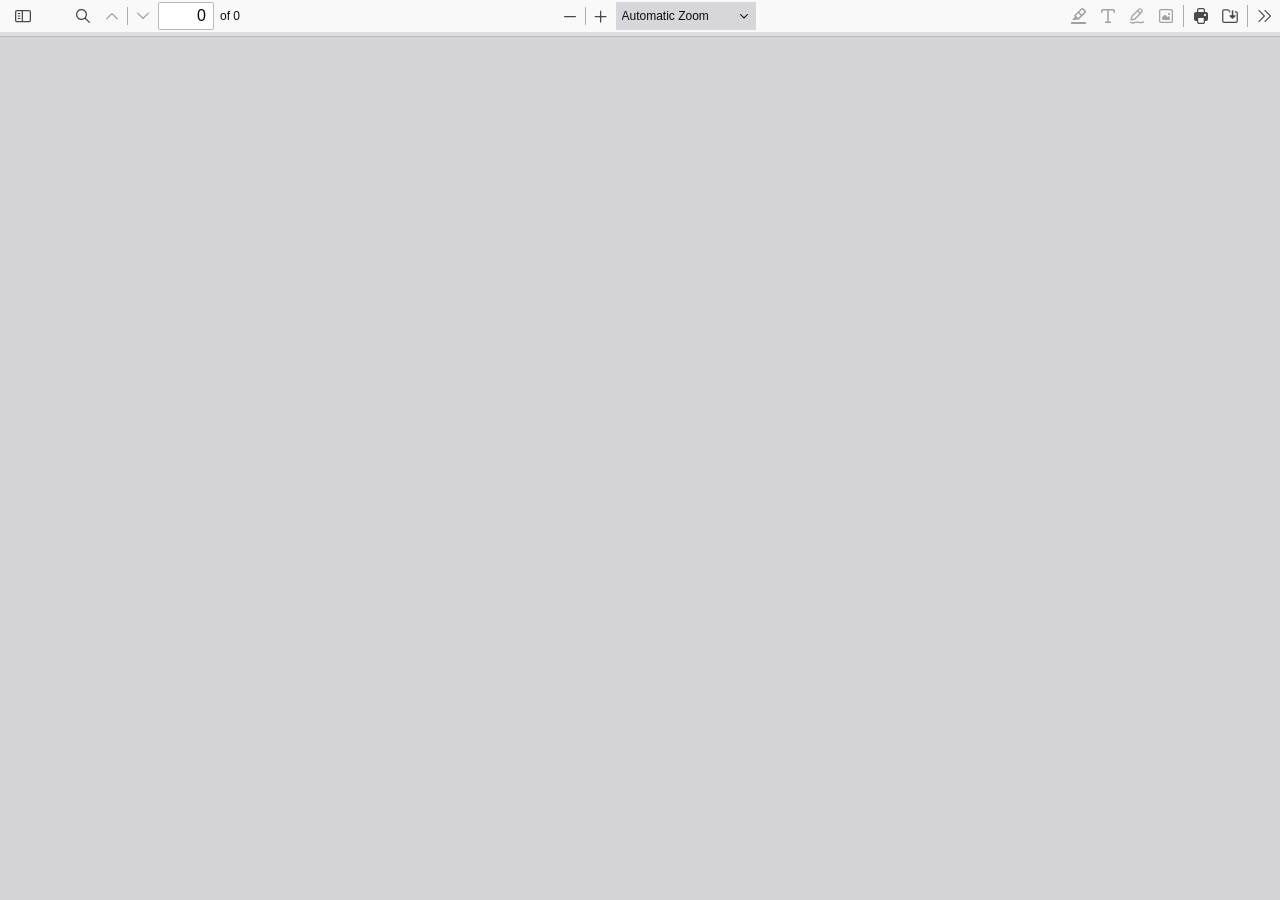
<file: viewer/web/viewer.html>
<!doctype html>
<!--
Copyright 2012 Mozilla Foundation

Licensed under the Apache License, Version 2.0 (the "License");
you may not use this file except in compliance with the License.
You may obtain a copy of the License at

    http://www.apache.org/licenses/LICENSE-2.0

Unless required by applicable law or agreed to in writing, software
distributed under the License is distributed on an "AS IS" BASIS,
WITHOUT WARRANTIES OR CONDITIONS OF ANY KIND, either express or implied.
See the License for the specific language governing permissions and
limitations under the License.

Adobe CMap resources are covered by their own copyright but the same license:

    Copyright 1990-2015 Adobe Systems Incorporated.

See https://github.com/adobe-type-tools/cmap-resources
-->
<html dir="ltr" mozdisallowselectionprint>
  <head>
    <meta charset="utf-8" />
    <meta name="viewport" content="width=device-width, initial-scale=1, maximum-scale=1" />
    <meta name="google" content="notranslate" />
    <title>PDF.js viewer</title>

  <meta
      http-equiv="Content-Security-Policy"
      content="default-src 'none'; script-src 'self' 'wasm-unsafe-eval'; worker-src 'self' blob:; style-src 'self'; img-src 'self' blob: data:; media-src blob:; font-src 'self' data:; connect-src * blob: data:; base-uri 'none'; form-action 'none';"
    />

<!-- This snippet is used in production (included from viewer.html) -->
<link rel="resource" type="application/l10n" href="locale/locale.json" />
<script src="../build/pdf.mjs" type="module"></script>

    <link rel="stylesheet" href="viewer.css" />

  <script src="viewer.mjs" type="module"></script>
  </head>

  <body tabindex="0">
    <div id="outerContainer">
      <span id="viewer-alert" class="visuallyHidden" role="alert"></span>

      <div id="mainContainer">
        <div class="toolbar">
          <div id="toolbarContainer">
            <div id="toolbarViewer" class="toolbarHorizontalGroup">
              <div id="toolbarViewerLeft" class="toolbarHorizontalGroup">
                <button
                  id="viewsManagerToggleButton"
                  class="toolbarButton"
                  type="button"
                  tabindex="0"
                  data-l10n-id="pdfjs-toggle-views-manager-button1"
                  aria-expanded="false"
                  aria-haspopup="true"
                  aria-controls="viewsManager"
                >
                  <span data-l10n-id="pdfjs-toggle-views-manager-button1-label"></span>
                </button>
                <div
                  id="viewsManager"
                  class="menuContainer sidebar"
                  hidden="true"
                  role="dialog"
                  aria-describedby="viewsManagerHeaderLabel"
                  data-l10n-id="pdfjs-views-manager-sidebar"
                >
                  <div id="viewsManagerHeader">
                    <div id="viewsManagerTitle">
                      <div id="viewsManagerSelector">
                        <button
                          class="toolbarButton viewsManagerButton hasPopupMenu"
                          type="button"
                          id="viewsManagerSelectorButton"
                          tabindex="0"
                          data-l10n-id="pdfjs-views-manager-view-selector-button"
                          aria-expanded="false"
                          aria-haspopup="listbox"
                          aria-controls="viewsManagerSelectorOptions"
                        >
                          <span data-l10n-id="pdfjs-views-manager-view-selector-button-label"></span>
                        </button>
                        <menu id="viewsManagerSelectorOptions" role="listbox" class="popupMenu withMark">
                          <button id="thumbnailsViewMenu" role="option" type="button" tabindex="-1">
                            <span data-l10n-id="pdfjs-views-manager-pages-option-label"></span>
                          </button>
                          <button id="outlinesViewMenu" role="option" type="button" tabindex="-1">
                            <span data-l10n-id="pdfjs-views-manager-outlines-option-label"></span>
                          </button>
                          <button id="attachmentsViewMenu" role="option" type="button" tabindex="-1">
                            <span data-l10n-id="pdfjs-views-manager-attachments-option-label"></span>
                          </button>
                          <button id="layersViewMenu" role="option" type="button" tabindex="-1">
                            <span data-l10n-id="pdfjs-views-manager-layers-option-label"></span>
                          </button>
                        </menu>
                      </div>
                      <span id="viewsManagerHeaderLabel" class="viewsManagerLabel" role="heading" aria-level="2"></span>
                      <button
                        id="viewsManagerAddFileButton"
                        class="toolbarButton viewsManagerButton"
                        type="button"
                        tabindex="0"
                        data-l10n-id="pdfjs-views-manager-add-file-button"
                        hidden="true"
                      >
                        <span data-l10n-id="pdfjs-views-manager-add-file-button-label"></span>
                        <input id="viewsManagerAddFilePicker" type="file" accept="application/pdf,image/*" multiple />
                      </button>
                      <button
                        id="viewsManagerCurrentOutlineButton"
                        class="toolbarButton viewsManagerButton"
                        type="button"
                        tabindex="0"
                        data-l10n-id="pdfjs-current-outline-item-button"
                        hidden="true"
                      >
                        <span data-l10n-id="pdfjs-current-outline-item-button-label"></span>
                      </button>
                    </div>
                    <div id="viewsManagerStatus">
                      <div id="viewsManagerStatusAction">
                        <span id="viewsManagerStatusActionLabelContainer" class="viewsManagerStatusLabel">
                          <button
                            id="viewsManagerStatusActionDeselectButton"
                            class="hidden"
                            type="button"
                            tabindex="0"
                            role="checkbox"
                            aria-checked="true"
                            aria-labelledby="viewsManagerStatusActionLabel"
                          ></button>
                          <span
                            id="viewsManagerStatusActionLabel"
                            class="viewsManagerStatusLabel"
                            data-l10n-id="pdfjs-views-manager-pages-status-none-action-label"
                          ></span>
                        </span>
                        <div id="actionSelector">
                          <button
                            id="viewsManagerStatusActionButton"
                            class="viewsManagerButton hasPopupMenu"
                            type="button"
                            tabindex="0"
                            aria-haspopup="menu"
                            aria-controls="viewsManagerStatusActionOptions"
                            aria-expanded="false"
                          >
                            <span data-l10n-id="pdfjs-views-manager-pages-status-action-button-label"></span>
                          </button>
                          <menu id="viewsManagerStatusActionOptions" class="popupMenu">
                            <button id="viewsManagerStatusActionCopy" class="noIcon" role="menuitem" type="button" tabindex="-1" disabled>
                              <span data-l10n-id="pdfjs-views-manager-pages-status-copy-button-label"></span>
                            </button>
                            <button id="viewsManagerStatusActionCut" class="noIcon" role="menuitem" type="button" tabindex="-1" disabled>
                              <span data-l10n-id="pdfjs-views-manager-pages-status-cut-button-label"></span>
                            </button>
                            <button id="viewsManagerStatusActionDelete" class="noIcon" role="menuitem" type="button" tabindex="-1" disabled>
                              <span data-l10n-id="pdfjs-views-manager-pages-status-delete-button-label"></span>
                            </button>
                            <button id="viewsManagerStatusActionExport" class="noIcon" role="menuitem" type="button" tabindex="-1" disabled>
                              <span data-l10n-id="pdfjs-views-manager-pages-status-export-selected-button-label"></span>
                            </button>
                          </menu>
                        </div>
                      </div>
                      <div id="viewsManagerStatusUndo" class="hidden">
                        <span id="viewsManagerStatusUndoLabel" class="viewsManagerStatusLabel"></span>
                        <div>
                          <button id="viewsManagerStatusUndoButton" class="viewsManagerButton" type="button" tabindex="0">
                            <span data-l10n-id="pdfjs-views-manager-status-undo-button-label"></span>
                          </button>
                          <button
                            id="viewsManagerStatusUndoCloseButton"
                            class="toolbarButton viewsManagerButton viewsCloseButton"
                            type="button"
                            tabindex="0"
                            data-l10n-id="pdfjs-views-manager-status-close-button"
                          >
                            <span data-l10n-id="pdfjs-views-manager-status-close-button-label"></span>
                          </button>
                        </div>
                      </div>
                      <div id="viewsManagerStatusWarning" class="hidden">
                        <span id="viewsManagerStatusWarningLabel" class="viewsManagerStatusLabel"></span>
                        <button
                          id="viewsManagerStatusWarningCloseButton"
                          class="toolbarButton viewsManagerButton viewsCloseButton"
                          type="button"
                          tabindex="0"
                          data-l10n-id="pdfjs-views-manager-status-close-button"
                        >
                          <span data-l10n-id="pdfjs-views-manager-status-close-button-label"></span>
                        </button>
                      </div>
                      <div id="viewsManagerStatusWaiting" class="hidden">
                        <span id="viewsManagerStatusWaitingLabel" class="viewsManagerStatusLabel"></span>
                        <button
                          id="viewsManagerStatusWaitingCloseButton"
                          class="toolbarButton viewsManagerButton viewsCloseButton"
                          type="button"
                          tabindex="0"
                          data-l10n-id="pdfjs-views-manager-status-close-button"
                        >
                          <span data-l10n-id="pdfjs-views-manager-status-close-button-label"></span>
                        </button>
                      </div>
                    </div>
                  </div>
                  <div id="viewsManagerContent" tabindex="-1">
                    <div id="thumbnailsView" class="thumbnailsView hidden" tabindex="-1"></div>
                    <div id="outlinesView" class="treeView hidden"></div>
                    <div id="attachmentsView" class="hidden"></div>
                    <div id="layersView" class="treeView hidden"></div>
                  </div>
                  <div
                    id="viewsManagerResizer"
                    class="sidebarResizer"
                    role="separator"
                    aria-controls="viewsManager"
                    tabindex="0"
                    data-l10n-id="pdfjs-views-manager-sidebar-resizer"
                  ></div>
                </div>
                <!-- sidebarContainer -->

                <div class="toolbarButtonSpacer"></div>
                <div class="toolbarButtonWithContainer">
                  <button
                    id="viewFindButton"
                    class="toolbarButton"
                    type="button"
                    tabindex="0"
                    data-l10n-id="pdfjs-findbar-button"
                    aria-expanded="false"
                    aria-controls="findbar"
                  >
                    <span data-l10n-id="pdfjs-findbar-button-label"></span>
                  </button>
                  <div class="hidden doorHanger toolbarHorizontalGroup" id="findbar">
                    <div id="findInputContainer" class="toolbarHorizontalGroup">
                      <span class="loadingInput end toolbarHorizontalGroup">
                        <input id="findInput" class="toolbarField" tabindex="0" data-l10n-id="pdfjs-find-input" aria-invalid="false" />
                      </span>
                      <div class="toolbarHorizontalGroup">
                        <button id="findPreviousButton" class="toolbarButton" type="button" tabindex="0" data-l10n-id="pdfjs-find-previous-button">
                          <span data-l10n-id="pdfjs-find-previous-button-label"></span>
                        </button>
                        <div class="splitToolbarButtonSeparator"></div>
                        <button id="findNextButton" class="toolbarButton" type="button" tabindex="0" data-l10n-id="pdfjs-find-next-button">
                          <span data-l10n-id="pdfjs-find-next-button-label"></span>
                        </button>
                      </div>
                    </div>

                    <div id="findbarOptionsOneContainer" class="toolbarHorizontalGroup">
                      <div class="toggleButton toolbarLabel">
                        <input type="checkbox" id="findHighlightAll" tabindex="0" />
                        <label for="findHighlightAll" data-l10n-id="pdfjs-find-highlight-checkbox"></label>
                      </div>
                      <div class="toggleButton toolbarLabel">
                        <input type="checkbox" id="findMatchCase" tabindex="0" />
                        <label for="findMatchCase" data-l10n-id="pdfjs-find-match-case-checkbox-label"></label>
                      </div>
                    </div>
                    <div id="findbarOptionsTwoContainer" class="toolbarHorizontalGroup">
                      <div class="toggleButton toolbarLabel">
                        <input type="checkbox" id="findMatchDiacritics" tabindex="0" />
                        <label for="findMatchDiacritics" data-l10n-id="pdfjs-find-match-diacritics-checkbox-label"></label>
                      </div>
                      <div class="toggleButton toolbarLabel">
                        <input type="checkbox" id="findEntireWord" tabindex="0" />
                        <label for="findEntireWord" data-l10n-id="pdfjs-find-entire-word-checkbox-label"></label>
                      </div>
                    </div>

                    <div id="findbarMessageContainer" class="toolbarHorizontalGroup" aria-live="polite">
                      <span id="findResultsCount" class="toolbarLabel"></span>
                      <span id="findMsg" class="toolbarLabel"></span>
                    </div>
                  </div>
                  <!-- findbar -->
                </div>
                <div class="toolbarHorizontalGroup hiddenSmallView">
                  <button class="toolbarButton" type="button" id="previous" tabindex="0" data-l10n-id="pdfjs-previous-button">
                    <span data-l10n-id="pdfjs-previous-button-label"></span>
                  </button>
                  <div class="splitToolbarButtonSeparator"></div>
                  <button class="toolbarButton" type="button" id="next" tabindex="0" data-l10n-id="pdfjs-next-button">
                    <span data-l10n-id="pdfjs-next-button-label"></span>
                  </button>
                </div>
                <div class="toolbarHorizontalGroup">
                  <span class="loadingInput start toolbarHorizontalGroup">
                    <input
                      type="number"
                      id="pageNumber"
                      class="toolbarField"
                      value="1"
                      min="1"
                      tabindex="0"
                      data-l10n-id="pdfjs-page-input"
                      autocomplete="off"
                    />
                  </span>
                  <span id="numPages" class="toolbarLabel"></span>
                </div>
              </div>
              <div id="toolbarViewerMiddle" class="toolbarHorizontalGroup">
                <div class="toolbarHorizontalGroup">
                  <button id="zoomOutButton" class="toolbarButton" type="button" tabindex="0" data-l10n-id="pdfjs-zoom-out-button">
                    <span data-l10n-id="pdfjs-zoom-out-button-label"></span>
                  </button>
                  <div class="splitToolbarButtonSeparator"></div>
                  <button id="zoomInButton" class="toolbarButton" type="button" tabindex="0" data-l10n-id="pdfjs-zoom-in-button">
                    <span data-l10n-id="pdfjs-zoom-in-button-label"></span>
                  </button>
                </div>
                <span id="scaleSelectContainer" class="dropdownToolbarButton">
                  <select id="scaleSelect" tabindex="0" data-l10n-id="pdfjs-zoom-select">
                    <option id="pageAutoOption" value="auto" selected="selected" data-l10n-id="pdfjs-page-scale-auto"></option>
                    <option id="pageActualOption" value="page-actual" data-l10n-id="pdfjs-page-scale-actual"></option>
                    <option id="pageFitOption" value="page-fit" data-l10n-id="pdfjs-page-scale-fit"></option>
                    <option id="pageWidthOption" value="page-width" data-l10n-id="pdfjs-page-scale-width"></option>
                    <option
                      id="customScaleOption"
                      value="custom"
                      disabled="disabled"
                      hidden="true"
                      data-l10n-id="pdfjs-page-scale-percent"
                      data-l10n-args='{ "scale": 0 }'
                    ></option>
                    <option value="0.5" data-l10n-id="pdfjs-page-scale-percent" data-l10n-args='{ "scale": 50 }'></option>
                    <option value="0.75" data-l10n-id="pdfjs-page-scale-percent" data-l10n-args='{ "scale": 75 }'></option>
                    <option value="1" data-l10n-id="pdfjs-page-scale-percent" data-l10n-args='{ "scale": 100 }'></option>
                    <option value="1.25" data-l10n-id="pdfjs-page-scale-percent" data-l10n-args='{ "scale": 125 }'></option>
                    <option value="1.5" data-l10n-id="pdfjs-page-scale-percent" data-l10n-args='{ "scale": 150 }'></option>
                    <option value="2" data-l10n-id="pdfjs-page-scale-percent" data-l10n-args='{ "scale": 200 }'></option>
                    <option value="3" data-l10n-id="pdfjs-page-scale-percent" data-l10n-args='{ "scale": 300 }'></option>
                    <option value="4" data-l10n-id="pdfjs-page-scale-percent" data-l10n-args='{ "scale": 400 }'></option>
                  </select>
                </span>
              </div>
              <div id="toolbarViewerRight" class="toolbarHorizontalGroup">
                <div id="editorModeButtons" class="toolbarHorizontalGroup">
                  <div id="signatureProperties" class="toolbarButtonWithContainer" hidden="true">
                    <button
                      id="signaturePropertiesButton"
                      class="toolbarButton"
                      type="button"
                      tabindex="0"
                      aria-expanded="false"
                      aria-haspopup="true"
                      aria-controls="signaturePropertiesPanel"
                      data-l10n-id="pdfjs-digital-signature-properties-button"
                    >
                      <span data-l10n-id="pdfjs-digital-signature-properties-button-label"></span>
                    </button>
                    <div class="editorParamsToolbar hidden doorHangerRight" id="signaturePropertiesPanel" role="region">
                      <div id="signaturePropertiesContainer" class="signaturePropertiesContainer">
                        <div id="signaturePropertiesBanner" class="sigBanner" hidden="true" role="status"></div>
                        <ul id="signaturePropertiesList" class="signaturePropertiesList" tabindex="-1"></ul>
                      </div>
                    </div>
                  </div>
                  <div id="signaturePropertiesSeparator" class="verticalToolbarSeparator" hidden="true"></div>
                  <div id="editorComment" class="toolbarButtonWithContainer" hidden="true">
                    <button
                      id="editorCommentButton"
                      class="toolbarButton"
                      type="button"
                      tabindex="0"
                      disabled="disabled"
                      aria-expanded="false"
                      aria-haspopup="true"
                      aria-controls="editorCommentParamsToolbar"
                      data-l10n-id="pdfjs-editor-comment-button"
                    >
                      <span data-l10n-id="pdfjs-editor-comment-button-label"></span>
                    </button>
                    <div class="editorParamsToolbar hidden menu" id="editorCommentParamsToolbar">
                      <div id="editorCommentsSidebar" class="menuContainer comment sidebar" role="landmark" aria-labelledby="editorCommentsSidebarHeader">
                        <div id="editorCommentsSidebarResizer" class="sidebarResizer" role="separator" aria-controls="editorCommentsSidebar" tabindex="0"></div>
                        <div id="editorCommentsSidebarHeader" role="heading" aria-level="2">
                          <span class="commentCount">
                            <span id="editorCommentsSidebarTitle" data-l10n-id="pdfjs-editor-comments-sidebar-title" data-l10n-args='{ "count": 0 }'></span>
                            <span id="editorCommentsSidebarCount"></span>
                          </span>
                          <button id="editorCommentsSidebarCloseButton" type="button" tabindex="0" data-l10n-id="pdfjs-editor-comments-sidebar-close-button">
                            <span data-l10n-id="pdfjs-editor-comments-sidebar-close-button-label"></span>
                          </button>
                        </div>
                        <div id="editorCommentsSidebarListContainer" tabindex="-1">
                          <ul id="editorCommentsSidebarList"></ul>
                        </div>
                      </div>
                    </div>
                  </div>
                  <div id="editorSignature" class="toolbarButtonWithContainer" hidden="true">
                    <button
                      id="editorSignatureButton"
                      class="toolbarButton"
                      type="button"
                      tabindex="0"
                      disabled="disabled"
                      aria-expanded="false"
                      aria-haspopup="true"
                      aria-controls="editorSignatureParamsToolbar"
                      data-l10n-id="pdfjs-editor-signature-button"
                    >
                      <span data-l10n-id="pdfjs-editor-signature-button-label"></span>
                    </button>
                    <div class="editorParamsToolbar hidden doorHangerRight menu" id="editorSignatureParamsToolbar">
                      <div id="addSignatureDoorHanger" class="menuContainer" role="region" data-l10n-id="pdfjs-editor-add-signature-container">
                        <button
                          id="editorSignatureAddSignature"
                          class="toolbarButton labeled"
                          type="button"
                          tabindex="0"
                          data-l10n-id="pdfjs-editor-signature-add-signature-button"
                        >
                          <span data-l10n-id="pdfjs-editor-signature-add-signature-button-label" class="editorParamsLabel"></span>
                        </button>
                      </div>
                    </div>
                  </div>
                  <div id="editorHighlight" class="toolbarButtonWithContainer">
                    <button
                      id="editorHighlightButton"
                      class="toolbarButton"
                      type="button"
                      disabled="disabled"
                      aria-expanded="false"
                      aria-haspopup="true"
                      aria-controls="editorHighlightParamsToolbar"
                      tabindex="0"
                      data-l10n-id="pdfjs-editor-highlight-button"
                    >
                      <span data-l10n-id="pdfjs-editor-highlight-button-label"></span>
                    </button>
                    <div class="editorParamsToolbar hidden doorHangerRight" id="editorHighlightParamsToolbar">
                      <div id="highlightParamsToolbarContainer" class="editorParamsToolbarContainer">
                        <div id="editorHighlightColorPicker" class="colorPicker">
                          <span id="highlightColorPickerLabel" class="editorParamsLabel" data-l10n-id="pdfjs-editor-highlight-colorpicker-label"></span>
                        </div>
                        <div id="editorHighlightThickness">
                          <label
                            for="editorFreeHighlightThickness"
                            class="editorParamsLabel"
                            data-l10n-id="pdfjs-editor-free-highlight-thickness-input"
                          ></label>
                          <div class="thicknessPicker">
                            <input
                              type="range"
                              id="editorFreeHighlightThickness"
                              class="editorParamsSlider"
                              data-l10n-id="pdfjs-editor-free-highlight-thickness-title"
                              value="12"
                              min="8"
                              max="24"
                              step="1"
                              tabindex="0"
                            />
                          </div>
                        </div>
                        <div id="editorHighlightVisibility">
                          <div class="divider"></div>
                          <div class="toggler">
                            <label for="editorHighlightShowAll" class="editorParamsLabel" data-l10n-id="pdfjs-editor-highlight-show-all-button-label"></label>
                            <button
                              id="editorHighlightShowAll"
                              class="toggle-button"
                              type="button"
                              data-l10n-id="pdfjs-editor-highlight-show-all-button"
                              aria-pressed="true"
                              tabindex="0"
                            ></button>
                          </div>
                        </div>
                      </div>
                    </div>
                  </div>
                  <div id="editorFreeText" class="toolbarButtonWithContainer">
                    <button
                      id="editorFreeTextButton"
                      class="toolbarButton"
                      type="button"
                      disabled="disabled"
                      aria-expanded="false"
                      aria-haspopup="true"
                      aria-controls="editorFreeTextParamsToolbar"
                      tabindex="0"
                      data-l10n-id="pdfjs-editor-free-text-button"
                    >
                      <span data-l10n-id="pdfjs-editor-free-text-button-label"></span>
                    </button>
                    <div class="editorParamsToolbar hidden doorHangerRight" id="editorFreeTextParamsToolbar">
                      <div class="editorParamsToolbarContainer">
                        <div class="editorParamsSetter">
                          <label for="editorFreeTextColor" class="editorParamsLabel" data-l10n-id="pdfjs-editor-free-text-color-input"></label>
                          <input type="color" id="editorFreeTextColor" class="editorParamsColor" tabindex="0" />
                        </div>
                        <div class="editorParamsSetter">
                          <label for="editorFreeTextFontSize" class="editorParamsLabel" data-l10n-id="pdfjs-editor-free-text-size-input"></label>
                          <input type="range" id="editorFreeTextFontSize" class="editorParamsSlider" value="10" min="5" max="100" step="1" tabindex="0" />
                        </div>
                      </div>
                    </div>
                  </div>
                  <div id="editorInk" class="toolbarButtonWithContainer">
                    <button
                      id="editorInkButton"
                      class="toolbarButton"
                      type="button"
                      disabled="disabled"
                      aria-expanded="false"
                      aria-haspopup="true"
                      aria-controls="editorInkParamsToolbar"
                      tabindex="0"
                      data-l10n-id="pdfjs-editor-ink-button"
                    >
                      <span data-l10n-id="pdfjs-editor-ink-button-label"></span>
                    </button>
                    <div class="editorParamsToolbar hidden doorHangerRight" id="editorInkParamsToolbar">
                      <div class="editorParamsToolbarContainer">
                        <div class="editorParamsSetter">
                          <label for="editorInkColor" class="editorParamsLabel" data-l10n-id="pdfjs-editor-ink-color-input"></label>
                          <input type="color" id="editorInkColor" class="editorParamsColor" tabindex="0" />
                        </div>
                        <div class="editorParamsSetter">
                          <label for="editorInkThickness" class="editorParamsLabel" data-l10n-id="pdfjs-editor-ink-thickness-input"></label>
                          <input type="range" id="editorInkThickness" class="editorParamsSlider" value="1" min="1" max="20" step="1" tabindex="0" />
                        </div>
                        <div class="editorParamsSetter">
                          <label for="editorInkOpacity" class="editorParamsLabel" data-l10n-id="pdfjs-editor-ink-opacity-input"></label>
                          <input type="range" id="editorInkOpacity" class="editorParamsSlider" value="1" min="0.05" max="1" step="0.05" tabindex="0" />
                        </div>
                      </div>
                    </div>
                  </div>
                  <div id="editorStamp" class="toolbarButtonWithContainer">
                    <button
                      id="editorStampButton"
                      class="toolbarButton"
                      type="button"
                      disabled="disabled"
                      aria-expanded="false"
                      aria-haspopup="true"
                      aria-controls="editorStampParamsToolbar"
                      tabindex="0"
                      data-l10n-id="pdfjs-editor-stamp-button"
                    >
                      <span data-l10n-id="pdfjs-editor-stamp-button-label"></span>
                    </button>
                    <div class="editorParamsToolbar hidden doorHangerRight menu" id="editorStampParamsToolbar">
                      <div class="menuContainer">
                        <button
                          id="editorStampAddImage"
                          class="toolbarButton labeled"
                          type="button"
                          tabindex="0"
                          data-l10n-id="pdfjs-editor-stamp-add-image-button"
                        >
                          <span class="editorParamsLabel" data-l10n-id="pdfjs-editor-stamp-add-image-button-label"></span>
                        </button>
                      </div>
                    </div>
                  </div>
                </div>

                <div id="editorModeSeparator" class="verticalToolbarSeparator"></div>

                <div class="toolbarHorizontalGroup hiddenMediumView">
                  <button id="printButton" class="toolbarButton" type="button" tabindex="0" data-l10n-id="pdfjs-print-button">
                    <span data-l10n-id="pdfjs-print-button-label"></span>
                  </button>

                  <button id="downloadButton" class="toolbarButton" type="button" tabindex="0" data-l10n-id="pdfjs-save-button">
                    <span data-l10n-id="pdfjs-save-button-label"></span>
                  </button>
                </div>

                <div class="verticalToolbarSeparator hiddenMediumView"></div>

                <div id="secondaryToolbarToggle" class="toolbarButtonWithContainer">
                  <button
                    id="secondaryToolbarToggleButton"
                    class="toolbarButton"
                    type="button"
                    tabindex="0"
                    data-l10n-id="pdfjs-tools-button"
                    aria-expanded="false"
                    aria-haspopup="true"
                    aria-controls="secondaryToolbar"
                  >
                    <span data-l10n-id="pdfjs-tools-button-label"></span>
                  </button>
                  <div id="secondaryToolbar" class="hidden doorHangerRight menu">
                    <div id="secondaryToolbarButtonContainer" class="menuContainer">
                      <button id="secondaryOpenFile" class="toolbarButton labeled" type="button" tabindex="0" data-l10n-id="pdfjs-open-file-button">
                        <span data-l10n-id="pdfjs-open-file-button-label"></span>
                      </button>

                      <div class="visibleMediumView">
                        <button id="secondaryPrint" class="toolbarButton labeled" type="button" tabindex="0" data-l10n-id="pdfjs-print-button">
                          <span data-l10n-id="pdfjs-print-button-label"></span>
                        </button>

                        <button id="secondaryDownload" class="toolbarButton labeled" type="button" tabindex="0" data-l10n-id="pdfjs-save-button">
                          <span data-l10n-id="pdfjs-save-button-label"></span>
                        </button>

                      </div>

                      <div class="horizontalToolbarSeparator"></div>

                      <button id="presentationMode" class="toolbarButton labeled" type="button" tabindex="0" data-l10n-id="pdfjs-presentation-mode-button">
                        <span data-l10n-id="pdfjs-presentation-mode-button-label"></span>
                      </button>

                      <a href="#" id="viewBookmark" class="toolbarButton labeled" tabindex="0" data-l10n-id="pdfjs-bookmark-button">
                        <span data-l10n-id="pdfjs-bookmark-button-label"></span>
                      </a>

                      <div id="viewBookmarkSeparator" class="horizontalToolbarSeparator"></div>

                      <button id="firstPage" class="toolbarButton labeled" type="button" tabindex="0" data-l10n-id="pdfjs-first-page-button">
                        <span data-l10n-id="pdfjs-first-page-button-label"></span>
                      </button>
                      <button id="lastPage" class="toolbarButton labeled" type="button" tabindex="0" data-l10n-id="pdfjs-last-page-button">
                        <span data-l10n-id="pdfjs-last-page-button-label"></span>
                      </button>

                      <div class="horizontalToolbarSeparator"></div>

                      <button id="pageRotateCw" class="toolbarButton labeled" type="button" tabindex="0" data-l10n-id="pdfjs-page-rotate-cw-button">
                        <span data-l10n-id="pdfjs-page-rotate-cw-button-label"></span>
                      </button>
                      <button id="pageRotateCcw" class="toolbarButton labeled" type="button" tabindex="0" data-l10n-id="pdfjs-page-rotate-ccw-button">
                        <span data-l10n-id="pdfjs-page-rotate-ccw-button-label"></span>
                      </button>

                      <div class="horizontalToolbarSeparator"></div>

                      <div id="cursorToolButtons" role="radiogroup">
                        <button
                          id="cursorSelectTool"
                          class="toolbarButton labeled toggled"
                          type="button"
                          tabindex="0"
                          data-l10n-id="pdfjs-cursor-text-select-tool-button"
                          role="radio"
                          aria-checked="true"
                        >
                          <span data-l10n-id="pdfjs-cursor-text-select-tool-button-label"></span>
                        </button>
                        <button
                          id="cursorHandTool"
                          class="toolbarButton labeled"
                          type="button"
                          tabindex="0"
                          data-l10n-id="pdfjs-cursor-hand-tool-button"
                          role="radio"
                          aria-checked="false"
                        >
                          <span data-l10n-id="pdfjs-cursor-hand-tool-button-label"></span>
                        </button>
                      </div>

                      <div class="horizontalToolbarSeparator"></div>

                      <div id="scrollModeButtons" role="radiogroup">
                        <button
                          id="scrollPage"
                          class="toolbarButton labeled"
                          type="button"
                          tabindex="0"
                          data-l10n-id="pdfjs-scroll-page-button"
                          role="radio"
                          aria-checked="false"
                        >
                          <span data-l10n-id="pdfjs-scroll-page-button-label"></span>
                        </button>
                        <button
                          id="scrollVertical"
                          class="toolbarButton labeled toggled"
                          type="button"
                          tabindex="0"
                          data-l10n-id="pdfjs-scroll-vertical-button"
                          role="radio"
                          aria-checked="true"
                        >
                          <span data-l10n-id="pdfjs-scroll-vertical-button-label"></span>
                        </button>
                        <button
                          id="scrollHorizontal"
                          class="toolbarButton labeled"
                          type="button"
                          tabindex="0"
                          data-l10n-id="pdfjs-scroll-horizontal-button"
                          role="radio"
                          aria-checked="false"
                        >
                          <span data-l10n-id="pdfjs-scroll-horizontal-button-label"></span>
                        </button>
                        <button
                          id="scrollWrapped"
                          class="toolbarButton labeled"
                          type="button"
                          tabindex="0"
                          data-l10n-id="pdfjs-scroll-wrapped-button"
                          role="radio"
                          aria-checked="false"
                        >
                          <span data-l10n-id="pdfjs-scroll-wrapped-button-label"></span>
                        </button>
                      </div>

                      <div class="horizontalToolbarSeparator"></div>

                      <div id="spreadModeButtons" role="radiogroup">
                        <button
                          id="spreadNone"
                          class="toolbarButton labeled toggled"
                          type="button"
                          tabindex="0"
                          data-l10n-id="pdfjs-spread-none-button"
                          role="radio"
                          aria-checked="true"
                        >
                          <span data-l10n-id="pdfjs-spread-none-button-label"></span>
                        </button>
                        <button
                          id="spreadOdd"
                          class="toolbarButton labeled"
                          type="button"
                          tabindex="0"
                          data-l10n-id="pdfjs-spread-odd-button"
                          role="radio"
                          aria-checked="false"
                        >
                          <span data-l10n-id="pdfjs-spread-odd-button-label"></span>
                        </button>
                        <button
                          id="spreadEven"
                          class="toolbarButton labeled"
                          type="button"
                          tabindex="0"
                          data-l10n-id="pdfjs-spread-even-button"
                          role="radio"
                          aria-checked="false"
                        >
                          <span data-l10n-id="pdfjs-spread-even-button-label"></span>
                        </button>
                      </div>

                      <div id="imageAltTextSettingsSeparator" class="horizontalToolbarSeparator hidden"></div>
                      <button
                        id="imageAltTextSettings"
                        type="button"
                        class="toolbarButton labeled hidden"
                        tabindex="0"
                        data-l10n-id="pdfjs-image-alt-text-settings-button"
                        aria-controls="altTextSettingsDialog"
                      >
                        <span data-l10n-id="pdfjs-image-alt-text-settings-button-label"></span>
                      </button>

                      <div class="horizontalToolbarSeparator"></div>

                      <button
                        id="documentProperties"
                        class="toolbarButton labeled"
                        type="button"
                        tabindex="0"
                        data-l10n-id="pdfjs-document-properties-button"
                        aria-controls="documentPropertiesDialog"
                      >
                        <span data-l10n-id="pdfjs-document-properties-button-label"></span>
                      </button>
                    </div>
                  </div>
                  <!-- secondaryToolbar -->
                </div>
              </div>
            </div>
            <div id="loadingBar">
              <div class="progress">
                <div class="glimmer"></div>
              </div>
            </div>
          </div>
        </div>

        <div id="viewerContainer" tabindex="0">
          <div id="viewer" class="pdfViewer"></div>
        </div>
      </div>
      <!-- mainContainer -->

      <div id="dialogContainer">
        <dialog id="passwordDialog">
          <div class="row">
            <label for="password" id="passwordText" data-l10n-id="pdfjs-password-label"></label>
          </div>
          <div class="row">
            <input type="password" id="password" class="toolbarField" />
          </div>
          <div class="buttonRow">
            <button id="passwordCancel" class="secondaryButton" type="button"><span data-l10n-id="pdfjs-password-cancel-button"></span></button>
            <button id="passwordSubmit" class="primaryButton" type="button"><span data-l10n-id="pdfjs-password-ok-button"></span></button>
          </div>
        </dialog>
        <dialog id="documentPropertiesDialog">
          <div class="row">
            <span id="fileNameLabel" data-l10n-id="pdfjs-document-properties-file-name"></span>
            <p id="fileNameField" aria-labelledby="fileNameLabel">-</p>
          </div>
          <div class="row">
            <span id="fileSizeLabel" data-l10n-id="pdfjs-document-properties-file-size"></span>
            <p id="fileSizeField" aria-labelledby="fileSizeLabel">-</p>
          </div>
          <div class="separator"></div>
          <div class="row">
            <span id="titleLabel" data-l10n-id="pdfjs-document-properties-title"></span>
            <p id="titleField" aria-labelledby="titleLabel">-</p>
          </div>
          <div class="row">
            <span id="authorLabel" data-l10n-id="pdfjs-document-properties-author"></span>
            <p id="authorField" aria-labelledby="authorLabel">-</p>
          </div>
          <div class="row">
            <span id="subjectLabel" data-l10n-id="pdfjs-document-properties-subject"></span>
            <p id="subjectField" aria-labelledby="subjectLabel">-</p>
          </div>
          <div class="row">
            <span id="keywordsLabel" data-l10n-id="pdfjs-document-properties-keywords"></span>
            <p id="keywordsField" aria-labelledby="keywordsLabel">-</p>
          </div>
          <div class="row">
            <span id="creationDateLabel" data-l10n-id="pdfjs-document-properties-creation-date"></span>
            <p id="creationDateField" aria-labelledby="creationDateLabel">-</p>
          </div>
          <div class="row">
            <span id="modificationDateLabel" data-l10n-id="pdfjs-document-properties-modification-date"></span>
            <p id="modificationDateField" aria-labelledby="modificationDateLabel">-</p>
          </div>
          <div class="row">
            <span id="creatorLabel" data-l10n-id="pdfjs-document-properties-creator"></span>
            <p id="creatorField" aria-labelledby="creatorLabel">-</p>
          </div>
          <div class="separator"></div>
          <div class="row">
            <span id="producerLabel" data-l10n-id="pdfjs-document-properties-producer"></span>
            <p id="producerField" aria-labelledby="producerLabel">-</p>
          </div>
          <div class="row">
            <span id="versionLabel" data-l10n-id="pdfjs-document-properties-version"></span>
            <p id="versionField" aria-labelledby="versionLabel">-</p>
          </div>
          <div class="row">
            <span id="pageCountLabel" data-l10n-id="pdfjs-document-properties-page-count"></span>
            <p id="pageCountField" aria-labelledby="pageCountLabel">-</p>
          </div>
          <div class="row">
            <span id="pageSizeLabel" data-l10n-id="pdfjs-document-properties-page-size"></span>
            <p id="pageSizeField" aria-labelledby="pageSizeLabel">-</p>
          </div>
          <div class="separator"></div>
          <div class="row">
            <span id="linearizedLabel" data-l10n-id="pdfjs-document-properties-linearized"></span>
            <p id="linearizedField" aria-labelledby="linearizedLabel">-</p>
          </div>
          <div class="buttonRow">
            <button id="documentPropertiesClose" class="secondaryButton" type="button">
              <span data-l10n-id="pdfjs-document-properties-close-button"></span>
            </button>
          </div>
        </dialog>
        <dialog class="dialog altText" id="altTextDialog" aria-labelledby="dialogLabel" aria-describedby="dialogDescription">
          <div id="altTextContainer" class="mainContainer">
            <div id="overallDescription">
              <span id="dialogLabel" data-l10n-id="pdfjs-editor-alt-text-dialog-label" class="title"></span>
              <span id="dialogDescription" data-l10n-id="pdfjs-editor-alt-text-dialog-description"></span>
            </div>
            <div id="addDescription">
              <div class="radio">
                <div class="radioButton">
                  <input type="radio" id="descriptionButton" name="altTextOption" tabindex="0" aria-describedby="descriptionAreaLabel" checked />
                  <label for="descriptionButton" data-l10n-id="pdfjs-editor-alt-text-add-description-label"></label>
                </div>
                <div class="radioLabel">
                  <span id="descriptionAreaLabel" data-l10n-id="pdfjs-editor-alt-text-add-description-description"></span>
                </div>
              </div>
              <div class="descriptionArea">
                <textarea id="descriptionTextarea" aria-labelledby="descriptionAreaLabel" data-l10n-id="pdfjs-editor-alt-text-textarea" tabindex="0"></textarea>
              </div>
            </div>
            <div id="markAsDecorative">
              <div class="radio">
                <div class="radioButton">
                  <input type="radio" id="decorativeButton" name="altTextOption" aria-describedby="decorativeLabel" />
                  <label for="decorativeButton" data-l10n-id="pdfjs-editor-alt-text-mark-decorative-label"></label>
                </div>
                <div class="radioLabel">
                  <span id="decorativeLabel" data-l10n-id="pdfjs-editor-alt-text-mark-decorative-description"></span>
                </div>
              </div>
            </div>
            <div id="buttons">
              <button id="altTextCancel" class="secondaryButton" type="button" tabindex="0">
                <span data-l10n-id="pdfjs-editor-alt-text-cancel-button"></span>
              </button>
              <button id="altTextSave" class="primaryButton" type="button" tabindex="0"><span data-l10n-id="pdfjs-editor-alt-text-save-button"></span></button>
            </div>
          </div>
        </dialog>
        <dialog class="dialog newAltText" id="newAltTextDialog" aria-labelledby="newAltTextTitle" aria-describedby="newAltTextDescription" tabindex="0">
          <div id="newAltTextContainer" class="mainContainer">
            <div class="title">
              <span id="newAltTextTitle" data-l10n-id="pdfjs-editor-new-alt-text-dialog-edit-label" role="sectionhead" tabindex="0"></span>
            </div>
            <div id="mainContent">
              <div id="descriptionAndSettings">
                <div id="descriptionInstruction">
                  <div id="newAltTextDescriptionContainer">
                    <div class="altTextSpinner" role="status" aria-live="polite"></div>
                    <textarea
                      id="newAltTextDescriptionTextarea"
                      aria-labelledby="descriptionAreaLabel"
                      data-l10n-id="pdfjs-editor-new-alt-text-textarea"
                      tabindex="0"
                    ></textarea>
                  </div>
                  <span id="newAltTextDescription" role="note" data-l10n-id="pdfjs-editor-new-alt-text-description"></span>
                  <div id="newAltTextDisclaimer" role="note">
                    <div>
                      <span data-l10n-id="pdfjs-editor-new-alt-text-disclaimer1"></span>
                      <a
                        href="https://support.mozilla.org/en-US/kb/pdf-alt-text"
                        target="_blank"
                        rel="noopener noreferrer"
                        id="newAltTextLearnMore"
                        data-l10n-id="pdfjs-editor-new-alt-text-disclaimer-learn-more-url"
                        tabindex="0"
                      ></a>
                    </div>
                  </div>
                </div>
                <div id="newAltTextCreateAutomatically" class="toggler">
                  <button id="newAltTextCreateAutomaticallyButton" class="toggle-button" type="button" aria-pressed="true" tabindex="0"></button>
                  <label
                    for="newAltTextCreateAutomaticallyButton"
                    class="togglerLabel"
                    data-l10n-id="pdfjs-editor-new-alt-text-create-automatically-button-label"
                  ></label>
                </div>
                <div id="newAltTextDownloadModel" class="hidden">
                  <span
                    id="newAltTextDownloadModelDescription"
                    data-l10n-id="pdfjs-editor-new-alt-text-ai-model-downloading-progress"
                    aria-valuemin="0"
                    data-l10n-args='{ "totalSize": 0, "downloadedSize": 0 }'
                  ></span>
                </div>
              </div>
              <div id="newAltTextImagePreview"></div>
            </div>
            <div id="newAltTextError" class="messageBar">
              <div>
                <div>
                  <span class="title" data-l10n-id="pdfjs-editor-new-alt-text-error-title"></span>
                  <span class="description" data-l10n-id="pdfjs-editor-new-alt-text-error-description"></span>
                </div>
                <button id="newAltTextCloseButton" class="closeButton" type="button" tabindex="0">
                  <span data-l10n-id="pdfjs-editor-new-alt-text-error-close-button"></span>
                </button>
              </div>
            </div>
            <div id="newAltTextButtons" class="dialogButtonsGroup">
              <button id="newAltTextCancel" type="button" class="secondaryButton hidden" tabindex="0">
                <span data-l10n-id="pdfjs-editor-alt-text-cancel-button"></span>
              </button>
              <button id="newAltTextNotNow" type="button" class="secondaryButton" tabindex="0">
                <span data-l10n-id="pdfjs-editor-new-alt-text-not-now-button"></span>
              </button>
              <button id="newAltTextSave" type="button" class="primaryButton" tabindex="0">
                <span data-l10n-id="pdfjs-editor-alt-text-save-button"></span>
              </button>
            </div>
          </div>
        </dialog>

        <dialog class="dialog" id="altTextSettingsDialog" aria-labelledby="altTextSettingsTitle">
          <div id="altTextSettingsContainer" class="mainContainer">
            <div class="title">
              <span id="altTextSettingsTitle" data-l10n-id="pdfjs-editor-alt-text-settings-dialog-label" role="sectionhead" tabindex="0" class="title"></span>
            </div>
            <div id="automaticAltText">
              <span data-l10n-id="pdfjs-editor-alt-text-settings-automatic-title"></span>
              <div id="automaticSettings">
                <div id="createModelSetting">
                  <div class="toggler">
                    <button id="createModelButton" type="button" class="toggle-button" aria-pressed="true" tabindex="0"></button>
                    <label for="createModelButton" class="togglerLabel" data-l10n-id="pdfjs-editor-alt-text-settings-create-model-button-label"></label>
                  </div>
                  <div id="createModelDescription" class="description">
                    <span data-l10n-id="pdfjs-editor-alt-text-settings-create-model-description"></span>
                    <a
                      href="https://support.mozilla.org/en-US/kb/pdf-alt-text"
                      target="_blank"
                      rel="noopener noreferrer"
                      id="altTextSettingsLearnMore"
                      data-l10n-id="pdfjs-editor-new-alt-text-disclaimer-learn-more-url"
                      tabindex="0"
                    ></a>
                  </div>
                </div>
              </div>
            </div>
            <div class="dialogSeparator"></div>
            <div id="altTextEditor">
              <span data-l10n-id="pdfjs-editor-alt-text-settings-editor-title"></span>
              <div id="showAltTextEditor">
                <div class="toggler">
                  <button id="showAltTextDialogButton" type="button" class="toggle-button" aria-pressed="true" tabindex="0"></button>
                  <label for="showAltTextDialogButton" class="togglerLabel" data-l10n-id="pdfjs-editor-alt-text-settings-show-dialog-button-label"></label>
                </div>
                <div id="showAltTextDialogDescription" class="description">
                  <span data-l10n-id="pdfjs-editor-alt-text-settings-show-dialog-description"></span>
                </div>
              </div>
            </div>
            <div id="buttons" class="dialogButtonsGroup">
              <button id="altTextSettingsCloseButton" type="button" class="primaryButton" tabindex="0">
                <span data-l10n-id="pdfjs-editor-alt-text-settings-close-button"></span>
              </button>
            </div>
          </div>
        </dialog>

        <dialog class="dialog signatureDialog" id="addSignatureDialog" aria-labelledby="addSignatureDialogLabel">
          <span id="addSignatureDialogLabel" data-l10n-id="pdfjs-editor-add-signature-dialog-label"></span>
          <div id="addSignatureContainer" class="mainContainer">
            <div class="title">
              <span role="sectionhead" data-l10n-id="pdfjs-editor-add-signature-dialog-title" tabindex="0"></span>
            </div>
            <div role="tablist" id="addSignatureOptions">
              <button
                id="addSignatureTypeButton"
                type="button"
                role="tab"
                aria-selected="true"
                aria-controls="addSignatureTypeContainer"
                data-l10n-id="pdfjs-editor-add-signature-type-button"
                tabindex="0"
              ></button>
              <button
                id="addSignatureDrawButton"
                type="button"
                role="tab"
                aria-selected="false"
                aria-controls="addSignatureDrawContainer"
                data-l10n-id="pdfjs-editor-add-signature-draw-button"
                tabindex="0"
              ></button>
              <button
                id="addSignatureImageButton"
                type="button"
                role="tab"
                aria-selected="false"
                aria-controls="addSignatureImageContainer"
                data-l10n-id="pdfjs-editor-add-signature-image-button"
                tabindex="-1"
              ></button>
            </div>
            <div id="addSignatureActionContainer" data-selected="type">
              <div id="addSignatureTypeContainer" role="tabpanel" aria-labelledby="addSignatureTypeButton">
                <input id="addSignatureTypeInput" type="text" data-l10n-id="pdfjs-editor-add-signature-type-input" tabindex="0" />
              </div>
              <div id="addSignatureDrawContainer" role="tabpanel" aria-labelledby="addSignatureDrawButton" tabindex="-1">
                <svg id="addSignatureDraw" xmlns="http://www.w3.org/2000/svg" aria-labelledby="addSignatureDrawPlaceholder"></svg>
                <span id="addSignatureDrawPlaceholder" data-l10n-id="pdfjs-editor-add-signature-draw-placeholder"></span>
                <div id="thickness">
                  <div>
                    <label for="addSignatureDrawThickness" data-l10n-id="pdfjs-editor-add-signature-draw-thickness-range-label"></label>
                    <input
                      type="range"
                      id="addSignatureDrawThickness"
                      min="1"
                      max="5"
                      step="1"
                      value="1"
                      data-l10n-id="pdfjs-editor-add-signature-draw-thickness-range"
                      data-l10n-args='{ "thickness": 1 }'
                      tabindex="0"
                    />
                  </div>
                </div>
              </div>
              <div id="addSignatureImageContainer" role="tabpanel" aria-labelledby="addSignatureImageButton" tabindex="-1">
                <svg id="addSignatureImage" xmlns="http://www.w3.org/2000/svg" aria-labelledby="addSignatureImagePlaceholder"></svg>
                <div id="addSignatureImagePlaceholder">
                  <span data-l10n-id="pdfjs-editor-add-signature-image-placeholder"></span>
                  <label id="addSignatureImageBrowse" for="addSignatureFilePicker" tabindex="0">
                    <a data-l10n-id="pdfjs-editor-add-signature-image-browse-link"></a>
                  </label>
                  <input id="addSignatureFilePicker" type="file" />
                </div>
              </div>
              <div id="addSignatureControls">
                <div id="horizontalContainer">
                  <div id="addSignatureDescriptionContainer">
                    <label for="addSignatureDescInput" data-l10n-id="pdfjs-editor-add-signature-description-label"></label>
                    <span id="addSignatureDescription" class="inputWithClearButton">
                      <input id="addSignatureDescInput" type="text" data-l10n-id="pdfjs-editor-add-signature-description-input" tabindex="0" />
                      <button class="clearInputButton" type="button" tabindex="0" aria-hidden="true"></button>
                    </span>
                  </div>
                  <button id="clearSignatureButton" class="secondaryButton" type="button" data-l10n-id="pdfjs-editor-add-signature-clear-button" tabindex="0">
                    <span data-l10n-id="pdfjs-editor-add-signature-clear-button-label"></span>
                  </button>
                </div>
                <div id="addSignatureSaveContainer">
                  <input type="checkbox" id="addSignatureSaveCheckbox" />
                  <label for="addSignatureSaveCheckbox" data-l10n-id="pdfjs-editor-add-signature-save-checkbox"></label>
                  <span></span>
                  <span id="addSignatureSaveWarning" data-l10n-id="pdfjs-editor-add-signature-save-warning-message"></span>
                </div>
              </div>
              <div id="addSignatureError" hidden="true" class="messageBar">
                <div>
                  <div>
                    <span id="addSignatureErrorTitle" class="title" data-l10n-id="pdfjs-editor-add-signature-image-upload-error-title"></span>
                    <span id="addSignatureErrorDescription" class="description" data-l10n-id="pdfjs-editor-add-signature-image-upload-error-description"></span>
                  </div>
                  <button id="addSignatureErrorCloseButton" class="closeButton" type="button" tabindex="0">
                    <span data-l10n-id="pdfjs-editor-add-signature-error-close-button"></span>
                  </button>
                </div>
              </div>
              <div class="dialogButtonsGroup">
                <button id="addSignatureCancelButton" type="button" class="secondaryButton" tabindex="0">
                  <span data-l10n-id="pdfjs-editor-add-signature-cancel-button"></span>
                </button>
                <button id="addSignatureAddButton" type="button" class="primaryButton" disabled tabindex="0">
                  <span data-l10n-id="pdfjs-editor-add-signature-add-button"></span>
                </button>
              </div>
            </div>
          </div>
        </dialog>

        <dialog class="dialog signatureDialog" id="editSignatureDescriptionDialog" aria-labelledby="editSignatureDescriptionTitle">
          <div class="mainContainer">
            <div class="title">
              <span id="editSignatureDescriptionTitle" role="sectionhead" data-l10n-id="pdfjs-editor-edit-signature-dialog-title" tabindex="0"></span>
            </div>
            <div id="editSignatureDescriptionAndView">
              <div id="editSignatureDescriptionContainer">
                <label for="editSignatureDescInput" data-l10n-id="pdfjs-editor-add-signature-description-label"></label>
                <span id="editSignatureDescription" class="inputWithClearButton">
                  <input id="editSignatureDescInput" type="text" data-l10n-id="pdfjs-editor-add-signature-description-input" tabindex="0" />
                  <button class="clearInputButton" type="button" tabindex="0" aria-hidden="true"></button>
                </span>
              </div>
              <svg id="editSignatureView" xmlns="http://www.w3.org/2000/svg"></svg>
            </div>
            <div class="dialogButtonsGroup">
              <button id="editSignatureCancelButton" type="button" class="secondaryButton" tabindex="0">
                <span data-l10n-id="pdfjs-editor-add-signature-cancel-button"></span>
              </button>
              <button id="editSignatureUpdateButton" type="button" class="primaryButton" disabled tabindex="0">
                <span data-l10n-id="pdfjs-editor-edit-signature-update-button"></span>
              </button>
            </div>
          </div>
        </dialog>

        <dialog class="dialog commentManager" id="commentManagerDialog" aria-labelledby="commentManagerTitle">
          <div class="mainContainer">
            <div class="title" id="commentManagerToolbar">
              <span id="commentManagerTitle" role="sectionhead" data-l10n-id="pdfjs-editor-edit-comment-dialog-title-when-adding"></span>
            </div>
            <textarea id="commentManagerTextInput" data-l10n-id="pdfjs-editor-edit-comment-dialog-text-input" tabindex="0"></textarea>
            <div class="dialogButtonsGroup">
              <button id="commentManagerCancelButton" type="button" class="secondaryButton" tabindex="0">
                <span data-l10n-id="pdfjs-editor-edit-comment-dialog-cancel-button"></span>
              </button>
              <button id="commentManagerSaveButton" type="button" class="primaryButton" disabled tabindex="0">
                <span data-l10n-id="pdfjs-editor-edit-comment-dialog-save-button-when-adding"></span>
              </button>
            </div>
          </div>
        </dialog>

        <dialog id="printServiceDialog">
          <div class="row">
            <span data-l10n-id="pdfjs-print-progress-message"></span>
          </div>
          <div class="row">
            <progress value="0" max="100"></progress>
            <span data-l10n-id="pdfjs-print-progress-percent" data-l10n-args='{ "progress": 0 }' class="relative-progress">0%</span>
          </div>
          <div class="buttonRow">
            <button id="printCancel" class="secondaryButton" type="button"><span data-l10n-id="pdfjs-print-progress-close-button"></span></button>
          </div>
        </dialog>
      </div>
      <!-- dialogContainer -->

      <div id="editorUndoBar" class="messageBar" role="status" aria-labelledby="editorUndoBarMessage" tabindex="-1" hidden>
        <div>
          <div>
            <span id="editorUndoBarMessage" class="description"></span>
          </div>
          <button id="editorUndoBarUndoButton" class="secondaryButton" type="button" tabindex="0" data-l10n-id="pdfjs-editor-undo-bar-undo-button">
            <span data-l10n-id="pdfjs-editor-undo-bar-undo-button-label"></span>
          </button>
          <button id="editorUndoBarCloseButton" class="closeButton" type="button" tabindex="0" data-l10n-id="pdfjs-editor-undo-bar-close-button">
            <span data-l10n-id="pdfjs-editor-undo-bar-close-button-label"></span>
          </button>
        </div>
      </div>
      <!-- editorUndoBar -->
    </div>
    <!-- outerContainer -->
    <div id="printContainer"></div>
  </body>
</html>
</file>
<file: viewer/web/viewer.css>
/* Copyright 2014 Mozilla Foundation
 *
 * Licensed under the Apache License, Version 2.0 (the "License");
 * you may not use this file except in compliance with the License.
 * You may obtain a copy of the License at
 *
 *     http://www.apache.org/licenses/LICENSE-2.0
 *
 * Unless required by applicable law or agreed to in writing, software
 * distributed under the License is distributed on an "AS IS" BASIS,
 * WITHOUT WARRANTIES OR CONDITIONS OF ANY KIND, either express or implied.
 * See the License for the specific language governing permissions and
 * limitations under the License.
 */

:root {
  --button-primary-bg-color: var(
    --button-background-color-primary,
    light-dark(#0060df, #0df)
  );
  --button-primary-fg-color: var(
    --button-text-color-primary,
    light-dark(#fbfbfe, #15141a)
  );
  --button-primary-border-color: var(--button-primary-bg-color);
  --button-primary-active-bg-color: var(
    --button-background-color-primary-active,
    light-dark(#054096, #aaf2ff)
  );
  --button-primary-active-fg-color: var(--button-primary-fg-color);
  --button-primary-active-border-color: var(--button-primary-active-bg-color);
  --button-primary-hover-bg-color: var(
    --button-background-color-primary-hover,
    light-dark(#0250bb, #80ebff)
  );
  --button-primary-hover-fg-color: var(--button-primary-fg-color);
  --button-primary-hover-border-color: var(--button-primary-hover-bg-color);
  --button-primary-disabled-bg-color: var(--button-primary-bg-color);
  --button-primary-disabled-border-color: var(--button-primary-border-color);
  --button-primary-disabled-fg-color: var(--button-primary-fg-color);

  --button-secondary-bg-color: var(
    --button-background-color,
    light-dark(rgb(21 20 26 / 0.07), rgb(251 251 254 / 0.07))
  );
  --button-secondary-fg-color: var(--text-color, light-dark(#15141a, #fbfbfe));
  --button-secondary-border-color: var(
    --button-border-color,
    var(--button-secondary-bg-color)
  );
  --button-secondary-active-bg-color: var(
    --button-background-color-active,
    light-dark(rgb(21 20 26 / 0.21), rgb(251 251 254 / 0.21))
  );
  --button-secondary-active-fg-color: var(--button-secondary-fg-color);
  --button-secondary-active-border-color: var(--button-secondary-bg-color);
  --button-secondary-hover-bg-color: var(
    --button-background-color-hover,
    light-dark(rgb(21 20 26 / 0.14), rgb(251 251 254 / 0.14))
  );
  --button-secondary-hover-fg-color: var(--button-secondary-fg-color);
  --button-secondary-hover-border-color: var(--button-secondary-hover-bg-color);
  --button-secondary-disabled-bg-color: var(--button-secondary-bg-color);
  --button-secondary-disabled-border-color: var(
    --button-secondary-border-color
  );
  --button-secondary-disabled-fg-color: var(--button-secondary-fg-color);
  --button-disabled-opacity: 0.4;
  --hover-filter: brightness(0.9);

  @media (prefers-color-scheme: dark) {
    --button-disabled-opacity: 0.6;
    --hover-filter: brightness(1.4);
  }

  @media screen and (forced-colors: active) {
    --button-primary-bg-color: var(
      --button-background-color-primary,
      ButtonText
    );
    --button-primary-fg-color: var(--button-text-color-primary, ButtonFace);
    --button-primary-border-color: var(
      --button-border-color-primary,
      ButtonText
    );
    --button-primary-active-bg-color: var(
      --button-background-color-primary-active,
      SelectedItem
    );
    --button-primary-active-fg-color: var(
      --button-text-color-primary-active,
      HighlightText
    );
    --button-primary-active-border-color: var(
      --button-border-color-primary-active,
      ButtonText
    );
    --button-primary-hover-bg-color: var(
      --button-background-color-primary-hover,
      SelectedItem
    );
    --button-primary-hover-fg-color: var(
      --button-text-color-primary-hover,
      HighlightText
    );
    --button-primary-hover-border-color: var(
      --button-border-color-primary-hover,
      SelectedItem
    );
    --button-primary-disabled-bg-color: var(
      --button-background-color-primary-disabled,
      GrayText
    );
    --button-primary-disabled-fg-color: var(
      --button-text-color-primary-disabled,
      ButtonFace
    );
    --button-primary-disabled-border-color: var(
      --button-border-color-primary-disabled,
      GrayText
    );

    --button-secondary-bg-color: var(--button-background-color, ButtonFace);
    --button-secondary-fg-color: var(--button-text-color, ButtonText);
    --button-secondary-border-color: var(--button-border-color, ButtonText);
    --button-secondary-active-bg-color: var(
      --button-background-color-active,
      HighlightText
    );
    --button-secondary-active-fg-color: var(
      --button-text-color-active,
      SelectedItem
    );
    --button-secondary-active-border-color: var(
      --button-border-color-active,
      ButtonText
    );
    --button-secondary-hover-bg-color: var(
      --button-background-color-hover,
      HighlightText
    );
    --button-secondary-hover-fg-color: var(
      --button-text-color-hover,
      SelectedItem
    );
    --button-secondary-hover-border-color: var(
      --button-border-color-hover,
      SelectedItem
    );
    --button-secondary-disabled-fg-color: var(
      --button-text-color-disabled,
      GrayText
    );
    --button-secondary-disabled-border-color: var(
      --button-border-color-disabled,
      GrayText
    );
    --button-disabled-opacity: 1;
    --hover-filter: none;
  }
}

.primaryButton,
.secondaryButton {
  border-radius: var(--button-border-radius, 4px);
  border: 1px solid;
  font: menu;
  font-weight: var(--button-font-weight, 590);
  font-size: var(--button-font-size, 13px);
  padding: var(--button-padding, 4px 16px);
  width: auto;
  min-height: var(--button-min-height, 32px);

  &:hover {
    cursor: pointer;
    filter: var(--hover-filter);
  }

  > span {
    color: inherit;
    font: inherit;
  }

  &:disabled {
    pointer-events: none;
  }
}

.primaryButton {
  color: var(--button-primary-fg-color);
  background-color: var(--button-primary-bg-color);
  border-color: var(--button-primary-border-color);
  opacity: 1;

  &:hover {
    color: var(--button-primary-hover-fg-color);
    background-color: var(--button-primary-hover-bg-color);
    border-color: var(--button-primary-hover-border-color);
  }

  &:active {
    color: var(--button-primary-active-fg-color);
    background-color: var(--button-primary-active-bg-color);
    border-color: var(--button-primary-active-border-color);
  }

  &:disabled {
    background-color: var(--button-primary-disabled-bg-color);
    border-color: var(--button-primary-disabled-border-color);
    color: var(--button-primary-disabled-fg-color);
    opacity: var(--button-disabled-opacity);
  }
}

.secondaryButton {
  color: var(--button-secondary-fg-color);
  background-color: var(--button-secondary-bg-color);
  border-color: var(--button-secondary-border-color);

  &:hover {
    color: var(--button-secondary-hover-fg-color);
    background-color: var(--button-secondary-hover-bg-color);
    border-color: var(--button-secondary-hover-border-color);
  }

  &:active {
    color: var(--button-secondary-active-fg-color);
    background-color: var(--button-secondary-active-bg-color);
    border-color: var(--button-secondary-active-border-color);
  }

  &:disabled {
    background-color: var(--button-secondary-disabled-bg-color);
    border-color: var(--button-secondary-disabled-border-color);
    color: var(--button-secondary-disabled-fg-color);
    opacity: var(--button-disabled-opacity);
  }
}

.messageBar {
  --closing-button-icon: url(images/messageBar_closingButton.svg);
  --message-bar-close-button-color: var(--text-primary-color);
  --message-bar-close-button-color-hover: var(--text-primary-color);
  --message-bar-close-button-border-radius: var(--border-radius-small, 4px);
  --message-bar-close-button-border: none;
  --message-bar-close-button-hover-bg-color: var(
    --button-background-color-hover,
    light-dark(rgb(21 20 26 / 0.14), rgb(251 251 254 / 0.14))
  );
  --message-bar-close-button-active-bg-color: var(
    --button-background-color-active,
    light-dark(rgb(21 20 26 / 0.21), rgb(251 251 254 / 0.21))
  );
  --message-bar-close-button-focus-bg-color: var(
    --button-background-color,
    light-dark(rgb(21 20 26 / 0.07), rgb(251 251 254 / 0.07))
  );

  @media screen and (forced-colors: active) {
    --message-bar-close-button-color: var(--button-text-color, ButtonText);
    --message-bar-close-button-border: 1px solid
      var(--button-border-color, ButtonText);
    --message-bar-close-button-hover-bg-color: var(
      --button-background-color-hover,
      SelectedItemText
    );
    --message-bar-close-button-active-bg-color: var(
      --button-background-color-hover,
      SelectedItemText
    );
    --message-bar-close-button-focus-bg-color: var(
      --button-background-color-hover,
      SelectedItemText
    );
    --message-bar-close-button-color-hover: var(
      --button-text-color-hover,
      SelectedItem
    );
  }

  display: flex;
  position: relative;
  padding: 8px 8px 8px 16px;
  flex-direction: column;
  justify-content: center;
  align-items: center;
  gap: 8px;
  -webkit-user-select: none;
     -moz-user-select: none;
          user-select: none;
  border-radius: var(--border-radius-small, 4px);

  border: 1px solid var(--message-bar-border-color);
  background: var(--message-bar-bg-color);
  color: var(--message-bar-fg-color);

  > div {
    display: flex;
    align-items: flex-start;
    gap: 8px;
    align-self: stretch;

    &::before {
      content: "";
      display: inline-block;
      width: 16px;
      height: 16px;
      -webkit-mask-image: var(--message-bar-icon);
              mask-image: var(--message-bar-icon);
      -webkit-mask-size: cover;
              mask-size: cover;
      background-color: var(--message-bar-icon-color);
      flex-shrink: 0;
    }
  }

  button {
    cursor: pointer;

    &:focus-visible {
      outline: var(--focus-ring-outline);
      outline-offset: 2px;
    }
  }

  .closeButton {
    width: 32px;
    height: 32px;
    background: none;
    border-radius: var(--message-bar-close-button-border-radius);
    border: var(--message-bar-close-button-border);

    display: flex;
    align-items: center;
    justify-content: center;

    &::before {
      content: "";
      display: inline-block;
      width: 16px;
      height: 16px;
      -webkit-mask-image: var(--closing-button-icon);
              mask-image: var(--closing-button-icon);
      -webkit-mask-size: cover;
              mask-size: cover;
      background-color: var(--message-bar-close-button-color);
    }

    &:is(:hover, :active, :focus)::before {
      background-color: var(--message-bar-close-button-color-hover);
    }

    &:hover {
      background-color: var(--message-bar-close-button-hover-bg-color);
    }

    &:active {
      background-color: var(--message-bar-close-button-active-bg-color);
    }

    &:focus {
      background-color: var(--message-bar-close-button-focus-bg-color);
    }

    > span {
      display: inline-block;
      width: 0;
      height: 0;
      overflow: hidden;
    }
  }
}

#editorUndoBar {
  --message-bar-icon: url(images/messageBar_info.svg);
  --message-bar-icon-color: light-dark(#0060df, #73a7f3);
  --message-bar-bg-color: light-dark(#deeafc, #003070);
  --message-bar-fg-color: var(--text-primary-color);
  --message-bar-border-color: light-dark(
    rgb(0 0 0 / 0.08),
    rgb(255 255 255 / 0.08)
  );

  @media screen and (forced-colors: active) {
    --message-bar-icon-color: CanvasText;
    --message-bar-bg-color: Canvas;
    --message-bar-border-color: CanvasText;
  }

  position: fixed;
  top: 50px;
  left: 50%;
  transform: translateX(-50%);
  z-index: 10;

  padding-block: 8px;
  padding-inline: 16px 8px;

  font: menu;
  font-size: 15px;

  cursor: default;

  button {
    cursor: pointer;
  }

  #editorUndoBarUndoButton {
    margin-inline-start: 8px;
    border-color: var(--color-accent-primary, light-dark(#0060df, #0df));
  }

  > div {
    align-items: center;
  }
}

.dialog {
  --dialog-bg-color: var(--background-color-canvas, light-dark(white, #1c1b22));
  --dialog-border-color: var(
    --background-color-canvas,
    light-dark(white, #1c1b22)
  );
  --dialog-shadow: 0 2px 14px 0 light-dark(rgb(58 57 68 / 0.2), #15141a);
  --text-secondary-color: light-dark(#5b5b66, #cfcfd8);
  --separator-color: light-dark(#f0f0f4, #52525e);
  --textarea-border-color: var(--border-color-interactive, #8f8f9d);
  --textarea-bg-color: light-dark(white, #42414d);
  --textarea-fg-color: var(--text-secondary-color);

  --input-text-bg-color: light-dark(white, #42414d);
  --input-text-fg-color: var(--text-primary-color);

  @media screen and (forced-colors: active) {
    --dialog-bg-color: var(--background-color-canvas, Canvas);
    --dialog-border-color: var(--border-color, CanvasText);
    --dialog-shadow: none;
    --text-secondary-color: CanvasText;
    --separator-color: CanvasText;

    --textarea-border-color: ButtonBorder;
    --textarea-bg-color: Field;
    --textarea-fg-color: ButtonText;

    --input-text-bg-color: Field;
    --input-text-fg-color: FieldText;
  }

  font: message-box;
  font-size: 13px;
  font-weight: 400;
  line-height: 150%;
  border-radius: var(--border-radius-medium, 4px);
  padding: 12px 16px;
  border: 1px solid var(--dialog-border-color);
  background: var(--dialog-bg-color);
  color: var(--text-primary-color);
  box-shadow: var(--dialog-shadow);

  .mainContainer {
    *:focus-visible {
      outline: var(--focus-ring-outline);
      outline-offset: 2px;
    }

    .title {
      display: flex;
      width: auto;
      flex-direction: column;
      justify-content: flex-end;
      align-items: flex-start;
      gap: 12px;

      > span {
        font-size: 13px;
        font-style: normal;
        font-weight: 590;
        line-height: 150%;
      }
    }

    .dialogSeparator {
      width: 100%;
      height: 0;
      margin-block: 4px;
      border-top: 1px solid var(--separator-color);
      border-bottom: none;
    }

    .dialogButtonsGroup {
      display: flex;
      gap: 12px;
      align-self: flex-end;
    }
    input:is([type="checkbox"], [type="radio"]) {
      accent-color: var(--color-accent-primary, light-dark(#0060df, #0df));
      width: var(--checkbox-size, 16px);
      height: var(--checkbox-size, 16px);
    }

    .radio {
      display: flex;
      flex-direction: column;
      align-items: flex-start;
      gap: 4px;

      > .radioButton {
        display: flex;
        gap: 8px;
        align-self: stretch;
        align-items: center;
      }

      > .radioLabel {
        display: flex;
        padding-inline-start: 24px;
        align-items: flex-start;
        gap: 10px;
        align-self: stretch;

        > span {
          flex: 1 0 0;
          font-size: 11px;
          color: var(--text-secondary-color);
        }
      }
    }

    button:not(:is(.toggle-button, .closeButton, .clearInputButton)) {
      border-radius: var(--button-border-radius, 4px);
      border-width: 1px;
      border-style: solid;
      font: menu;
      font-weight: var(--button-font-weight, 590);
      font-size: var(--button-font-size, 13px);
      padding: var(--button-padding, 4px 16px);
      width: auto;
      min-height: var(--button-min-height, 32px);

      &:hover {
        cursor: pointer;
        filter: var(--hover-filter);
      }

      > span {
        color: inherit;
        font: inherit;
      }
      &:disabled {
        pointer-events: none;
      }
    }

    a {
      color: var(--link-fg-color);

      &:hover {
        color: var(--link-hover-fg-color);
      }
    }

    textarea {
      font: inherit;
      padding: 8px;
      resize: none;
      margin: 0;
      box-sizing: border-box;
      border-radius: var(--border-radius-small, 4px);
      border: 1px solid var(--textarea-border-color);
      background: var(--textarea-bg-color);
      color: var(--textarea-fg-color);

      &:focus {
        outline-offset: 0;
        border-color: transparent;
      }

      &:disabled {
        pointer-events: none;
        opacity: 0.4;
      }
    }

    input[type="text"] {
      background-color: var(--input-text-bg-color);
      color: var(--input-text-fg-color);
    }

    .messageBar {
      --message-bar-bg-color: light-dark(#ffebcd, #5a3100);
      --message-bar-fg-color: light-dark(#15141a, #fbfbfe);
      --message-bar-border-color: light-dark(
        rgb(0 0 0 / 0.08),
        rgb(255 255 255 / 0.08)
      );
      --message-bar-icon: url(images/messageBar_warning.svg);
      --message-bar-icon-color: light-dark(#cd411e, #e49c49);

      @media screen and (forced-colors: active) {
        --message-bar-bg-color: HighlightText;
        --message-bar-fg-color: CanvasText;
        --message-bar-border-color: CanvasText;
        --message-bar-icon-color: CanvasText;
      }

      align-self: stretch;

      > div {
        &::before,
        > div {
          margin-block: 4px;
        }

        > div {
          display: flex;
          flex-direction: column;
          align-items: flex-start;
          gap: 8px;
          flex: 1 0 0;

          .title {
            font-size: 13px;
            font-weight: 590;
          }

          .description {
            font-size: 13px;
          }
        }
      }
    }

    .toggler {
      display: flex;
      align-items: center;
      gap: 8px;
      align-self: stretch;

      > .togglerLabel {
        -webkit-user-select: none;
           -moz-user-select: none;
                user-select: none;
      }
    }
  }
}

.textLayer {
  color-scheme: only light;

  position: absolute;
  text-align: initial;
  inset: 0;
  overflow: clip;
  opacity: 1;
  line-height: 1;
  letter-spacing: normal;
  word-spacing: normal;
  -webkit-text-size-adjust: none;
     -moz-text-size-adjust: none;
          text-size-adjust: none;
  forced-color-adjust: none;
  transform-origin: 0 0;
  caret-color: CanvasText;
  z-index: 0;

  &.highlighting {
    touch-action: none;
  }

  :is(span, br) {
    color: transparent;
    position: absolute;
    white-space: pre;
    cursor: text;
    transform-origin: 0% 0%;
    -webkit-user-select: text;
       -moz-user-select: text;
            user-select: text;
  }
  --min-font-size: 1;
  --text-scale-factor: calc(var(--total-scale-factor) * var(--min-font-size));
  --min-font-size-inv: calc(1 / var(--min-font-size));

  > :not(.markedContent),
  .markedContent span:not(.markedContent) {
    z-index: 1;

    --font-height: 0;
    font-size: calc(var(--text-scale-factor) * var(--font-height));

    --scale-x: 1;
    --rotate: 0deg;
    transform: rotate(var(--rotate)) scaleX(var(--scale-x))
      scale(var(--min-font-size-inv));
  }

  .markedContent {
    display: contents;
  }

  span[role="img"] {
    -webkit-user-select: none;
       -moz-user-select: none;
            user-select: none;
    cursor: default;
  }

  .highlight {
    --highlight-bg-color: rgb(180 0 170 / 0.25);
    --highlight-selected-bg-color: rgb(0 100 0 / 0.25);
    --highlight-backdrop-filter: none;
    --highlight-selected-backdrop-filter: none;

    @media screen and (forced-colors: active) {
      --highlight-bg-color: transparent;
      --highlight-selected-bg-color: transparent;
      --highlight-backdrop-filter: var(--hcm-highlight-filter);
      --highlight-selected-backdrop-filter: var(
        --hcm-highlight-selected-filter
      );
    }

    margin: -1px;
    padding: 1px;
    background-color: var(--highlight-bg-color);
    backdrop-filter: var(--highlight-backdrop-filter);
    border-radius: 4px;

    &.appended {
      position: initial;
    }

    &.begin {
      border-radius: 4px 0 0 4px;
    }

    &.end {
      border-radius: 0 4px 4px 0;
    }

    &.middle {
      border-radius: 0;
    }

    &.selected {
      background-color: var(--highlight-selected-bg-color);
      backdrop-filter: var(--highlight-selected-backdrop-filter);
      scroll-margin-top: 50px;
    }
  }

  ::-moz-selection {
    background: rgba(0 0 255 / 0.25);
    background: color-mix(in srgb, AccentColor, transparent 50%);
    color: transparent;
  }

  ::selection {
    background: rgba(0 0 255 / 0.25);
    background: color-mix(in srgb, AccentColor, transparent 50%);
    color: transparent;
  }

  &.selectionRendering {
    ::-moz-selection {
      background: transparent;
      color: transparent;
    }
    ::selection {
      background: transparent;
      color: transparent;
    }
  }
  br::-moz-selection {
    background: transparent;
  }
  br::selection {
    background: transparent;
  }

  .endOfContent {
    display: block;
    position: absolute;
    inset: 100% 0 0;
    z-index: 0;
    cursor: default;
    -webkit-user-select: none;
       -moz-user-select: none;
            user-select: none;
  }

  &.selecting .endOfContent {
    top: 0;
  }
}

.textLayerImages {
  position: absolute;
  inset: 0;
  -webkit-user-select: none;
     -moz-user-select: none;
          user-select: none;

  canvas {
    position: absolute;
    transform-origin: 0% 0%;
  }
}

.annotationLayer {
  color-scheme: only light;

  --annotation-unfocused-field-background: url("data:image/svg+xml;charset=UTF-8,<svg width='1px' height='1px' xmlns='http://www.w3.org/2000/svg'><rect width='100%' height='100%' style='fill:rgba(0, 54, 255, 0.13);'/></svg>");
  --annotation-unfocused-field-filter: url("data:image/svg+xml;charset=UTF-8,<svg xmlns='http://www.w3.org/2000/svg'><filter id='pdfjsFillableField' x='0%' y='0%' width='100%' height='100%' color-interpolation-filters='sRGB'><feFlood flood-color='rgb(0,54,255)' flood-opacity='0.13' result='f'/><feComposite in='f' in2='SourceGraphic' operator='over'/></filter></svg>#pdfjsFillableField");
  --input-focus-border-color: Highlight;
  --input-focus-outline: 1px solid Canvas;
  --input-unfocused-border-color: transparent;
  --input-disabled-border-color: transparent;
  --input-hover-border-color: black;
  --link-outline: none;

  @media screen and (forced-colors: active) {
    --input-focus-border-color: CanvasText;
    --input-unfocused-border-color: ActiveText;
    --input-disabled-border-color: GrayText;
    --input-hover-border-color: Highlight;
    --link-outline: 1.5px solid LinkText;

    .textWidgetAnnotation :is(input, textarea):required,
    .choiceWidgetAnnotation select:required,
    .buttonWidgetAnnotation:is(.checkBox, .radioButton) input:required {
      outline: 1.5px solid selectedItem;
    }

    .linkAnnotation {
      outline: var(--link-outline);

      &:hover {
        backdrop-filter: var(--hcm-highlight-filter);
      }

      & > a:hover {
        opacity: 0 !important;
        background: none !important;
        box-shadow: none;
      }
    }

    .popupAnnotation .popup {
      outline: calc(1.5px * var(--total-scale-factor)) solid CanvasText !important;
      background-color: ButtonFace !important;
      color: ButtonText !important;
    }

    .highlightArea:hover::after {
      position: absolute;
      top: 0;
      left: 0;
      width: 100%;
      height: 100%;
      backdrop-filter: var(--hcm-highlight-filter);
      content: "";
      pointer-events: none;
    }

    .popupAnnotation.focused .popup {
      outline: calc(3px * var(--total-scale-factor)) solid Highlight !important;
    }
  }

  position: absolute;
  top: 0;
  left: 0;
  pointer-events: none;
  transform-origin: 0 0;

  &[data-main-rotation="90"] .norotate {
    transform: rotate(270deg);

    &.popupAnnotation {
      transform: rotate(270deg) translateX(-100%);
    }
  }
  &[data-main-rotation="180"] .norotate {
    transform: rotate(180deg);

    &.popupAnnotation {
      transform: rotate(180deg) translate(-100%, -100%);
    }
  }
  &[data-main-rotation="270"] .norotate {
    transform: rotate(90deg);

    &.popupAnnotation {
      transform: rotate(90deg) translateY(-100%);
    }
  }

  &.disabled {
    section,
    .popup {
      pointer-events: none;
    }
  }

  .annotationContent {
    position: absolute;
    width: 100%;
    height: 100%;
    pointer-events: none;

    &.freetext {
      background: transparent;
      border: none;
      inset: 0;
      overflow: visible;
      white-space: nowrap;
      font: 10px sans-serif;
      line-height: 1.35;
    }
  }

  section {
    position: absolute;
    text-align: initial;
    pointer-events: auto;
    box-sizing: border-box;
    transform-origin: 0 0;
    -webkit-user-select: none;
       -moz-user-select: none;
            user-select: none;

    &:has(div.annotationContent) {
      canvas.annotationContent {
        display: none;
      }
    }

    .overlaidText {
      position: absolute;
      top: 0;
      left: 0;
      width: 0;
      height: 0;
      display: inline-block;
      overflow: hidden;
    }
  }
  .hasOwnCanvas:not(.sandboxModified) :is(input, textarea) {
    display: none;
  }

  .hasOwnCanvas.sandboxModified canvas.annotationContent {
    display: none;
  }

  .textLayer.selecting ~ & section {
    pointer-events: none;
  }

  :is(.linkAnnotation, .buttonWidgetAnnotation.pushButton) > a {
    position: absolute;
    font-size: 1em;
    top: 0;
    left: 0;
    width: 100%;
    height: 100%;
  }

  :is(.linkAnnotation, .buttonWidgetAnnotation.pushButton):not(.hasBorder)
    > a:hover {
    opacity: 0.2;
    background-color: rgb(255 255 0);
  }

  .linkAnnotation.hasBorder:hover {
    background-color: rgb(255 255 0 / 0.2);
  }

  .hasBorder {
    background-size: 100% 100%;
  }

  .textAnnotation img {
    position: absolute;
    cursor: pointer;
    width: 100%;
    height: 100%;
    top: 0;
    left: 0;
  }

  .textWidgetAnnotation :is(input, textarea),
  .choiceWidgetAnnotation select,
  .buttonWidgetAnnotation:is(.checkBox, .radioButton) input {
    background-image: var(--annotation-unfocused-field-background);
    border: 2px solid var(--input-unfocused-border-color);
    box-sizing: border-box;
    font: calc(9px * var(--total-scale-factor)) sans-serif;
    height: 100%;
    margin: 0;
    vertical-align: top;
    width: 100%;
  }

  .textWidgetAnnotation :is(input, textarea):required,
  .choiceWidgetAnnotation select:required,
  .buttonWidgetAnnotation:is(.checkBox, .radioButton) input:required {
    outline: 1.5px solid red;
  }

  .choiceWidgetAnnotation select option {
    padding: 0;
  }

  .textWidgetAnnotation textarea {
    resize: none;
  }

  .textWidgetAnnotation :is(input, textarea)[disabled],
  .choiceWidgetAnnotation select[disabled],
  .buttonWidgetAnnotation:is(.checkBox, .radioButton) input[disabled] {
    background: none;
    border: 2px solid var(--input-disabled-border-color);
    cursor: not-allowed;
  }

  .textWidgetAnnotation :is(input, textarea):hover,
  .choiceWidgetAnnotation select:hover,
  .buttonWidgetAnnotation:is(.checkBox, .radioButton) input:hover {
    border: 2px solid var(--input-hover-border-color);
  }
  .textWidgetAnnotation :is(input, textarea):hover,
  .choiceWidgetAnnotation select:hover,
  .buttonWidgetAnnotation.checkBox input:hover {
    border-radius: 2px;
  }

  .textWidgetAnnotation :is(input, textarea):focus,
  .choiceWidgetAnnotation select:focus {
    background: none;
    border: 2px solid var(--input-focus-border-color);
    border-radius: 2px;
    outline: var(--input-focus-outline);
  }

  .buttonWidgetAnnotation:is(.checkBox, .radioButton) :focus {
    background-image: none;
    background-color: transparent;
  }

  .buttonWidgetAnnotation.checkBox :focus {
    border: 2px solid var(--input-focus-border-color);
    border-radius: 2px;
    outline: var(--input-focus-outline);
  }

  .buttonWidgetAnnotation.radioButton :focus {
    border: 2px solid var(--input-focus-border-color);
    outline: var(--input-focus-outline);
  }

  .buttonWidgetAnnotation:is(.checkBox, .radioButton) {
    [data-canvas-name] {
      filter: var(--annotation-unfocused-field-filter);
    }

    &:focus-within [data-canvas-name] {
      filter: none;
    }

    [data-canvas-name="checked"] {
      &:has(~ input:checked) {
        display: block;
      }

      &:has(~ input:not(:checked)) {
        display: none;
      }
    }

    [data-canvas-name="unchecked"] {
      &:has(~ input:checked) {
        display: none;
      }

      &:has(~ input:not(:checked)) {
        display: block;
      }
    }
  }

  .textWidgetAnnotation input.comb {
    --comb-width: 0px;
    --comb-letter-spacing: calc(var(--comb-width) - 1ch);

    font-family: monospace;
    letter-spacing: var(--comb-letter-spacing);
    overflow-x: hidden;
    padding: 0;
    text-indent: calc(
      var(--comb-offset, 0) * var(--comb-width) + var(--comb-letter-spacing) / 2
    );
  }

  .textWidgetAnnotation input.comb:focus {
    background-image: repeating-linear-gradient(
      to right,
      transparent 0 calc(var(--comb-width) - 1px),
      var(--input-focus-border-color) calc(var(--comb-width) - 1px)
        var(--comb-width)
    );
  }

  .buttonWidgetAnnotation:is(.checkBox, .radioButton) input {
    -webkit-appearance: none;
       -moz-appearance: none;
            appearance: none;
  }

  .buttonWidgetAnnotation:is(.checkBox, .radioButton):has(
      [data-canvas-name="checked"]
    )
    input:checked,
  .buttonWidgetAnnotation:is(.checkBox, .radioButton):has(
      [data-canvas-name="unchecked"]
    )
    input:not(:checked) {
    background-image: none;
  }

  .fileAttachmentAnnotation .popupTriggerArea {
    height: 100%;
    width: 100%;
  }

  .mediaAnnotation {
    pointer-events: auto;

    .mediaContent {
      width: 100%;
    }

    video.mediaContent {
      height: 100%;
      -o-object-fit: contain;
         object-fit: contain;
    }

    audio.mediaContent {
      position: absolute;
      bottom: 0;
    }

    .mediaPlayButton {
      height: 100%;
      width: 100%;
      margin: 0;
      padding: 0;
      border: none;
      cursor: pointer;
      background-color: transparent;
      background-image: url("data:image/svg+xml,%3Csvg xmlns='http://www.w3.org/2000/svg' viewBox='0 0 100 100'%3E%3Ccircle cx='50' cy='50' r='40' fill='rgba(0,0,0,0.55)'/%3E%3Cpath d='M40 32 L70 50 L40 68 Z' fill='white'/%3E%3C/svg%3E");
      background-position: center;
      background-repeat: no-repeat;
      background-size: calc(48px * var(--total-scale-factor));

      &:hover {
        background-color: rgba(255 255 255 / 0.1);
      }
    }
  }

  .popupAnnotation {
    position: absolute;
    font-size: calc(9px * var(--total-scale-factor));
    pointer-events: none;
    width: -moz-max-content;
    width: max-content;
    max-width: 45%;
    height: auto;
  }

  .popup {
    background-color: rgb(255 255 153);
    color: black;
    box-shadow: 0 calc(2px * var(--total-scale-factor))
      calc(5px * var(--total-scale-factor)) rgb(136 136 136);
    border-radius: calc(2px * var(--total-scale-factor));
    outline: 1.5px solid rgb(255 255 74);
    padding: calc(6px * var(--total-scale-factor));
    cursor: pointer;
    font: message-box;
    white-space: normal;
    word-wrap: break-word;
    pointer-events: auto;
    -webkit-user-select: text;
       -moz-user-select: text;
            user-select: text;
  }

  .popupAnnotation.focused .popup {
    outline-width: 3px;
  }

  .popup * {
    font-size: calc(9px * var(--total-scale-factor));
  }

  .popup > .header {
    display: inline-block;
  }

  .popup > .header > .title {
    display: inline;
    font-weight: bold;
  }

  .popup > .header .popupDate {
    display: inline-block;
    margin-left: calc(5px * var(--total-scale-factor));
    width: -moz-fit-content;
    width: fit-content;
  }

  .popupContent {
    border-top: 1px solid rgb(51 51 51);
    margin-top: calc(2px * var(--total-scale-factor));
    padding-top: calc(2px * var(--total-scale-factor));
  }

  .richText > * {
    white-space: pre-wrap;
    font-size: calc(9px * var(--total-scale-factor));
  }

  .popupTriggerArea {
    cursor: pointer;

    &:hover {
      backdrop-filter: var(--hcm-highlight-filter);
    }
  }

  section svg {
    position: absolute;
    width: 100%;
    height: 100%;
    top: 0;
    left: 0;
  }

  .annotationTextContent {
    position: absolute;
    width: 100%;
    height: 100%;
    opacity: 0;
    color: transparent;
    -webkit-user-select: none;
       -moz-user-select: none;
            user-select: none;
    pointer-events: none;

    span {
      width: 100%;
      display: inline-block;
    }
  }

  svg.quadrilateralsContainer {
    contain: strict;
    width: 0;
    height: 0;
    position: absolute;
    top: 0;
    left: 0;
    z-index: -1;
  }
}

:root {
  --xfa-unfocused-field-background: url("data:image/svg+xml;charset=UTF-8,<svg width='1px' height='1px' xmlns='http://www.w3.org/2000/svg'><rect width='100%' height='100%' style='fill:rgba(0, 54, 255, 0.13);'/></svg>");
  --xfa-focus-outline: auto;
}

@media screen and (forced-colors: active) {
  :root {
    --xfa-focus-outline: 2px solid CanvasText;
  }
  .xfaLayer *:required {
    outline: 1.5px solid selectedItem;
  }
}

.xfaLayer {
  color-scheme: only light;

  background-color: transparent;
}

.xfaLayer .highlight {
  margin: -1px;
  padding: 1px;
  background-color: rgb(239 203 237);
  border-radius: 4px;
}

.xfaLayer .highlight.appended {
  position: initial;
}

.xfaLayer .highlight.begin {
  border-radius: 4px 0 0 4px;
}

.xfaLayer .highlight.end {
  border-radius: 0 4px 4px 0;
}

.xfaLayer .highlight.middle {
  border-radius: 0;
}

.xfaLayer .highlight.selected {
  background-color: rgb(203 223 203);
}

.xfaPage {
  overflow: hidden;
  position: relative;
}

.xfaContentarea {
  position: absolute;
}

.xfaPrintOnly {
  display: none;
}

.xfaLayer {
  position: absolute;
  text-align: initial;
  top: 0;
  left: 0;
  transform-origin: 0 0;
  line-height: 1.2;
}

.xfaLayer * {
  color: inherit;
  font: inherit;
  font-style: inherit;
  font-weight: inherit;
  font-kerning: inherit;
  letter-spacing: -0.01px;
  text-align: inherit;
  text-decoration: inherit;
  box-sizing: border-box;
  background-color: transparent;
  padding: 0;
  margin: 0;
  pointer-events: auto;
  line-height: inherit;
}

.xfaLayer *:required {
  outline: 1.5px solid red;
}

.xfaLayer div,
.xfaLayer svg,
.xfaLayer svg * {
  pointer-events: none;
}

.xfaLayer a {
  color: blue;
}

.xfaRich li {
  margin-left: 3em;
}

.xfaFont {
  color: black;
  font-weight: normal;
  font-kerning: none;
  font-size: 10px;
  font-style: normal;
  letter-spacing: 0;
  text-decoration: none;
  vertical-align: 0;
}

.xfaCaption {
  overflow: hidden;
  flex: 0 0 auto;
}

.xfaCaptionForCheckButton {
  overflow: hidden;
  flex: 1 1 auto;
}

.xfaLabel {
  height: 100%;
  width: 100%;
}

.xfaLeft {
  display: flex;
  flex-direction: row;
  align-items: center;
}

.xfaRight {
  display: flex;
  flex-direction: row-reverse;
  align-items: center;
}

:is(.xfaLeft, .xfaRight) > :is(.xfaCaption, .xfaCaptionForCheckButton) {
  max-height: 100%;
}

.xfaTop {
  display: flex;
  flex-direction: column;
  align-items: flex-start;
}

.xfaBottom {
  display: flex;
  flex-direction: column-reverse;
  align-items: flex-start;
}

:is(.xfaTop, .xfaBottom) > :is(.xfaCaption, .xfaCaptionForCheckButton) {
  width: 100%;
}

.xfaBorder {
  background-color: transparent;
  position: absolute;
  pointer-events: none;
}

.xfaWrapped {
  width: 100%;
  height: 100%;
}

:is(.xfaTextfield, .xfaSelect):focus {
  background-image: none;
  background-color: transparent;
  outline: var(--xfa-focus-outline);
  outline-offset: -1px;
}

:is(.xfaCheckbox, .xfaRadio):focus {
  outline: var(--xfa-focus-outline);
}

.xfaTextfield,
.xfaSelect {
  height: 100%;
  width: 100%;
  flex: 1 1 auto;
  border: none;
  resize: none;
  background-image: var(--xfa-unfocused-field-background);
}

.xfaSelect {
  padding-inline: 2px;
}

:is(.xfaTop, .xfaBottom) > :is(.xfaTextfield, .xfaSelect) {
  flex: 0 1 auto;
}

.xfaButton {
  cursor: pointer;
  width: 100%;
  height: 100%;
  border: none;
  text-align: center;
}

.xfaLink {
  width: 100%;
  height: 100%;
  position: absolute;
  top: 0;
  left: 0;
}

.xfaCheckbox,
.xfaRadio {
  width: 100%;
  height: 100%;
  flex: 0 0 auto;
  border: none;
}

.xfaRich {
  white-space: pre-wrap;
  width: 100%;
  height: 100%;
}

.xfaImage {
  -o-object-position: left top;
     object-position: left top;
  -o-object-fit: contain;
     object-fit: contain;
  width: 100%;
  height: 100%;
}

.xfaLrTb,
.xfaRlTb,
.xfaTb {
  display: flex;
  flex-direction: column;
  align-items: stretch;
}

.xfaLr {
  display: flex;
  flex-direction: row;
  align-items: stretch;
}

.xfaRl {
  display: flex;
  flex-direction: row-reverse;
  align-items: stretch;
}

.xfaTb > div {
  justify-content: left;
}

.xfaPosition {
  position: relative;
}

.xfaArea {
  position: relative;
}

.xfaValignMiddle {
  display: flex;
  align-items: center;
}

.xfaTable {
  display: flex;
  flex-direction: column;
  align-items: stretch;
}

.xfaTable .xfaRow {
  display: flex;
  flex-direction: row;
  align-items: stretch;
}

.xfaTable .xfaRlRow {
  display: flex;
  flex-direction: row-reverse;
  align-items: stretch;
  flex: 1;
}

.xfaTable .xfaRlRow > div {
  flex: 1;
}

:is(.xfaNonInteractive, .xfaDisabled, .xfaReadOnly) :is(input, textarea) {
  background: initial;
}

@media print {
  .xfaTextfield,
  .xfaSelect {
    background: transparent;
  }

  .xfaSelect {
    -webkit-appearance: none;
       -moz-appearance: none;
            appearance: none;
    text-indent: 1px;
    text-overflow: "";
  }
}

.toggle-button {
  --toggle-background-color: var(
    --button-background-color,
    color-mix(in srgb, currentColor 7%, transparent)
  );
  --toggle-background-color-hover: var(
    --button-background-color-hover,
    color-mix(in srgb, currentColor 14%, transparent)
  );
  --toggle-background-color-active: var(
    --button-background-color-active,
    color-mix(in srgb, currentColor 21%, transparent)
  );
  --toggle-background-color-pressed: var(
    --color-accent-primary,
    light-dark(#0060df, #0df)
  );
  --toggle-background-color-pressed-hover: var(
    --color-accent-primary-hover,
    light-dark(#0250bb, #80ebff)
  );
  --toggle-background-color-pressed-active: var(
    --color-accent-primary-active,
    light-dark(#054096, #aaf2ff)
  );
  --toggle-border-color: var(
    --border-color-interactive,
    light-dark(#8f8f9d, #f9f9fa)
  );
  --toggle-border-color-hover: var(--toggle-border-color);
  --toggle-border-color-active: var(--toggle-border-color);
  --toggle-border-radius: var(--border-radius-circle, 9999px);
  --toggle-border-width: var(--border-width, 1px);
  --toggle-height: var(--size-item-small, 16px);
  --toggle-width: var(--size-item-large, 32px);
  --toggle-dot-background-color: var(--toggle-border-color);
  --toggle-dot-background-color-hover: var(--toggle-dot-background-color);
  --toggle-dot-background-color-active: var(--toggle-dot-background-color);
  --toggle-dot-background-color-on-pressed: var(
    --background-color-canvas,
    light-dark(white, #1c1b22)
  );
  --toggle-dot-margin: 1px;
  --toggle-dot-height: calc(
    var(--toggle-height) - 2 * var(--toggle-dot-margin) - 2 *
      var(--toggle-border-width)
  );
  --toggle-dot-width: var(--toggle-dot-height);
  --toggle-dot-transform-x: calc(
    var(--toggle-width) - 4 * var(--toggle-dot-margin) - var(--toggle-dot-width)
  );
  --input-width: var(--toggle-width);

  -webkit-appearance: none;

     -moz-appearance: none;

          appearance: none;
  padding: 0;
  border: var(--toggle-border-width) solid var(--toggle-border-color);
  height: var(--toggle-height);
  width: var(--toggle-width);
  border-radius: var(--toggle-border-radius);
  background-color: var(--toggle-background-color);
  box-sizing: border-box;

  &:focus-visible {
    outline: var(--focus-ring-outline);
    outline-offset: var(--focus-outline-offset, 2px);
  }

  &:enabled:hover {
    background-color: var(--toggle-background-color-hover);
    border-color: var(--toggle-border-color);
  }

  &:enabled:hover:active {
    background-color: var(--toggle-background-color-active);
    border-color: var(--toggle-border-color);
  }

  &::before {
    display: block;
    content: "";
    background-color: var(--toggle-dot-background-color);
    height: var(--toggle-dot-height);
    width: var(--toggle-dot-width);
    margin: var(--toggle-dot-margin);
    border-radius: var(--toggle-border-radius);
    translate: 0;
  }
}

.toggle-button[aria-pressed="true"] {
  background-color: var(--toggle-background-color-pressed);
  border-color: transparent;

  &:enabled:hover {
    background-color: var(--toggle-background-color-pressed-hover);
    border-color: transparent;
  }

  &:enabled:hover:active {
    background-color: var(--toggle-background-color-pressed-active);
    border-color: transparent;
  }

  &::before {
    translate: var(--toggle-dot-transform-x);
    background-color: var(--toggle-dot-background-color-on-pressed);
  }

  &:enabled:hover::before,
  &:enabled:hover:active::before {
    background-color: var(--toggle-dot-background-color-on-pressed);
  }

  &:-moz-locale-dir(rtl)::before,
  &:dir(rtl)::before {
    translate: calc(-1 * var(--toggle-dot-transform-x));
  }
}

@media (prefers-reduced-motion: no-preference) {
  .toggle-button::before {
    transition: translate 100ms;
  }
}

@media (prefers-contrast) {
  .toggle-button:enabled:hover {
    border-color: var(--toggle-border-color-hover);
  }

  .toggle-button:enabled:hover:active {
    border-color: var(--toggle-border-color-active);
  }

  .toggle-button[aria-pressed="true"]:enabled {
    border-color: var(--toggle-border-color);
    position: relative;

    &:hover {
      border-color: var(--toggle-border-color-hover);

      &:active {
        background-color: var(--toggle-dot-background-color-active);
        border-color: var(--toggle-dot-background-color-hover);
      }
    }
  }

  .toggle-button:enabled:hover::before,
  .toggle-button:enabled:hover:active::before {
    background-color: var(--toggle-dot-background-color-hover);
  }
}

@media (forced-colors) {
  .toggle-button {
    --toggle-background-color: var(--button-background-color, ButtonFace);
    --toggle-background-color-pressed: var(--color-accent-primary, ButtonText);
    --toggle-background-color-pressed-hover: var(
      --color-accent-primary-hover,
      SelectedItem
    );
    --toggle-background-color-pressed-active: var(
      --color-accent-primary-active,
      SelectedItem
    );
    --toggle-border-color: var(--border-color-interactive, ButtonText);
    --toggle-dot-background-color: var(--color-accent-primary, ButtonText);
    --toggle-dot-background-color-hover: var(
      --color-accent-primary-hover,
      SelectedItem
    );
    --toggle-dot-background-color-active: var(
      --color-accent-primary-active,
      SelectedItem
    );
    --toggle-dot-background-color-on-pressed: var(
      --button-background-color,
      ButtonFace
    );
    --toggle-border-color-hover: var(
      --border-color-interactive-hover,
      SelectedItem
    );
    --toggle-border-color-active: var(
      --border-color-interactive-active,
      ButtonText
    );
  }

  .toggle-button[aria-pressed="true"]:enabled::after {
    border: 1px solid var(--button-background-color, ButtonFace);
    content: "";
    position: absolute;
    height: var(--toggle-height);
    width: var(--toggle-width);
    display: block;
    border-radius: var(--toggle-border-radius);
    inset: -2px;
  }

  .toggle-button[aria-pressed="true"]:enabled:hover:active::after {
    border-color: var(--toggle-border-color-active);
  }
}

:root {
  --clear-signature-button-icon: url(images/editor-toolbar-delete.svg);
  --signature-bg: var(
    --background-color-box-info,
    light-dark(#f9f9fb, #2b2a33)
  );
  --signature-hover-bg: var(
    --button-background-color-hover,
    light-dark(#f0f0f4, var(--signature-bg))
  );
  --button-signature-bg: transparent;
  --button-signature-color: var(--main-color);
  --button-signature-active-bg: light-dark(#cfcfd8, #5b5b66);
  --button-signature-active-border: none;
  --button-signature-active-color: var(--button-signature-color);
  --button-signature-border: none;
  --button-signature-hover-bg: light-dark(#e0e0e6, #52525e);
  --button-signature-hover-color: var(--button-signature-color);

  @media screen and (forced-colors: active) {
    --signature-bg: HighlightText;
    --signature-hover-bg: var(--signature-bg);
    --button-signature-bg: HighlightText;
    --button-signature-color: ButtonText;
    --button-signature-active-bg: ButtonText;
    --button-signature-active-color: HighlightText;
    --button-signature-border: 1px solid ButtonText;
    --button-signature-hover-bg: Highlight;
    --button-signature-hover-color: HighlightText;
  }
}

.signatureDialog {
  --primary-color: var(--text-primary-color);
  --signature-border-color: var(--border-color-interactive, #8f8f9d);
  --open-link-fg: var(--link-fg-color);
  --open-link-hover-fg: var(--link-hover-fg-color);

  @media screen and (forced-colors: active) {
    --primary-color: ButtonText;
    --signature-border-color: var(--border-color-interactive, ButtonText);
    --open-link-fg: ButtonText;
    --open-link-hover-fg: ButtonText;
  }

  width: 570px;
  max-width: 100%;
  min-width: 300px;
  padding: 16px 0;

  .mainContainer {
    width: 100%;
    display: flex;
    flex-direction: column;
    align-items: flex-start;
    gap: 12px;

    span:not([role="sectionhead"]) {
      font-size: 13px;
      font-style: normal;
      font-weight: 400;
      line-height: normal;
    }

    .title {
      margin-inline-start: 16px;
    }
  }

  .inputWithClearButton {
    --button-dimension: 24px;
    --clear-button-icon: url(images/messageBar_closingButton.svg);

    width: 100%;
    position: relative;
    display: flex;
    align-items: center;
    justify-content: center;

    > input {
      width: 100%;
      height: var(--size-item-large, 32px);
      padding-inline: 8px calc(4px + var(--button-dimension));
      box-sizing: border-box;
      border-radius: var(--border-radius-small, 4px);
      border: 1px solid var(--signature-border-color);
    }

    .clearInputButton {
      position: absolute;
      inset-block-start: 4px;
      inset-inline-end: 4px;
      display: inline-block;
      width: var(--button-dimension);
      height: var(--button-dimension);
      background-color: var(--input-text-fg-color);
      -webkit-mask-size: cover;
              mask-size: cover;
      -webkit-mask-image: var(--clear-button-icon);
              mask-image: var(--clear-button-icon);
      padding: 0;
      border: 0;
    }
  }
}

#addSignatureDialog {
  --secondary-color: var(--text-secondary-color);
  --bg-hover: var(
    --button-background-color-hover,
    light-dark(#e0e0e6, #52525e)
  );
  --tab-top-line-active-color: var(
    --color-accent-primary,
    light-dark(#0060df, #0df)
  );
  --tab-top-line-active-hover-color: var(--tab-text-hover-color);
  --tab-top-line-hover-color: var(--border-color-interactive, #8f8f9d);
  --tab-top-line-inactive-color: light-dark(#cfcfd8, #8f8f9d);
  --tab-bottom-line-active-color: var(--tab-top-line-inactive-color);
  --tab-bottom-line-hover-color: var(--tab-top-line-inactive-color);
  --tab-bottom-line-inactive-color: var(--tab-top-line-inactive-color);
  --tab-bg: var(--dialog-bg-color);
  --tab-bg-active-color: var(--tab-bg);
  --tab-bg-active-hover-color: var(--bg-hover);
  --tab-bg-hover: var(--bg-hover);
  --tab-panel-border: none;
  --tab-panel-border-radius: var(--border-radius-small, 4px);
  --tab-text-color: var(--primary-color);
  --tab-text-active-color: var(--tab-top-line-active-color);
  --tab-text-active-hover-color: var(--tab-text-hover-color);
  --tab-text-hover-color: var(--tab-text-color);
  --signature-placeholder-color: var(--secondary-color);
  --signature-draw-placeholder-color: var(--primary-color);
  --signature-color: var(--primary-color);
  --save-warning-color: var(--secondary-color);
  --thickness-bg: var(--dialog-bg-color);
  --thickness-label-color: var(--primary-color);
  --thickness-slider-color: var(--primary-color);
  --thickness-border: none;
  --draw-cursor: url(images/cursor-editorInk.svg) 0 16, pointer;

  @media screen and (forced-colors: active) {
    --secondary-color: ButtonText;
    --bg: HighlightText;
    --bg-hover: var(--bg);
    --tab-top-line-active-color: var(--color-accent-primary, ButtonText);
    --tab-top-line-active-hover-color: HighlightText;
    --tab-top-line-hover-color: var(--border-color-interactive, SelectedItem);
    --tab-top-line-inactive-color: ButtonText;
    --tab-bottom-line-active-color: var(--tab-top-line-active-color);
    --tab-bottom-line-hover-color: var(--tab-top-line-hover-color);
    --tab-bg: var(--bg);
    --tab-bg-active-color: SelectedItem;
    --tab-bg-active-hover-color: SelectedItem;
    --tab-panel-border: 1px solid ButtonText;
    --tab-panel-border-radius: 8px;
    --tab-text-color: ButtonText;
    --tab-text-active-color: HighlightText;
    --tab-text-active-hover-color: HighlightText;
    --tab-text-hover-color: SelectedItem;
    --signature-color: ButtonText;
    --thickness-bg: Canvas;
    --thickness-label-color: CanvasText;
    --thickness-slider-color: ButtonText;
    --thickness-border: 1px solid var(--signature-border-color);
  }

  #addSignatureDialogLabel {
    overflow: hidden;
    position: absolute;
    inset: 0;
    width: 0;
    height: 0;
  }

  &.waiting::after {
    content: "";
    cursor: wait;
    position: absolute;
    inset: 0;
    width: 100%;
    height: 100%;
  }

  .mainContainer {
    [role="tablist"] {
      width: 100%;
      display: flex;
      align-items: flex-start;
      gap: 0;

      > [role="tab"] {
        flex: 1 0 0;
        align-self: stretch;
        background-color: var(--tab-bg);
        padding-inline: 0;
        cursor: default;

        border-inline: 0;
        border-block-width: 1px;
        border-block-style: solid;
        border-block-start-color: var(--tab-top-line-inactive-color);
        border-block-end-color: var(--tab-bottom-line-inactive-color);
        border-radius: 0;

        font: menu;
        font-size: 13px;
        font-style: normal;
        line-height: normal;
        font-weight: 400;
        color: var(--tab-text-color);

        &:hover {
          border-block-start-width: 2px;
          border-block-start-color: var(--tab-top-line-hover-color);
          border-block-end-color: var(--tab-bottom-line-hover-color);
          background-color: var(--tab-bg-hover);
          color: var(--tab-text-hover-color);
        }

        &:focus-visible {
          outline: 2px solid var(--tab-top-line-active-color);
          outline-offset: -2px;
        }

        &[aria-selected="true"] {
          border-block-start-width: 2px;
          border-block-start-color: var(--tab-top-line-active-color);
          border-block-end-color: var(--tab-bottom-line-active-color);
          background-color: var(--tab-bg-active-color);
          font-weight: 590;
          color: var(--tab-text-active-color);

          &:hover {
            border-block-start-color: var(--tab-top-line-active-hover-color);
            background-color: var(--tab-bg-active-hover-color);
            color: var(--tab-text-active-hover-color);
          }
        }
      }
    }

    #addSignatureActionContainer {
      width: 100%;
      height: auto;
      display: flex;
      flex-direction: column;
      align-items: flex-end;
      align-self: stretch;
      gap: 12px;
      padding-inline: 16px;
      box-sizing: border-box;

      > [role="tabpanel"] {
        position: relative;
        width: 100%;
        height: 220px;
        background-color: var(--signature-bg);
        border: var(--tab-panel-border);
        border-radius: var(--tab-panel-border-radius);

        > svg {
          position: absolute;
          inset: 0;
          width: 100%;
          height: 100%;
          background-color: transparent;
        }

        &#addSignatureTypeContainer {
          display: none;

          #addSignatureTypeInput {
            position: absolute;
            inset: 0;
            width: 100%;
            height: 100%;
            border: 0;
            padding: 0;
            text-align: center;
            color: var(--signature-color);
            background-color: transparent;
            border-radius: var(--tab-panel-border-radius);

            font-family:
              "Brush script", "Apple Chancery", "Segoe script",
              "Freestyle Script", "Palace Script MT", "Brush Script MT", TK,
              cursive, serif;
            font-size: 44px;
            font-style: italic;
            font-weight: 400;

            &::-moz-placeholder {
              color: var(--signature-placeholder-color);
              text-align: center;

              font: menu;
              font-style: normal;
              font-weight: 274;
              font-size: 44px;
              line-height: normal;
            }

            &::placeholder {
              color: var(--signature-placeholder-color);
              text-align: center;

              font: menu;
              font-style: normal;
              font-weight: 274;
              font-size: 44px;
              line-height: normal;
            }
          }
        }

        &#addSignatureDrawContainer {
          display: none;

          > span {
            position: absolute;
            top: 0;
            left: 0;
            width: 100%;
            height: 100%;
            display: grid;
            align-items: center;
            justify-content: center;

            background-color: transparent;
            color: var(--signature-placeholder-color);
            -webkit-user-select: none;
               -moz-user-select: none;
                    user-select: none;
          }

          > svg {
            stroke: var(--signature-color);
            fill: none;
            stroke-opacity: 1;
            stroke-linecap: round;
            stroke-linejoin: round;
            stroke-miterlimit: 10;

            &:hover {
              cursor: var(--draw-cursor);
            }
          }

          #thickness {
            position: absolute;
            width: 100%;
            inset-block-end: 0;
            display: grid;
            align-items: center;
            justify-content: center;
            pointer-events: none;

            > span {
              color: var(--signature-draw-placeholder-color);
            }

            > div {
              width: auto;
              height: auto;
              display: flex;
              align-items: center;
              justify-content: center;
              gap: 8px;
              padding: 6px 8px 7px;
              margin: 0;
              background-color: var(--thickness-bg);
              border-radius: 4px 4px 0 0;
              border-inline: var(--thickness-border);
              border-top: var(--thickness-border);
              pointer-events: auto;
              position: relative;
              top: 1px;

              > label {
                color: var(--thickness-label-color);
              }

              > input {
                width: 100px;
                height: 14px;
                background-color: transparent;

                &::-webkit-slider-runnable-track,
                &::-moz-range-track,
                &::-moz-range-progress {
                  background-color: var(--thickness-slider-color);
                }

                &::-webkit-slider-thumb,
                &::-moz-range-thumb {
                  background-color: var(--thickness-bg);
                }

                border-radius: 4.5px;
                border: 0;
                color: var(--signature-color);
              }
            }
          }
        }

        &#addSignatureImageContainer {
          display: none;

          > svg {
            stroke: none;
            stroke-width: 0;
            fill: var(--signature-color);
            fill-opacity: 1;
          }

          #addSignatureImagePlaceholder {
            position: absolute;
            top: 0;
            left: 0;
            width: 100%;
            height: 100%;
            background-color: transparent;
            display: flex;
            flex-direction: column;
            align-items: center;
            justify-content: center;

            span {
              color: var(--signature-placeholder-color);
            }

            a {
              color: var(--open-link-fg);
              text-decoration: underline;
              cursor: pointer;

              &:hover {
                color: var(--open-link-hover-fg);
              }
            }
          }

          #addSignatureFilePicker {
            visibility: hidden;
            position: relative;
            width: 0;
            height: 0;
          }
        }
      }

      &[data-selected="type"] > #addSignatureTypeContainer,
      &[data-selected="draw"] > #addSignatureDrawContainer,
      &[data-selected="image"] > #addSignatureImageContainer {
        display: block;
      }

      #addSignatureControls {
        display: flex;
        flex-direction: column;
        justify-content: center;
        align-items: flex-start;
        gap: 12px;
        align-self: stretch;

        #horizontalContainer {
          display: flex;
          align-items: flex-end;
          gap: 16px;
          align-self: stretch;

          #addSignatureDescriptionContainer {
            display: flex;
            flex-direction: column;
            align-items: flex-start;
            gap: 4px;
            flex: 1 0 0;

            &:has(input:disabled) > label {
              opacity: 0.4;
            }

            > label {
              width: auto;
            }
          }

          #clearSignatureButton {
            display: flex;
            align-items: center;

            > span {
              display: flex;
              height: 24px;
              align-items: center;
              gap: 4px;
              flex-shrink: 0;

              &::after {
                content: "";
                display: inline-block;
                width: 16px;
                height: 16px;
                -webkit-mask-image: var(--clear-signature-button-icon);
                        mask-image: var(--clear-signature-button-icon);
                -webkit-mask-size: cover;
                        mask-size: cover;
                background-color: currentColor;
                flex-shrink: 0;
              }
            }
          }
        }

        #addSignatureSaveContainer {
          display: grid;
          grid-template-columns: max-content auto;
          gap: 4px;
          width: 100%;

          > input {
            margin: 0;

            &:disabled + label {
              opacity: 0.4;
            }
          }

          > label {
            -webkit-user-select: none;
               -moz-user-select: none;
                    user-select: none;
          }

          &:not(.fullStorage) #addSignatureSaveWarning {
            display: none;
          }

          &.fullStorage #addSignatureSaveWarning {
            display: block;
            opacity: 1;
            color: var(--save-warning-color);
            font-size: 11px;
          }
        }
      }
    }
  }
}

#editSignatureDescriptionDialog {
  .mainContainer {
    padding-inline: 16px;
    box-sizing: border-box;

    .title {
      margin-inline-start: 0;
    }

    #editSignatureDescriptionAndView {
      width: auto;
      display: flex;
      justify-content: flex-end;
      align-items: flex-start;
      gap: 12px;
      align-self: stretch;

      #editSignatureDescriptionContainer {
        display: flex;
        flex-direction: column;
        align-items: flex-start;
        gap: 4px;
        flex: 1 1 auto;
      }

      > svg {
        width: 210px;
        height: 180px;
        padding: 8px;
        background-color: var(--signature-bg);

        > path {
          stroke: var(--button-signature-color);
          stroke-width: 1px;
          stroke-linecap: round;
          stroke-linejoin: round;
          stroke-miterlimit: 10;
          vector-effect: non-scaling-stroke;
          fill: none;

          &.contours {
            fill: var(--button-signature-color);
            stroke-width: 0.5px;
          }
        }
      }
    }
  }
}

#editorSignatureParamsToolbar {
  padding: 8px;

  #addSignatureDoorHanger {
    gap: 8px;
    padding: 2px;

    .toolbarAddSignatureButtonContainer {
      height: 32px;
      display: flex;
      justify-content: space-between;
      align-items: center;
      align-self: stretch;
      gap: 8px;

      button {
        border: var(--button-signature-border);
        border-radius: 4px;
        background-color: var(--button-signature-bg);
        color: var(--button-signature-color);

        &:hover {
          background-color: var(--button-signature-hover-bg);
        }

        &:active {
          border: var(--button-signature-active-border);
          background-color: var(--button-signature-active-bg);
          color: var(--button-signature-active-color);

          &::before {
            background-color: var(--button-signature-active-color);
          }
        }

        &:focus-visible {
          outline: var(--focus-ring-outline);

          &::before {
            background-color: var(--button-signature-color);
          }
        }
      }

      .deleteButton {
        &::before {
          -webkit-mask-image: var(--clear-signature-button-icon);
                  mask-image: var(--clear-signature-button-icon);
        }
      }

      .toolbarAddSignatureButton {
        width: calc(0.8 * var(--editor-toolbar-min-width));
        height: 100%;
        min-height: var(--menuitem-height);
        aspect-ratio: unset;
        display: flex;
        align-items: center;
        justify-content: flex-start;
        outline: none;
        border-radius: 4px;
        box-sizing: border-box;
        font: message-box;
        position: relative;
        flex: 1 1 auto;
        padding: 0;
        gap: 8px;
        text-align: start;
        white-space: normal;
        cursor: default;
        overflow: hidden;

        > svg {
          display: inline-block;
          height: 100%;
          aspect-ratio: 1;
          background-color: var(--signature-bg);
          flex: none;
          padding: 4px;
          box-sizing: border-box;
          border: none;
          border-radius: 4px;

          > path {
            stroke: var(--button-signature-color);
            stroke-width: 1px;
            stroke-linecap: round;
            stroke-linejoin: round;
            stroke-miterlimit: 10;
            vector-effect: non-scaling-stroke;
            fill: none;

            &.contours {
              fill: var(--button-signature-color);
              stroke-width: 0.5px;
            }
          }
        }

        &:is(:hover, :active) > svg {
          border-radius: 4px 0 0 4px;
          background-color: var(--signature-hover-bg);
        }

        &:hover {
          > span {
            color: var(--button-signature-hover-color);
          }
        }

        &:active {
          background-color: var(--button-signature-active-bg);
        }

        &:is([disabled="disabled"], [disabled]) {
          opacity: 0.5;
          pointer-events: none;
        }

        > span {
          height: auto;
          text-overflow: ellipsis;
          white-space: nowrap;
          flex: 1 1 auto;
          font: menu;
          font-size: 13px;
          font-style: normal;
          font-weight: 400;
          line-height: normal;
          overflow: hidden;
        }
      }
    }
  }
}

.editDescription.altText {
  --alt-text-add-image: url(images/editor-toolbar-edit.svg) !important;

  &::before {
    width: 16px !important;
    height: 16px !important;
  }
}

.commentPopup,
#commentManagerDialog {
  width: 360px;
  max-width: 100%;
  min-width: 200px;
  position: absolute;
  padding: 8px 16px 16px;
  margin-left: 0;
  margin-top: 0;
  box-sizing: border-box;

  border-radius: 8px;
}

#commentManagerDialog {
  --comment-close-button-icon: url(images/comment-closeButton.svg);

  .mainContainer {
    width: 100%;
    height: auto;
    display: flex;
    flex-direction: column;
    align-items: flex-start;
    gap: 4px;

    #commentManagerToolbar {
      width: 100%;
      height: 32px;
      display: flex;
      justify-content: flex-start;
      align-items: flex-start;
      gap: 8px;
      align-self: stretch;

      cursor: move;
    }

    #commentManagerTextInput {
      width: 100%;
      min-height: 132px;
      margin-bottom: 12px;
    }
  }
}

.annotationLayer.disabled :is(.annotationCommentButton) {
  display: none;
}

:is(.annotationLayer, .annotationEditorLayer) {
  .annotationCommentButton {
    color-scheme: light dark;
    --comment-button-bg: var(
      --background-color-canvas,
      light-dark(white, #1c1b22)
    );
    --comment-button-fg: light-dark(#5b5b66, #fbfbfe);
    --comment-button-active-bg: light-dark(#0041a4, #a6ecf4);
    --comment-button-active-fg: var(
      --button-text-color-primary,
      light-dark(white, #15141a)
    );
    --comment-button-hover-bg: var(
      --color-accent-primary-hover,
      light-dark(#0053cb, #61dce9)
    );
    --comment-button-hover-fg: var(
      --button-text-color-primary,
      light-dark(white, #15141a)
    );
    --comment-button-selected-bg: var(
      --color-accent-primary,
      light-dark(#0062fa, #00cadb)
    );
    --comment-button-border-color: var(
      --border-color-interactive,
      light-dark(#8f8f9d, #bfbfc9)
    );
    --comment-button-active-border-color: var(--comment-button-active-bg);
    --comment-button-focus-border-color: light-dark(#cfcfd8, #3a3944);
    --comment-button-hover-border-color: var(--comment-button-hover-bg);
    --comment-button-selected-border-color: var(--comment-button-selected-bg);
    --comment-button-selected-fg: var(
      --button-text-color-primary,
      light-dark(white, #15141a)
    );
    --comment-button-dim: 24px;
    --comment-button-box-shadow:
      0 0.25px 0.75px 0 light-dark(rgb(0 0 0 / 0.05), rgb(0 0 0 / 0.2)),
      0 2px 6px 0 light-dark(rgb(0 0 0 / 0.1), rgb(0 0 0 / 0.4));
    --comment-button-focus-outline-color: var(
      --focus-outline-color,
      light-dark(#0062fa, #00cadb)
    );
    @media screen and (forced-colors: active) {
      --comment-button-bg: var(--button-background-color, ButtonFace);
      --comment-button-fg: var(--button-text-color, ButtonText);
      --comment-button-hover-bg: var(
        --button-background-color-hover,
        SelectedItemText
      );
      --comment-button-hover-fg: var(--button-text-color-hover, SelectedItem);
      --comment-button-active-bg: var(
        --button-background-color-active,
        SelectedItemText
      );
      --comment-button-active-fg: var(--button-text-color-active, SelectedItem);
      --comment-button-border-color: var(--button-border-color, ButtonBorder);
      --comment-button-active-border-color: var(
        --button-border-color-active,
        ButtonBorder
      );
      --comment-button-hover-border-color: var(
        --button-border-color-hover,
        SelectedItem
      );
      --comment-button-box-shadow: none;
      --comment-button-focus-outline-color: var(
        --focus-outline-color,
        CanvasText
      );
      --comment-button-selected-bg: var(
        --button-background-color-primary,
        ButtonBorder
      );
      --comment-button-selected-fg: var(
        --button-text-color-primary,
        ButtonFace
      );
    }

    position: absolute;
    width: var(--comment-button-dim);
    height: var(--comment-button-dim);
    background-color: var(--comment-button-bg);
    border-radius: 6px 6px 6px 0;
    border: 1px solid var(--comment-button-border-color);
    box-shadow: var(--comment-button-box-shadow);
    cursor: auto;
    z-index: 1;
    padding: 4px;
    margin: 0;
    box-sizing: border-box;
    pointer-events: auto;

    &:dir(rtl) {
      border-radius: 6px 6px 0;
    }

    &::before {
      content: "";
      display: inline-block;
      width: 100%;
      height: 100%;
      -webkit-mask-repeat: no-repeat;
              mask-repeat: no-repeat;
      -webkit-mask-size: cover;
              mask-size: cover;
      -webkit-mask-image: var(--comment-edit-button-icon);
              mask-image: var(--comment-edit-button-icon);
      background-color: var(--comment-button-fg);
      margin: 0;
      padding: 0;
      transform: scaleX(var(--dir-factor));
    }

    &:focus-visible {
      outline: 2px solid var(--comment-button-focus-outline-color);
      outline-offset: 1px;
      border-color: var(--comment-button-focus-border-color);
    }

    &:hover {
      background-color: var(--comment-button-hover-bg) !important;
      border-color: var(--comment-button-hover-border-color);

      &::before {
        background-color: var(--comment-button-hover-fg);
      }
    }

    &:active {
      background-color: var(--comment-button-active-bg) !important;
      border-color: var(--comment-button-active-border-color);

      &::before {
        background-color: var(--comment-button-active-fg);
      }
    }

    &.selected {
      background-color: var(--comment-button-selected-bg) !important;
      border-color: var(--comment-button-selected-border-color);

      &::before {
        background-color: var(--comment-button-selected-fg);
      }
    }
  }
}

#editorCommentsSidebar,
.commentPopup {
  --comment-close-button-icon: url(images/comment-closeButton.svg);
  --comment-popup-edit-button-icon: url(images/comment-popup-editButton.svg);
  --comment-popup-delete-button-icon: url(images/editor-toolbar-delete.svg);

  --comment-date-fg-color: light-dark(
    rgb(21 20 26 / 0.69),
    rgb(251 251 254 / 0.69)
  );
  --comment-bg-color: light-dark(#f9f9fb, #1c1b22);
  --comment-hover-bg-color: light-dark(#e0e0e6, #2c2b33);
  --comment-active-bg-color: light-dark(#d1d1d9, #3a3944);
  --comment-hover-brightness: 0.89;
  --comment-hover-filter: brightness(var(--comment-hover-brightness));
  --comment-active-brightness: 0.825;
  --comment-active-filter: brightness(var(--comment-active-brightness));
  --comment-border-color: light-dark(#f0f0f4, #52525e);
  --comment-focus-outline-color: var(
    --focus-outline-color,
    light-dark(#0062fa, #00cadb)
  );
  --comment-fg-color: var(--text-color, light-dark(#15141a, #fbfbfe));
  --comment-count-bg-color: light-dark(#e2f7ff, #00317e);
  --comment-indicator-active-fg-color: light-dark(#0041a4, #a6ecf4);
  --comment-indicator-active-filter: brightness(
    calc(1 / var(--comment-active-brightness))
  );
  --comment-indicator-focus-fg-color: light-dark(#5b5b66, #fbfbfe);
  --comment-indicator-hover-fg-color: var(
    --color-accent-primary-hover,
    light-dark(#0053cb, #61dce9)
  );
  --comment-indicator-hover-filter: brightness(
    calc(1 / var(--comment-hover-brightness))
  );
  --comment-indicator-selected-fg-color: var(
    --color-accent-primary,
    light-dark(#0062fa, #00cadb)
  );

  --button-comment-bg: transparent;
  --button-comment-color: var(--main-color);
  --button-comment-active-bg: light-dark(#cfcfd8, #5b5b66);
  --button-comment-active-border: none;
  --button-comment-active-color: var(--button-comment-color);
  --button-comment-border: none;
  --button-comment-hover-bg: light-dark(#e0e0e6, #52525e);
  --button-comment-hover-color: var(--button-comment-color);

  @media screen and (forced-colors: active) {
    --comment-date-fg-color: CanvasText;
    --comment-bg-color: Canvas;
    --comment-hover-bg-color: Canvas;
    --comment-hover-filter: none;
    --comment-active-bg-color: Canvas;
    --comment-active-filter: none;
    --comment-border-color: CanvasText;
    --comment-fg-color: var(--text-color, CanvasText);
    --comment-count-bg-color: Canvas;
    --comment-indicator-active-fg-color: SelectedItem;
    --comment-indicator-focus-fg-color: var(--text-color, CanvasText);
    --comment-indicator-hover-fg-color: var(--text-color, CanvasText);
    --comment-indicator-selected-fg-color: SelectedItem;
    --button-comment-bg: ButtonFace;
    --button-comment-color: ButtonText;
    --button-comment-active-bg: Highlight;
    --button-comment-active-color: HighlightText;
    --button-comment-border: 1px solid ButtonText;
    --button-comment-hover-bg: Highlight;
    --button-comment-hover-color: HighlightText;
  }
}

#editorCommentsSidebar {
  display: flex;
  height: auto;
  padding-bottom: 16px;
  flex-direction: column;
  align-items: flex-start;
  overflow-y: visible;

  #editorCommentsSidebarHeader {
    width: 100%;
    box-sizing: border-box;
    padding: 16px;
    display: flex;
    align-items: center;
    justify-content: space-between;

    .commentCount {
      display: flex;
      align-items: baseline;
      gap: 6px;
      -webkit-user-select: none;
         -moz-user-select: none;
              user-select: none;

      #editorCommentsSidebarTitle {
        font: menu;
        font-style: normal;
        font-weight: 590;
        line-height: normal;
        font-size: 17px;
        color: var(--comment-fg-color);
      }

      #editorCommentsSidebarCount {
        padding: 0 4px;
        border-radius: 4px;
        background-color: var(--comment-count-bg-color);

        color: var(--comment-fg-color);
        text-align: center;

        font: menu;
        font-size: 13px;
        font-style: normal;
        font-weight: 400;
        line-height: normal;
      }
    }

    #editorCommentsSidebarCloseButton {
      width: 32px;
      height: 32px;
      padding: 8px;
      border-radius: 4px;
      border: var(--button-comment-border);
      background-color: var(--button-comment-bg);
      cursor: pointer;

      &::before {
        content: "";
        display: inline-block;
        width: 100%;
        height: 100%;
        -webkit-mask-repeat: no-repeat;
                mask-repeat: no-repeat;
        -webkit-mask-position: center;
                mask-position: center;
        -webkit-mask-image: var(--comment-close-button-icon);
                mask-image: var(--comment-close-button-icon);
        background-color: var(--button-comment-color);
      }

      &:hover {
        background-color: var(--button-comment-hover-bg);

        &::before {
          background-color: var(--button-comment-hover-color);
        }
      }

      &:active {
        border: var(--button-comment-active-border);
        background-color: var(--button-comment-active-bg);

        &::before {
          background-color: var(--button-comment-active-color);
        }
      }

      &:focus-visible {
        outline: var(--focus-ring-outline);
      }

      > span {
        display: inline-block;
        width: 0;
        height: 0;
        overflow: hidden;
      }
    }
  }

  #editorCommentsSidebarListContainer {
    overflow: auto;
    width: 100%;

    #editorCommentsSidebarList {
      display: flex;
      width: auto;
      padding: 4px 16px;
      gap: 10px;
      align-items: flex-start;
      flex-direction: column;
      list-style-type: none;

      .sidebarComment {
        display: flex;
        width: auto;
        padding: 8px 16px 16px;
        flex-direction: column;
        align-items: flex-start;
        align-self: stretch;
        gap: 4px;

        border-radius: 8px;
        border: 0.5px solid var(--comment-border-color);
        background-color: var(--comment-bg-color);

        &:not(.noComments) {
          &:hover {
            @media screen and (forced-colors: active) {
              background-color: var(--comment-hover-bg-color);
            }
            filter: var(--comment-hover-filter);

            time::after {
              display: inline-block;
              background-color: var(--comment-indicator-hover-fg-color);
              filter: var(--comment-indicator-hover-filter);
            }
          }

          &:active {
            @media screen and (forced-colors: active) {
              background-color: var(--comment-active-bg-color);
            }
            filter: var(--comment-active-filter);

            time::after {
              display: inline-block;
              background-color: var(--comment-indicator-active-fg-color);
              filter: var(--comment-indicator-active-filter);
            }
          }

          &:is(:focus, :focus-visible) time::after {
            display: inline-block;
            background-color: var(--comment-indicator-focus-fg-color);
          }

          &:focus-visible {
            outline: 2px solid var(--comment-focus-outline-color);
            outline-offset: 2px;
          }

          &.selected {
            .sidebarCommentText {
              max-height: -moz-fit-content;
              max-height: fit-content;
              -webkit-line-clamp: unset;
            }

            time::after {
              display: inline-block;
              background-color: var(--comment-indicator-selected-fg-color);
            }
          }
        }

        .sidebarCommentText {
          font: menu;
          font-style: normal;
          font-weight: 400;
          line-height: normal;
          font-size: 15px;
          width: 100%;
          height: -moz-fit-content;
          height: fit-content;
          max-height: 80px;
          display: -webkit-box;
          -webkit-box-orient: vertical;
          -webkit-line-clamp: 2;
          overflow: hidden;
          overflow-wrap: break-word;

          .richText {
            --total-scale-factor: 1.5;
          }
        }

        &.noComments {
          .sidebarCommentText {
            max-height: -moz-fit-content;
            max-height: fit-content;
            -webkit-line-clamp: unset;
            -webkit-user-select: none;
               -moz-user-select: none;
                    user-select: none;
          }

          a {
            font: menu;
            font-style: normal;
            font-weight: 400;
            line-height: normal;
            font-size: 15px;
            width: 100%;
            height: auto;
            overflow-wrap: break-word;
            margin-block-start: 15px;
            color: var(--link-fg-color);

            &:focus-visible {
              outline: var(--focus-ring-outline);
            }

            &:hover {
              color: var(--link-hover-fg-color);
            }
          }
        }

        time {
          width: 100%;
          display: inline-flex;
          align-items: center;
          justify-content: space-between;

          font: menu;
          font-style: normal;
          font-weight: 400;
          line-height: normal;
          font-size: 13px;

          &::after {
            content: "";
            display: none;
            width: 16px;
            height: 16px;
            -webkit-mask-repeat: no-repeat;
                    mask-repeat: no-repeat;
            -webkit-mask-position: center;
                    mask-position: center;
            -webkit-mask-image: var(--comment-edit-button-icon);
                    mask-image: var(--comment-edit-button-icon);
            transform: scaleX(var(--dir-factor));
          }
        }
      }
    }
  }
}

.commentPopup {
  color-scheme: light dark;

  --divider-color: light-dark(#cfcfd8, #3a3944);
  --comment-shadow:
    0 0.5px 2px 0 light-dark(rgb(0 0 0 / 0.05), rgb(0 0 0 / 0.2)),
    0 4px 16px 0 light-dark(rgb(0 0 0 / 0.1), rgb(0 0 0 / 0.4));

  @media screen and (forced-colors: active) {
    --divider-color: CanvasText;
    --comment-shadow: none;
  }

  display: flex;
  flex-direction: column;
  align-items: flex-start;
  gap: 12px;
  z-index: 100001;
  pointer-events: auto;
  margin-top: 2px;

  border: 0.5px solid var(--comment-border-color);
  background: var(--comment-bg-color);
  box-shadow: var(--comment-shadow);

  &:focus-visible {
    outline: none;
  }

  &.dragging {
    cursor: move !important;

    * {
      cursor: move !important;
    }

    button {
      pointer-events: none !important;
    }
  }

  &:not(.selected) .commentPopupButtons {
    visibility: hidden !important;
  }

  hr {
    width: 100%;
    height: 1px;
    border: none;
    border-top: 1px solid var(--divider-color);
    margin: 0;
    padding: 0;
  }

  .commentPopupTop {
    display: flex;
    width: 100%;
    height: auto;
    padding-bottom: 4px;
    justify-content: space-between;
    align-items: center;
    align-self: stretch;
    cursor: move;
    -webkit-user-select: none;
       -moz-user-select: none;
            user-select: none;

    .commentPopupTime {
      font: menu;
      font-style: normal;
      font-weight: 400;
      line-height: normal;
      font-size: 13px;
      color: var(--comment-date-fg-color);
    }

    .commentPopupButtons {
      display: flex;
      align-items: center;
      gap: 2px;
      cursor: default;

      > button {
        width: 32px;
        height: 32px;
        padding: 8px;
        border: var(--button-comment-border);
        border-radius: 4px;
        background-color: var(--button-comment-bg);
        color: var(--button-comment-color);

        &:hover {
          background-color: var(--button-comment-hover-bg);

          &::before {
            background-color: var(--button-comment-hover-color);
          }
        }

        &:active {
          border: var(--button-comment-active-border);
          background-color: var(--button-comment-active-bg);
          color: var(--button-comment-active-color);

          &::before {
            background-color: var(--button-comment-active-color);
          }
        }

        &:focus-visible {
          background-color: var(--button-comment-hover-bg);
          outline: 2px solid var(--comment-focus-outline-color);
          outline-offset: 0;
        }

        &::before {
          content: "";
          display: inline-block;
          width: 100%;
          height: 100%;
          -webkit-mask-repeat: no-repeat;
                  mask-repeat: no-repeat;
          -webkit-mask-position: center;
                  mask-position: center;
        }

        &.commentPopupEdit::before {
          -webkit-mask-image: var(--comment-popup-edit-button-icon);
                  mask-image: var(--comment-popup-edit-button-icon);
        }

        &.commentPopupDelete::before {
          -webkit-mask-image: var(--comment-popup-delete-button-icon);
                  mask-image: var(--comment-popup-delete-button-icon);
        }
      }
    }
  }

  .commentPopupText {
    width: 100%;
    height: auto;

    font: menu;
    font-style: normal;
    font-weight: 400;
    line-height: normal;
    font-size: 15px;
    color: var(--comment-fg-color);
  }
}

.commentPopupText,
.sidebarCommentText .richText {
  margin-block: 0;

  p:first-of-type {
    margin-block: 0;
  }

  > * {
    white-space: pre-wrap;
    font-size: max(15px, calc(10px * var(--total-scale-factor)));
    overflow-wrap: break-word;
  }

  span {
    color: var(--comment-fg-color) !important;
  }
}

.canvasWrapper {
  svg {
    transform: none;

    &.moving {
      z-index: 100000;
    }

    &.highlight,
    &.highlightOutline {
      &[data-main-rotation="90"] {
        mask,
        use:not(.clip, .mask) {
          transform: matrix(0, 1, -1, 0, 1, 0);
        }
      }

      &[data-main-rotation="180"] {
        mask,
        use:not(.clip, .mask) {
          transform: matrix(-1, 0, 0, -1, 1, 1);
        }
      }

      &[data-main-rotation="270"] {
        mask,
        use:not(.clip, .mask) {
          transform: matrix(0, -1, 1, 0, 0, 1);
        }
      }
    }

    &.draw {
      position: absolute;
      mix-blend-mode: normal;

      &[data-draw-rotation="90"] {
        transform: rotate(90deg);
      }

      &[data-draw-rotation="180"] {
        transform: rotate(180deg);
      }

      &[data-draw-rotation="270"] {
        transform: rotate(270deg);
      }
    }

    &.highlight {
      --blend-mode: multiply;

      @media screen and (forced-colors: active) {
        --blend-mode: difference;
      }

      position: absolute;
      mix-blend-mode: var(--blend-mode);

      &:not(.free) {
        fill-rule: evenodd;
      }
    }

    &.highlightOutline {
      position: absolute;
      mix-blend-mode: normal;
      fill-rule: evenodd;
      fill: none;

      &:not(.free) {
        &.hovered:not(.selected) {
          stroke: var(--hover-outline-color);
          stroke-width: var(--outline-width);
        }

        &.selected {
          .mainOutline {
            stroke: var(--outline-around-color);
            stroke-width: calc(
              var(--outline-width) + 2 * var(--outline-around-width)
            );
          }

          .secondaryOutline {
            stroke: var(--outline-color);
            stroke-width: var(--outline-width);
          }
        }
      }

      &.free {
        &.hovered:not(.selected) {
          stroke: var(--hover-outline-color);
          stroke-width: calc(2 * var(--outline-width));
        }

        &.selected {
          .mainOutline {
            stroke: var(--outline-around-color);
            stroke-width: calc(
              2 * (var(--outline-width) + var(--outline-around-width))
            );
          }

          .secondaryOutline {
            stroke: var(--outline-color);
            stroke-width: calc(2 * var(--outline-width));
          }
        }
      }
    }
  }
}

:root {
  --editor-selection-outline: solid var(--outline-width) var(--outline-color);
  --unfocus-outline: solid var(--outline-width) transparent;
  --focus-outline-around: solid var(--outline-around-width)
    var(--outline-around-color);
  --hover-outline: solid var(--outline-width) var(--hover-outline-color);
  --hover-outline-around: solid var(--outline-around-width)
    var(--hover-outline-around-color);
  --resizer-shift: calc(
    0px - (var(--outline-width) + var(--resizer-size)) / 2 -
      var(--outline-around-width)
  );
}

.page:has(.annotationEditorLayer.nonEditing)
  .annotationLayer
  .editorAnnotation {
  position: absolute;
  pointer-events: none;
}

[data-editor-rotation="90"] {
  transform: rotate(90deg);
}

[data-editor-rotation="180"] {
  transform: rotate(180deg);
}

[data-editor-rotation="270"] {
  transform: rotate(270deg);
}

.annotationEditorLayer {
  background: transparent;
  position: absolute;
  inset: 0;
  font-size: calc(100px * var(--total-scale-factor));
  transform-origin: 0 0;
  cursor: auto;

  .selectedEditor {
    z-index: 100000 !important;
  }

  &.drawing * {
    pointer-events: none !important;
  }

  &.getElements {
    pointer-events: auto !important;
    > div {
      pointer-events: auto !important;
    }
  }
}

.annotationEditorLayer.waiting {
  content: "";
  cursor: wait;
  position: absolute;
  inset: 0;
  width: 100%;
  height: 100%;
}

.annotationEditorLayer.disabled {
  pointer-events: none;

  &.highlightEditing
    :is(
      .freeTextEditor,
      .inkEditor,
      .stampEditor,
      .signatureEditor,
      .commentPopup
    ) {
    pointer-events: auto;
  }
}

.annotationEditorLayer .draw {
  box-sizing: border-box;
}

.annotationEditorLayer
  :is(.freeTextEditor, .inkEditor, .stampEditor, .signatureEditor) {
  position: absolute;
  background: transparent;
  z-index: 1;
  transform-origin: 0 0;
  cursor: auto;
  max-width: 100%;
  max-height: 100%;
  border: var(--unfocus-outline);

  &.draggable.selectedEditor {
    cursor: move;
  }

  &.selectedEditor {
    border: var(--editor-selection-outline);
    outline: var(--focus-outline-around);

    &::before {
      content: "";
      position: absolute;
      inset: 0;
      border: var(--focus-outline-around);
      pointer-events: none;
    }
  }

  &:hover:not(.selectedEditor) {
    border: var(--hover-outline);
    outline: var(--hover-outline-around);

    &::before {
      content: "";
      position: absolute;
      inset: 0;
      border: var(--focus-outline-around);
    }
  }

  & > .resizers {
    position: absolute;
    inset: 0;
    z-index: 1;

    &.hidden {
      display: none;
    }

    & > .resizer {
      width: var(--resizer-size);
      height: var(--resizer-size);
      background: content-box var(--resizer-bg-color);
      border: var(--focus-outline-around);
      border-radius: var(--resizer-border-radius);
      position: absolute;

      &.topLeft {
        top: var(--resizer-shift);
        left: var(--resizer-shift);
      }

      &.topMiddle {
        top: var(--resizer-shift);
        left: calc(50% + var(--resizer-shift));
      }

      &.topRight {
        top: var(--resizer-shift);
        right: var(--resizer-shift);
      }

      &.middleRight {
        top: calc(50% + var(--resizer-shift));
        right: var(--resizer-shift);
      }

      &.bottomRight {
        bottom: var(--resizer-shift);
        right: var(--resizer-shift);
      }

      &.bottomMiddle {
        bottom: var(--resizer-shift);
        left: calc(50% + var(--resizer-shift));
      }

      &.bottomLeft {
        bottom: var(--resizer-shift);
        left: var(--resizer-shift);
      }

      &.middleLeft {
        top: calc(50% + var(--resizer-shift));
        left: var(--resizer-shift);
      }
    }
  }
}

:root {
  --editor-toolbar-vert-offset: 6px;
  --outline-width: 2px;
  --outline-color: var(--color-blue-60, #0060df);
  --outline-around-width: 1px;
  --outline-around-color: var(--color-gray-20, #f0f0f4);
  --hover-outline-around-color: var(--outline-around-color);
  --hover-outline-color: var(--color-gray-60, #8f8f9d);
  --freetext-line-height: 1.35;
  --freetext-padding: 2px;
  --resizer-bg-color: var(--outline-color);
  --resizer-size: 6px;
  --resizer-border-radius: 2px;
  --editorFreeText-editing-cursor: text;
  --editorInk-editing-cursor: url(images/cursor-editorInk.svg) 0 16, pointer;
  --editorHighlight-editing-cursor:
    url(images/cursor-editorTextHighlight.svg) 24 24, text;
  --editorFreeHighlight-editing-cursor:
    url(images/cursor-editorFreeHighlight.svg) 1 18, pointer;

  --new-alt-text-warning-image: url(images/altText_warning.svg);
}

.textLayer {
  &.highlighting {
    cursor: var(--editorFreeHighlight-editing-cursor);

    &:not(.free) span {
      cursor: var(--editorHighlight-editing-cursor);

      &[role="img"] {
        cursor: var(--editorFreeHighlight-editing-cursor);
      }
    }

    &.free span {
      cursor: var(--editorFreeHighlight-editing-cursor);
    }
  }
}

#viewerContainer.pdfPresentationMode:fullscreen,
.annotationEditorLayer.disabled {
  .noAltTextBadge {
    display: none !important;
  }
}

@media (min-resolution: 1.1dppx) {
  :root {
    --editorFreeText-editing-cursor:
      url(images/cursor-editorFreeText.svg) 0 16, text;
  }
}

@media screen and (forced-colors: active) {
  :root {
    --outline-color: CanvasText;
    --outline-around-color: ButtonFace;
    --resizer-bg-color: ButtonText;
    --hover-outline-color: var(--color-accent-primary-hover, Highlight);
    --hover-outline-around-color: SelectedItemText;
  }
}

.annotationEditorLayer.freetextEditing {
  cursor: var(--editorFreeText-editing-cursor);
}

.annotationEditorLayer.inkEditing {
  cursor: var(--editorInk-editing-cursor);
}

.annotationEditorLayer
  :is(
    .freeTextEditor,
    .inkEditor,
    .stampEditor,
    .highlightEditor,
    .signatureEditor
  ),
.textLayer {
  .editToolbar {
    --editor-toolbar-delete-image: url(images/editor-toolbar-delete.svg);
    --editor-toolbar-bg-color: light-dark(#f0f0f4, #2b2a33);
    --editor-toolbar-highlight-image: url(images/toolbarButton-editorHighlight.svg);
    --editor-toolbar-fg-color: light-dark(#2e2e56, #fbfbfe);
    --editor-toolbar-border-color: var(--border-color-interactive, #8f8f9d);
    --editor-toolbar-hover-border-color: var(--editor-toolbar-border-color);
    --editor-toolbar-hover-bg-color: light-dark(#e0e0e6, #52525e);
    --editor-toolbar-hover-fg-color: var(--editor-toolbar-fg-color);
    --editor-toolbar-hover-outline: none;
    --editor-toolbar-focus-outline-color: var(
      --focus-outline-color,
      light-dark(#0060df, #0df)
    );
    --editor-toolbar-shadow: 0 2px 6px 0 rgb(58 57 68 / 0.2);
    --editor-toolbar-height: 28px;
    --editor-toolbar-padding: 2px;
    --alt-text-done-color: var(
      --color-accent-attention,
      light-dark(#2ac3a2, #54ffbd)
    );
    --alt-text-warning-color: light-dark(#0090ed, #80ebff);
    --alt-text-hover-done-color: var(--alt-text-done-color);
    --alt-text-hover-warning-color: var(--alt-text-warning-color);

    @media screen and (forced-colors: active) {
      --editor-toolbar-bg-color: var(--button-background-color, ButtonFace);
      --editor-toolbar-fg-color: var(--button-text-color, ButtonText);
      --editor-toolbar-border-color: var(--button-border-color, ButtonText);
      --editor-toolbar-hover-border-color: var(
        --button-border-color-hover,
        AccentColor
      );
      --editor-toolbar-hover-bg-color: var(
        --button-background-color-hover,
        ButtonFace
      );
      --editor-toolbar-hover-fg-color: var(
        --button-text-color-hover,
        AccentColor
      );
      --editor-toolbar-hover-outline: 2px solid
        var(--editor-toolbar-hover-border-color);
      --editor-toolbar-focus-outline-color: var(
        --button-border-color,
        ButtonBorder
      );
      --editor-toolbar-shadow: none;
      --alt-text-done-color: var(--editor-toolbar-fg-color);
      --alt-text-warning-color: var(--editor-toolbar-fg-color);
      --alt-text-hover-done-color: var(--editor-toolbar-hover-fg-color);
      --alt-text-hover-warning-color: var(--editor-toolbar-hover-fg-color);
    }

    display: flex;
    width: -moz-fit-content;
    width: fit-content;
    height: var(--editor-toolbar-height);
    flex-direction: column;
    justify-content: center;
    align-items: center;
    cursor: default;
    pointer-events: auto;
    box-sizing: content-box;
    padding: var(--editor-toolbar-padding);
    -webkit-user-select: none;
       -moz-user-select: none;
            user-select: none;

    position: absolute;
    inset-inline-end: 0;
    inset-block-start: calc(100% + var(--editor-toolbar-vert-offset));

    border-radius: 6px;
    background-color: var(--editor-toolbar-bg-color);
    border: 1px solid var(--editor-toolbar-border-color);
    box-shadow: var(--editor-toolbar-shadow);

    &.hidden {
      display: none;
    }

    &:has(:focus-visible) {
      border-color: transparent;
    }

    &:dir(ltr) {
      transform-origin: 100% 0;
    }

    &:dir(rtl) {
      transform-origin: 0 0;
    }

    .buttons {
      display: flex;
      justify-content: center;
      align-items: center;
      gap: 0;
      height: 100%;

      button {
        padding: 0;
      }

      .divider {
        width: 0;
        height: calc(
          2 * var(--editor-toolbar-padding) + var(--editor-toolbar-height)
        );
        border-left: 1px solid var(--editor-toolbar-border-color);
        border-right: none;
        display: inline-block;
        margin-inline: 2px;
      }

      .basic {
        width: var(--editor-toolbar-height);

        &::before {
          content: "";
          -webkit-mask-repeat: no-repeat;
                  mask-repeat: no-repeat;
          -webkit-mask-position: center;
                  mask-position: center;
          display: inline-block;
          background-color: var(--editor-toolbar-fg-color);
          width: 100%;
          height: 100%;
        }

        &:hover::before {
          background-color: var(--editor-toolbar-hover-fg-color);
        }

        &.highlightButton::before {
          -webkit-mask-image: var(--editor-toolbar-highlight-image);
                  mask-image: var(--editor-toolbar-highlight-image);
        }

        &.commentButton::before {
          -webkit-mask-image: var(--comment-edit-button-icon);
                  mask-image: var(--comment-edit-button-icon);
        }

        &.deleteButton::before {
          -webkit-mask-image: var(--editor-toolbar-delete-image);
                  mask-image: var(--editor-toolbar-delete-image);
        }
      }

      > * {
        height: var(--editor-toolbar-height);
      }

      > :not(.divider) {
        border: none;
        background-color: transparent;
        cursor: pointer;

        &:hover {
          border-radius: 2px;
          background-color: var(--editor-toolbar-hover-bg-color);
          color: var(--editor-toolbar-hover-fg-color);
          outline: var(--editor-toolbar-hover-outline);
          outline-offset: 1px;

          &:active {
            outline: none;
          }
        }

        &:focus-visible {
          border-radius: 2px;
          outline: 2px solid var(--editor-toolbar-focus-outline-color);
        }
      }

      .altText {
        --alt-text-add-image: url(images/altText_add.svg);
        --alt-text-done-image: url(images/altText_done.svg);

        display: flex;
        align-items: center;
        justify-content: center;
        width: -moz-max-content;
        width: max-content;
        padding-inline: 8px;
        pointer-events: all;
        font: menu;
        font-weight: 590;
        font-size: 12px;
        color: var(--editor-toolbar-fg-color);

        &:disabled {
          pointer-events: none;
        }

        &::before {
          content: "";
          -webkit-mask-image: var(--alt-text-add-image);
                  mask-image: var(--alt-text-add-image);
          -webkit-mask-repeat: no-repeat;
                  mask-repeat: no-repeat;
          -webkit-mask-position: center;
                  mask-position: center;
          display: inline-block;
          width: 12px;
          height: 13px;
          background-color: var(--editor-toolbar-fg-color);
          margin-inline-end: 4px;
        }

        &:hover::before {
          background-color: var(--editor-toolbar-hover-fg-color);
        }

        &.done::before {
          -webkit-mask-image: var(--alt-text-done-image);
                  mask-image: var(--alt-text-done-image);
        }

        &.new {
          &::before {
            width: 16px;
            height: 16px;
            -webkit-mask-image: var(--new-alt-text-warning-image);
                    mask-image: var(--new-alt-text-warning-image);
            background-color: var(--alt-text-warning-color);
            -webkit-mask-size: cover;
                    mask-size: cover;
          }

          &:hover::before {
            background-color: var(--alt-text-hover-warning-color);
          }

          &.done {
            &::before {
              -webkit-mask-image: var(--alt-text-done-image);
                      mask-image: var(--alt-text-done-image);
              background-color: var(--alt-text-done-color);
            }

            &:hover::before {
              background-color: var(--alt-text-hover-done-color);
            }
          }
        }

        .tooltip {
          display: none;
          word-wrap: anywhere;

          &.show {
            --alt-text-tooltip-bg: light-dark(#f0f0f4, #1c1b22);
            --alt-text-tooltip-fg: var(
              --text-color,
              light-dark(#15141a, #fbfbfe)
            );
            --alt-text-tooltip-border: var(--border-color-interactive, #8f8f9d);
            --alt-text-tooltip-shadow: 0 2px 6px 0
              light-dark(rgb(58 57 68 / 0.2), #15141a);

            @media screen and (forced-colors: active) {
              --alt-text-tooltip-bg: Canvas;
              --alt-text-tooltip-fg: var(--text-color, CanvasText);
              --alt-text-tooltip-border: var(--border-color, CanvasText);
              --alt-text-tooltip-shadow: none;
            }

            display: inline-flex;
            flex-direction: column;
            align-items: center;
            justify-content: center;
            position: absolute;
            top: calc(100% + 2px);
            inset-inline-start: 0;
            padding-block: 2px 3px;
            padding-inline: 3px;
            max-width: 300px;
            width: -moz-max-content;
            width: max-content;
            height: auto;
            font-size: 12px;

            border: 0.5px solid var(--alt-text-tooltip-border);
            background: var(--alt-text-tooltip-bg);
            box-shadow: var(--alt-text-tooltip-shadow);
            color: var(--alt-text-tooltip-fg);

            pointer-events: none;
          }
        }
      }

      .comment {
        width: var(--editor-toolbar-height);

        &::before {
          content: "";
          -webkit-mask-image: var(--comment-edit-button-icon);
                  mask-image: var(--comment-edit-button-icon);
          -webkit-mask-repeat: no-repeat;
                  mask-repeat: no-repeat;
          -webkit-mask-position: center;
                  mask-position: center;
          display: inline-block;
          background-color: var(--editor-toolbar-fg-color);
          width: 100%;
          height: 100%;
        }
      }
    }
  }
}

.annotationEditorLayer .freeTextEditor {
  padding: calc(var(--freetext-padding) * var(--total-scale-factor));
  width: auto;
  height: auto;
  touch-action: none;
}

.annotationEditorLayer .freeTextEditor .internal {
  background: transparent;
  border: none;
  inset: 0;
  overflow: visible;
  white-space: nowrap;
  font: 10px sans-serif;
  line-height: var(--freetext-line-height);
  text-align: start;
  -webkit-user-select: none;
     -moz-user-select: none;
          user-select: none;
}

.annotationEditorLayer .freeTextEditor .overlay {
  position: absolute;
  display: none;
  background: transparent;
  inset: 0;
  width: 100%;
  height: 100%;
}

.annotationEditorLayer freeTextEditor .overlay.enabled {
  display: block;
}

.annotationEditorLayer .freeTextEditor .internal:empty::before {
  content: attr(default-content);
  color: gray;
}

.annotationEditorLayer .freeTextEditor .internal:focus {
  outline: none;
  -webkit-user-select: auto;
     -moz-user-select: auto;
          user-select: auto;
}

.annotationEditorLayer .inkEditor {
  width: 100%;
  height: 100%;
}

.annotationEditorLayer .inkEditor.editing {
  cursor: inherit;
}

.annotationEditorLayer .inkEditor .inkEditorCanvas {
  position: absolute;
  inset: 0;
  width: 100%;
  height: 100%;
  touch-action: none;
}

.annotationEditorLayer .stampEditor {
  width: auto;
  height: auto;

  canvas {
    position: absolute;
    width: 100%;
    height: 100%;
    margin: 0;
    top: 0;
    left: 0;
  }

  .noAltTextBadge {
    --no-alt-text-badge-border-color: light-dark(#f0f0f4, #52525e);
    --no-alt-text-badge-bg-color: light-dark(#cfcfd8, #fbfbfe);
    --no-alt-text-badge-fg-color: light-dark(#5b5b66, #15141a);

    @media screen and (forced-colors: active) {
      --no-alt-text-badge-border-color: ButtonText;
      --no-alt-text-badge-bg-color: ButtonFace;
      --no-alt-text-badge-fg-color: ButtonText;
    }

    position: absolute;
    inset-inline-end: 5px;
    inset-block-end: 5px;
    display: inline-flex;
    width: 32px;
    height: 32px;
    padding: 3px;
    justify-content: center;
    align-items: center;
    pointer-events: none;
    z-index: 1;

    border-radius: 2px;
    border: 1px solid var(--no-alt-text-badge-border-color);
    background: var(--no-alt-text-badge-bg-color);

    &::before {
      content: "";
      display: inline-block;
      width: 16px;
      height: 16px;
      -webkit-mask-image: var(--new-alt-text-warning-image);
              mask-image: var(--new-alt-text-warning-image);
      -webkit-mask-size: cover;
              mask-size: cover;
      background-color: var(--no-alt-text-badge-fg-color);
    }
  }
}

.annotationEditorLayer {
  &[data-main-rotation="0"]
    :is([data-editor-rotation="0"], [data-editor-rotation="180"]),
  &[data-main-rotation="90"]
    :is([data-editor-rotation="270"], [data-editor-rotation="90"]),
  &[data-main-rotation="180"]
    :is([data-editor-rotation="180"], [data-editor-rotation="0"]),
  &[data-main-rotation="270"]
    :is([data-editor-rotation="90"], [data-editor-rotation="270"]) {
    & > .resizers > .resizer {
      &.topLeft,
      &.bottomRight {
        cursor: nwse-resize;
      }

      &.topMiddle,
      &.bottomMiddle {
        cursor: ns-resize;
      }

      &.topRight,
      &.bottomLeft {
        cursor: nesw-resize;
      }

      &.middleRight,
      &.middleLeft {
        cursor: ew-resize;
      }
    }
  }

  &[data-main-rotation="0"]
    :is([data-editor-rotation="90"], [data-editor-rotation="270"]),
  &[data-main-rotation="90"]
    :is([data-editor-rotation="0"], [data-editor-rotation="180"]),
  &[data-main-rotation="180"]
    :is([data-editor-rotation="270"], [data-editor-rotation="90"]),
  &[data-main-rotation="270"]
    :is([data-editor-rotation="180"], [data-editor-rotation="0"]) {
    & > .resizers > .resizer {
      &.topLeft,
      &.bottomRight {
        cursor: nesw-resize;
      }

      &.topMiddle,
      &.bottomMiddle {
        cursor: ew-resize;
      }

      &.topRight,
      &.bottomLeft {
        cursor: nwse-resize;
      }

      &.middleRight,
      &.middleLeft {
        cursor: ns-resize;
      }
    }
  }

  &
    :is(
      [data-main-rotation="0"] [data-editor-rotation="90"],
      [data-main-rotation="90"] [data-editor-rotation="0"],
      [data-main-rotation="180"] [data-editor-rotation="270"],
      [data-main-rotation="270"] [data-editor-rotation="180"]
    ) {
    .editToolbar {
      rotate: 270deg;

      &:dir(ltr) {
        inset-inline-end: calc(0px - var(--editor-toolbar-vert-offset));
        inset-block-start: 0;
      }

      &:dir(rtl) {
        inset-inline-end: calc(100% + var(--editor-toolbar-vert-offset));
        inset-block-start: 0;
      }
    }
  }

  &
    :is(
      [data-main-rotation="0"] [data-editor-rotation="180"],
      [data-main-rotation="90"] [data-editor-rotation="90"],
      [data-main-rotation="180"] [data-editor-rotation="0"],
      [data-main-rotation="270"] [data-editor-rotation="270"]
    ) {
    .editToolbar {
      rotate: 180deg;
      inset-inline-end: 100%;
      inset-block-start: calc(0px - var(--editor-toolbar-vert-offset));
    }
  }

  &
    :is(
      [data-main-rotation="0"] [data-editor-rotation="270"],
      [data-main-rotation="90"] [data-editor-rotation="180"],
      [data-main-rotation="180"] [data-editor-rotation="90"],
      [data-main-rotation="270"] [data-editor-rotation="0"]
    ) {
    .editToolbar {
      rotate: 90deg;

      &:dir(ltr) {
        inset-inline-end: calc(100% + var(--editor-toolbar-vert-offset));
        inset-block-start: 100%;
      }

      &:dir(rtl) {
        inset-inline-start: calc(0px - var(--editor-toolbar-vert-offset));
        inset-block-start: 0;
      }
    }
  }
}

.dialog.altText {
  &::backdrop {
    -webkit-mask: url(#alttext-manager-mask);
            mask: url(#alttext-manager-mask);
  }
  &.positioned {
    margin: 0;
  }

  & #altTextContainer {
    width: 300px;
    height: -moz-fit-content;
    height: fit-content;
    display: inline-flex;
    flex-direction: column;
    align-items: flex-start;
    gap: 16px;

    & #overallDescription {
      display: flex;
      flex-direction: column;
      align-items: flex-start;
      gap: 4px;
      align-self: stretch;

      & span {
        align-self: stretch;
      }

      & .title {
        font-size: 13px;
        font-style: normal;
        font-weight: 590;
      }
    }

    & #addDescription {
      display: flex;
      flex-direction: column;
      align-items: stretch;
      gap: 8px;

      & .descriptionArea {
        flex: 1;
        padding-inline: 24px 10px;

        textarea {
          width: 100%;
          min-height: 75px;
        }
      }
    }

    & #buttons {
      display: flex;
      justify-content: flex-end;
      align-items: flex-start;
      gap: 8px;
      align-self: stretch;
    }
  }
}

.dialog.newAltText {
  --new-alt-text-ai-disclaimer-icon: url(images/altText_disclaimer.svg);
  --new-alt-text-spinner-icon: url(images/altText_spinner.svg);
  --preview-image-bg-color: light-dark(#f0f0f4, #2b2a33);
  --preview-image-border: none;

  @media screen and (forced-colors: active) {
    --preview-image-bg-color: ButtonFace;
    --preview-image-border: 1px solid ButtonText;
  }

  width: 80%;
  max-width: 570px;
  min-width: 300px;
  padding: 0;

  &.noAi {
    #newAltTextDisclaimer,
    #newAltTextCreateAutomatically {
      display: none !important;
    }
  }

  &.aiInstalling {
    #newAltTextCreateAutomatically {
      display: none !important;
    }
    #newAltTextDownloadModel {
      display: flex !important;
    }
  }

  &.error {
    #newAltTextNotNow {
      display: none !important;
    }

    #newAltTextCancel {
      display: inline-block !important;
    }
  }

  &:not(.error) #newAltTextError {
    display: none !important;
  }

  #newAltTextContainer {
    display: flex;
    width: auto;
    padding: 16px;
    flex-direction: column;
    justify-content: flex-end;
    align-items: flex-start;
    gap: 12px;
    flex: 0 1 auto;
    line-height: normal;

    #mainContent {
      display: flex;
      justify-content: flex-end;
      align-items: flex-start;
      gap: 12px;
      align-self: stretch;
      flex: 1 1 auto;

      #descriptionAndSettings {
        display: flex;
        flex-direction: column;
        align-items: flex-start;
        gap: 16px;
        flex: 1 0 0;
        align-self: stretch;
      }

      #descriptionInstruction {
        display: flex;
        flex-direction: column;
        align-items: flex-start;
        gap: 8px;
        align-self: stretch;
        flex: 1 1 auto;

        #newAltTextDescriptionContainer {
          width: 100%;
          height: 70px;
          position: relative;

          textarea {
            width: 100%;
            height: 100%;
            padding: 8px;

            &::-moz-placeholder {
              color: var(--text-secondary-color);
            }

            &::placeholder {
              color: var(--text-secondary-color);
            }
          }

          .altTextSpinner {
            display: none;
            position: absolute;
            width: 16px;
            height: 16px;
            inset-inline-start: 8px;
            inset-block-start: 8px;
            -webkit-mask-size: cover;
                    mask-size: cover;
            background-color: var(--text-secondary-color);
            pointer-events: none;
          }

          &.loading {
            textarea::-moz-placeholder {
              color: transparent;
            }
            textarea::placeholder {
              color: transparent;
            }

            .altTextSpinner {
              display: inline-block;
              -webkit-mask-image: var(--new-alt-text-spinner-icon);
                      mask-image: var(--new-alt-text-spinner-icon);
            }
          }
        }

        #newAltTextDescription {
          font-size: 11px;
        }

        #newAltTextDisclaimer {
          display: flex;
          flex-direction: row;
          align-items: flex-start;
          gap: 4px;
          font-size: 11px;

          &::before {
            content: "";
            display: inline-block;
            width: 17px;
            height: 16px;
            -webkit-mask-image: var(--new-alt-text-ai-disclaimer-icon);
                    mask-image: var(--new-alt-text-ai-disclaimer-icon);
            -webkit-mask-size: cover;
                    mask-size: cover;
            background-color: var(--text-secondary-color);
            flex: 1 0 auto;
          }
        }
      }

      #newAltTextDownloadModel {
        display: flex;
        align-items: center;
        gap: 4px;
        align-self: stretch;

        &::before {
          content: "";
          display: inline-block;
          width: 16px;
          height: 16px;
          -webkit-mask-image: var(--new-alt-text-spinner-icon);
                  mask-image: var(--new-alt-text-spinner-icon);
          -webkit-mask-size: cover;
                  mask-size: cover;
          background-color: var(--text-secondary-color);
        }
      }

      #newAltTextImagePreview {
        width: 180px;
        aspect-ratio: 1;
        display: flex;
        justify-content: center;
        align-items: center;
        flex: 0 0 auto;
        background-color: var(--preview-image-bg-color);
        border: var(--preview-image-border);

        > canvas {
          max-width: 100%;
          max-height: 100%;
        }
      }
    }
  }
}

.colorPicker {
  --hover-outline-color: var(
    --color-accent-primary-hover,
    light-dark(#0250bb, #80ebff)
  );
  --selected-outline-color: light-dark(#0060df, #aaf2ff);
  --swatch-border-color: light-dark(#cfcfd8, #52525e);

  @media screen and (forced-colors: active) {
    --hover-outline-color: Highlight;
    --selected-outline-color: var(--hover-outline-color);
    --swatch-border-color: ButtonText;
  }

  .swatch {
    width: 16px;
    height: 16px;
    border: 1px solid var(--swatch-border-color);
    border-radius: 100%;
    outline-offset: 2px;
    box-sizing: border-box;
    forced-color-adjust: none;
  }

  button:is(:hover, .selected) > .swatch {
    border: none;
  }
}

.basicColorPicker {
  width: 28px;

  &::-moz-color-swatch {
    border-radius: 100%;
    margin: 0;
  }

  &::-webkit-color-swatch {
    border-radius: 100%;
    margin: 0;
  }
}

.annotationEditorLayer {
  &[data-main-rotation="0"] {
    .highlightEditor:not(.free) > .editToolbar {
      rotate: 0deg;
    }
  }

  &[data-main-rotation="90"] {
    .highlightEditor:not(.free) > .editToolbar {
      rotate: 270deg;
    }
  }

  &[data-main-rotation="180"] {
    .highlightEditor:not(.free) > .editToolbar {
      rotate: 180deg;
    }
  }

  &[data-main-rotation="270"] {
    .highlightEditor:not(.free) > .editToolbar {
      rotate: 90deg;
    }
  }

  .highlightEditor {
    position: absolute;
    background: transparent;
    z-index: 1;
    cursor: auto;
    max-width: 100%;
    max-height: 100%;
    border: none;
    outline: none;
    pointer-events: none;
    transform-origin: 0 0;

    &:not(.free) {
      transform: none;
    }

    .internal {
      position: absolute;
      top: 0;
      left: 0;
      width: 100%;
      height: 100%;
      pointer-events: auto;
    }

    &.disabled .internal {
      pointer-events: none;
    }

    &.selectedEditor {
      .internal {
        cursor: pointer;
      }
    }

    .editToolbar {
      --editor-toolbar-colorpicker-arrow-image: url(images/toolbarButton-menuArrow.svg);

      transform-origin: center !important;

      .buttons {
        .colorPicker {
          position: relative;
          width: auto;
          display: flex;
          justify-content: center;
          align-items: center;
          gap: 4px;
          padding: 4px;

          &::after {
            content: "";
            -webkit-mask-image: var(--editor-toolbar-colorpicker-arrow-image);
                    mask-image: var(--editor-toolbar-colorpicker-arrow-image);
            -webkit-mask-repeat: no-repeat;
                    mask-repeat: no-repeat;
            -webkit-mask-position: center;
                    mask-position: center;
            display: inline-block;
            background-color: var(--editor-toolbar-fg-color);
            width: 12px;
            height: 12px;
          }

          &:hover::after {
            background-color: var(--editor-toolbar-hover-fg-color);
          }

          &:has(.dropdown:not(.hidden)) {
            background-color: var(--editor-toolbar-hover-bg-color);

            &::after {
              scale: -1;
            }
          }

          .dropdown {
            position: absolute;
            display: flex;
            justify-content: center;
            align-items: center;
            flex-direction: column;
            gap: 11px;
            padding-block: 8px;
            border-radius: 6px;
            background-color: var(--editor-toolbar-bg-color);
            border: 1px solid var(--editor-toolbar-border-color);
            box-shadow: var(--editor-toolbar-shadow);
            inset-block-start: calc(100% + 4px);
            width: calc(100% + 2 * var(--editor-toolbar-padding));

            button {
              width: 100%;
              height: auto;
              border: none;
              cursor: pointer;
              display: flex;
              justify-content: center;
              align-items: center;
              background: none;

              &:is(:active, :focus-visible) {
                outline: none;
              }

              > .swatch {
                outline-offset: 2px;
              }

              &[aria-selected="true"] > .swatch {
                outline: 2px solid var(--selected-outline-color);
              }

              &:is(:hover, :active, :focus-visible) > .swatch {
                outline: 2px solid var(--hover-outline-color);
              }
            }
          }
        }
      }
    }
  }
}

.editorParamsToolbar:has(#highlightParamsToolbarContainer) {
  padding: unset;
}

#highlightParamsToolbarContainer {
  gap: 16px;
  padding-inline: 10px;
  padding-block-end: 12px;

  .colorPicker {
    display: flex;
    flex-direction: column;
    gap: 8px;

    .dropdown {
      display: flex;
      justify-content: space-between;
      align-items: center;
      flex-direction: row;
      height: auto;

      button {
        width: auto;
        height: auto;
        border: none;
        cursor: pointer;
        display: flex;
        justify-content: center;
        align-items: center;
        background: none;
        flex: 0 0 auto;
        padding: 0;

        .swatch {
          width: 24px;
          height: 24px;
        }

        &:is(:active, :focus-visible) {
          outline: none;
        }

        &[aria-selected="true"] > .swatch {
          outline: 2px solid var(--selected-outline-color);
        }

        &:is(:hover, :active, :focus-visible) > .swatch {
          outline: 2px solid var(--hover-outline-color);
        }
      }
    }
  }

  #editorHighlightThickness {
    display: flex;
    flex-direction: column;
    align-items: center;
    gap: 4px;
    align-self: stretch;

    .editorParamsLabel {
      height: auto;
      align-self: stretch;
    }

    .thicknessPicker {
      display: flex;
      justify-content: space-between;
      align-items: center;
      align-self: stretch;

      --example-color: light-dark(#bfbfc9, #80808e);

      @media screen and (forced-colors: active) {
        --example-color: CanvasText;
      }

      :is(& > .editorParamsSlider[disabled]) {
        opacity: 0.4;
      }

      &::before,
      &::after {
        content: "";
        width: 8px;
        aspect-ratio: 1;
        display: block;
        border-radius: 100%;
        background-color: var(--example-color);
      }
      &::after {
        width: 24px;
      }

      .editorParamsSlider {
        width: unset;
        height: 14px;
      }
    }
  }

  #editorHighlightVisibility {
    display: flex;
    flex-direction: column;
    align-items: flex-start;
    gap: 8px;
    align-self: stretch;

    .divider {
      --divider-color: light-dark(#d7d7db, #8f8f9d);

      @media screen and (forced-colors: active) {
        --divider-color: CanvasText;
      }

      margin-block: 4px;
      width: 100%;
      height: 1px;
      background-color: var(--divider-color);
    }

    .toggler {
      display: flex;
      justify-content: space-between;
      align-items: center;
      align-self: stretch;
    }
  }
}

#altTextSettingsDialog {
  padding: 16px;

  #altTextSettingsContainer {
    display: flex;
    width: 573px;
    flex-direction: column;
    gap: 16px;

    .mainContainer {
      gap: 16px;
    }

    .description {
      color: var(--text-secondary-color);
    }

    #aiModelSettings {
      display: flex;
      flex-direction: column;
      gap: 12px;
    }

    #automaticAltText,
    #altTextEditor {
      display: flex;
      flex-direction: column;
      gap: 8px;
    }

    #createModelDescription,
    #aiModelSettings,
    #showAltTextDialogDescription {
      padding-inline-start: 40px;
    }

    #automaticSettings {
      display: flex;
      flex-direction: column;
      gap: 16px;
    }
  }
}

button.hasPopupMenu {
  &[aria-expanded="true"] + menu {
    visibility: visible;
  }

  &[aria-expanded="false"] + menu {
    visibility: hidden;
  }
}

.popupMenu {
  --menuitem-checkmark-icon: url(images/checkmark.svg);
  --menu-mark-icon-size: 0;
  --menu-icon-size: 16px;
  --menuitem-gap: 5px;
  --menuitem-border-color: transparent;
  --menuitem-active-bg: color-mix(
    in srgb,
    var(--menu-text-color),
    transparent 79%
  );
  --menuitem-text-active-fg: var(--menu-text-color);
  --menuitem-active-border-color: var(--menuitem-border-color);
  --menuitem-focus-bg: color-mix(
    in srgb,
    var(--menu-text-color),
    transparent 93%
  );
  --menuitem-focus-outline-color: var(
    --focus-outline-color,
    light-dark(#0062fa, #00cadb)
  );
  --menuitem-focus-border-color: light-dark(white, black);

  --menu-bg: var(--background-color-box, light-dark(white, #23222b));
  --menu-background-blend-mode: normal;
  --menu-box-shadow:
    0 0.375px 1.5px 0 light-dark(rgb(0 0 0 / 0.05), rgb(0 0 0 / 0.2)),
    0 3px 12px 0 light-dark(rgb(0 0 0 / 0.1), rgb(0 0 0 / 0.4));
  --menu-border-color: light-dark(rgb(21 20 26 / 0.1), rgb(251 251 254 / 0.1));
  --menuitem-border-radius: 8px;
  --menu-backdrop-filter: none;
  --menu-text-color: var(--text-color, light-dark(#15141a, #fbfbfe));
  --menu-text-disabled-color: var(--menu-text-color);
  --menuitem-text-hover-fg: var(--menu-text-color);
  --menuitem-hover-bg: color-mix(
    in srgb,
    var(--menu-text-color),
    transparent 86%
  );
  --menuitem-hover-background-blend-mode: normal;
  --disabled-opacity: 0.62;

  @media screen and (forced-colors: active) {
    --menu-bg: var(--background-color-box, Canvas);
    --menu-background-blend-mode: normal;
    --menu-box-shadow: none;
    --menu-backdrop-filter: none;
    --menu-text-color: var(--text-color, ButtonText);
    --menu-text-disabled-color: GrayText;
    --menu-border-color: CanvasText;
    --menuitem-border-color: none;
    --menuitem-hover-bg: SelectedItemText;
    --menuitem-text-hover-fg: SelectedItem;
    --menuitem-active-bg: SelectedItemText;
    --menuitem-active-border-color: ButtonText;
    --menuitem-text-active-fg: SelectedItem;
    --menuitem-focus-bg: ButtonFace;
    --menuitem-focus-outline-color: var(--focus-outline-color, CanvasText);
    --menuitem-focus-border-color: none;
    --disabled-opacity: 1;
  }

  display: flex;
  flex-direction: column;
  width: -moz-max-content;
  width: max-content;
  height: auto;
  position: relative;
  left: 0;
  top: 1px;
  margin: 0;
  padding: 5px;
  box-sizing: border-box;

  background: var(--menu-bg);
  background-blend-mode: var(--menu-background-blend-mode);
  box-shadow: var(--menu-box-shadow);
  border-radius: 6px;
  border: 1px solid var(--menu-border-color);
  backdrop-filter: var(--menu-backdrop-filter);

  &.withMark {
    --menu-mark-icon-size: 16px;
  }

  > button {
    display: flex;
    align-items: center;
    position: relative;
    width: 100%;
    height: 26px;
    padding-inline: calc(var(--menu-mark-icon-size) + var(--menuitem-gap))
      var(--menuitem-gap);
    gap: var(--menuitem-gap);
    box-sizing: border-box;
    border-radius: var(--menuitem-border-radius);
    border: 1px solid var(--menuitem-border-color);
    background: transparent;

    &.selected::after {
      content: "";
      display: inline-block;
      width: 11px;
      height: 11px;
      -webkit-mask-repeat: no-repeat;
              mask-repeat: no-repeat;
      -webkit-mask-position: center;
              mask-position: center;
      -webkit-mask-image: var(--menuitem-checkmark-icon);
              mask-image: var(--menuitem-checkmark-icon);
      background-color: var(--menu-text-color);
      position: absolute;
      inset-inline-start: var(--menuitem-gap);
      top: 50%;
      transform: translateY(-50%) scaleX(var(--dir-factor));
    }

    &:disabled {
      opacity: var(--disabled-opacity);

      &.selected::after {
        background-color: var(--menu-text-disabled-color);
      }

      &:not(.noIcon)::before {
        background-color: var(--menu-text-disabled-color);
      }

      > span {
        color: var(--menu-text-disabled-color);
      }
    }

    &:not(:disabled) {
      &:hover {
        background: var(--menuitem-hover-bg);
        background-blend-mode: var(--menuitem-hover-background-blend-mode);

        &:not(.noIcon)::before {
          background-color: var(--menuitem-text-hover-fg);
        }

        > span {
          color: var(--menuitem-text-hover-fg);
        }

        &.selected::after {
          background-color: var(--menuitem-text-hover-fg);
        }
      }

      &:active {
        background-color: var(--menuitem-active-bg);
        border-color: var(--menuitem-active-border-color);

        > span {
          color: var(--menuitem-text-active-fg);
        }
      }

      &:focus-visible {
        border-color: var(--menuitem-focus-border-color);
        background-color: var(--menuitem-focus-bg);
        outline: 2px solid var(--menuitem-focus-outline-color);
        outline-offset: 2px;
      }
    }

    &:not(.noIcon)::before {
      display: inline-block;
      width: var(--menu-icon-size);
      height: var(--menu-icon-size);
      content: "";
      -webkit-mask-size: cover;
              mask-size: cover;
      -webkit-mask-position: center;
              mask-position: center;
      background-color: var(--menu-text-color);
    }

    > span {
      display: flex;
      align-items: center;
      align-self: stretch;
      width: 100%;
      min-width: -moz-max-content;
      min-width: max-content;
      text-align: start;
      color: var(--menu-text-color);
      -webkit-user-select: none;
         -moz-user-select: none;
              user-select: none;
      padding-inline-start: 6px;

      font: menu;
      font-size: 13px;
      font-style: normal;
      font-weight: 510;
      line-height: normal;
    }
  }

}

.treeView {
  --treeitem-color: light-dark(rgb(0 0 0 / 0.8), rgb(255 255 255 / 0.8));
  --treeitem-bg-color: light-dark(rgb(0 0 0 / 0.15), rgb(255 255 255 / 0.15));
  --treeitem-hover-color: light-dark(rgb(0 0 0 / 0.9), rgb(255 255 255 / 0.9));
  --treeitem-selected-color: light-dark(
    rgb(0 0 0 / 0.9),
    rgb(255 255 255 / 0.9)
  );
  --treeitem-selected-bg-color: light-dark(
    rgb(0 0 0 / 0.25),
    rgb(255 255 255 / 0.25)
  );
  --treeitem-expanded-icon: url(images/treeitem-expanded.svg);
  --treeitem-collapsed-icon: url(images/treeitem-collapsed.svg);

  &.withNesting {
    .treeItemToggler {
      &::before {
        position: absolute;
        display: inline-block;
        width: 16px;
        height: 16px;
        inset-inline-end: 4px;

        content: "";
        background-color: var(--toolbar-icon-bg-color);
        -webkit-mask-image: var(--treeitem-expanded-icon);
                mask-image: var(--treeitem-expanded-icon);
        -webkit-mask-size: cover;
                mask-size: cover;
      }

      position: relative;
      float: inline-start;
      height: 0;
      width: 0;
      color: rgb(255 255 255 / 0.5);

      &.treeItemsHidden {
        &::before {
          -webkit-mask-image: var(--treeitem-collapsed-icon);
                  mask-image: var(--treeitem-collapsed-icon);
          transform: scaleX(var(--dir-factor));
        }

        ~ .treeItems {
          display: none;
        }
      }

      &:hover + a,
      &:hover ~ .treeItems {
        background-color: var(--treeitem-bg-color);
        background-clip: padding-box;
        border-radius: 2px;
        color: var(--treeitem-hover-color);
      }
    }

    > .treeItem,
    .treeItem > .treeItems {
      margin-inline-start: 20px;
    }
  }

  &#layersView .treeItem > a {
    * {
      cursor: pointer;
    }

    > label {
      display: flex;
      align-items: center;
      padding-inline-start: 4px;
      > input {
        margin-top: 1px;
      }
    }
  }

  .treeItem {
    > a {
      text-decoration: none;
      display: inline-block;
      min-width: calc(100% - 4px);
      height: auto;
      margin-bottom: 1px;
      padding: 2px 0 5px;
      padding-inline-start: 4px;
      border-radius: 2px;
      color: var(--treeitem-color);
      font-size: 13px;
      line-height: 15px;
      -webkit-user-select: none;
         -moz-user-select: none;
              user-select: none;
      white-space: normal;
      cursor: default;

      &:hover {
        background-color: var(--treeitem-bg-color);
        background-clip: padding-box;
        border-radius: 2px;
        color: var(--treeitem-hover-color);

      }
    }

    &.selected > a {
      background-color: var(--treeitem-selected-bg-color);
      color: var(--treeitem-selected-color);
    }
  }
}

#outerContainer {
  &.viewsManagerMoving {
    #viewsManager {
      visibility: visible;
    }
  }

  &.viewsManagerOpen {
    #viewsManager {
      visibility: visible;
      inset-inline-start: 8px;
    }

    #viewerContainer:not(.pdfPresentationMode) {
      inset-inline-start: var(--viewsManager-width, 0);
      transition-property: inset-inline-start;
    }
  }

  &.viewsManagerResizing :is(#sidebarContainer, #viewerContainer, #loadingBar) {
    transition-duration: 0s;
  }
}

#viewsManager {
  --views-manager-button-icon: url(images/pages_viewButton.svg);
  --views-manager-button-arrow-icon: url(images/pages_viewArrow.svg);
  --views-manager-add-file-button-icon: url(images/toolbarButton-zoomIn.svg);
  --current-outline-button-icon: url(images/toolbarButton-currentOutlineItem.svg);
  --menuitem-thumbnailsView-icon: url(images/pages_viewButton.svg);
  --menuitem-outlinesView-icon: url(images/toolbarButton-viewOutline.svg);
  --menuitem-attachmentsView-icon: url(images/toolbarButton-viewAttachments.svg);
  --menuitem-layersView-icon: url(images/toolbarButton-viewLayers.svg);
  --manage-button-icon: url(images/toolbarButton-pageDown.svg);
  --close-button-icon: url(images/pages_closeButton.svg);
  --undo-label-icon: url(images/altText_done.svg);
  --pages-selected-icon: url(images/pages_selected.svg);
  --spinner-icon: url(images/altText_spinner.svg);

  --sidebar-bg-color: light-dark(rgb(255 255 255 / 0.92), rgb(66 65 77 / 0.92));
  --sidebar-backdrop-filter: blur(7px);
  --sidebar-width: 230px;
  --sidebar-min-width: min-content;
  --sidebar-max-width: 50vw;
  --sidebar-block-padding: 8px;

  --views-text-color: var(--text-color, light-dark(#15141a, #fbfbfe));
  --button-fg: var(--views-text-color);
  --button-no-bg: var(--button-background-color-toolbar, transparent);
  --button-bg: var(
    --button-background-color,
    light-dark(rgb(21 20 26 / 0.07), rgb(251 251 254 / 0.07))
  );
  --views-button-border-color: var(--button-border-color, transparent);
  --button-hover-bg: var(
    --button-background-color-hover,
    light-dark(rgb(21 20 26 / 0.14), rgb(251 251 254 / 0.14))
  );
  --button-hover-fg: var(--views-text-color);
  --button-hover-border-color: var(--views-button-border-color);
  --button-active-bg: var(
    --button-background-color-active,
    light-dark(rgb(21 20 26 / 0.21), rgb(251 251 254 / 0.21))
  );
  --button-active-fg: var(--views-text-color);
  --button-active-border-color: var(--views-button-border-color);
  --button-focus-no-bg: color-mix(
    in srgb,
    var(--views-text-color),
    transparent 93%
  );
  --button-focus-outline-color: var(
    --focus-outline-color,
    light-dark(#0062fa, #00cadb)
  );
  --button-focus-border-color: light-dark(white, black);
  --status-border-color: transparent;
  --status-actions-bg: light-dark(
    rgb(21 20 26 / 0.03),
    rgb(251 251 254 / 0.03)
  );
  --status-undo-bg: light-dark(rgb(0 98 250 / 0.08), rgb(0 202 219 / 0.08));
  --status-waiting-bg: var(--status-undo-bg);
  --indicator-color: var(--color-accent-primary, light-dark(#0062fa, #00cadb));
  --status-warning-bg: light-dark(#ffe8ea, #6e001f);
  --indicator-warning-color: light-dark(#b20037, #ffa0aa);
  --header-shadow:
    0 0.25px 0.75px -0.75px light-dark(rgb(0 0 0 / 0.05), rgb(0 0 0 / 0.2)),
    0 2px 6px -6px light-dark(rgb(0 0 0 / 0.1), rgb(0 0 0 / 0.4));
  --header-bg: light-dark(rgb(255 255 255 / 0.92), #42414e);
  --image-outline: none;
  --image-border-width: 6px;
  --image-border-color: light-dark(#cfcfd8, #3a3944);
  --image-hover-border-color: #bfbfc9;
  --image-current-border-color: var(--button-focus-outline-color);
  --image-current-focused-outline-color: var(--image-hover-border-color);
  --image-page-number-bg: light-dark(#f0f0f4, #42414d);
  --image-page-number-fg: var(--views-text-color);
  --image-page-number-border-color: transparent;
  --image-hover-page-number-bg: var(--image-page-number-bg);
  --image-hover-page-number-fg: var(--image-page-number-fg);
  --image-current-page-number-bg: var(--image-current-border-color);
  --image-current-page-number-fg: light-dark(#fff, #15141a);
  --image-current-hover-page-number-bg: var(--image-current-page-number-bg);
  --image-current-hover-page-number-fg: var(--image-current-page-number-fg);
  --image-shadow:
    0 0.375px 1.5px 0 light-dark(rgb(0 0 0 / 0.05), rgb(0 0 0 / 0.2)),
    0 0 0 1px var(--image-border-color),
    0 3px 12px 0 light-dark(rgb(0 0 0 / 0.1), rgb(0 0 0 / 0.4));
  --image-hover-shadow:
    0 0.375px 1.5px 0 light-dark(rgb(0 0 0 / 0.05), rgb(0 0 0 / 0.2)),
    0 0 0 1px light-dark(rgb(21 20 26 / 0.1), rgb(251 251 254 / 0.1)),
    0 0 0 var(--image-border-width) var(--image-hover-border-color),
    0 3px 12px 0 light-dark(rgb(0 0 0 / 0.1), rgb(0 0 0 / 0.4));
  --image-current-shadow:
    0 0.375px 1.5px 0 light-dark(rgb(0 0 0 / 0.05), rgb(0 0 0 / 0.2)),
    0 0 0 var(--image-border-width) var(--image-current-border-color),
    0 3px 12px 0 light-dark(rgb(0 0 0 / 0.1), rgb(0 0 0 / 0.4));
  --image-dragging-placeholder-bg: light-dark(
    rgb(0 98 250 / 0.08),
    rgb(0 202 219 / 0.08)
  );
  --image-dragging-placeholder-border: var(--image-outline);
  --multiple-dragging-bg: white;
  --image-multiple-dragging-shadow:
    0 0 0 var(--image-border-width) var(--image-current-border-color),
    var(--image-border-width) var(--image-border-width) 0
      calc(var(--image-border-width) / 2) var(--multiple-dragging-bg),
    var(--image-border-width) var(--image-border-width) 0
      calc(3 * var(--image-border-width) / 2) var(--image-current-border-color);
  --image-dragging-shadow: 0 0 0 var(--image-border-width)
    var(--image-current-border-color);
  --multiple-dragging-indicator-bg: var(--indicator-color);
  --multiple-dragging-text-color: light-dark(#fbfbfe, #15141a);

  @media screen and (forced-colors: active) {
    --views-text-color: var(--text-color, CanvasText);
    --button-fg: var(--button-text-color, ButtonText);
    --button-bg: var(--button-background-color, ButtonFace);
    --button-no-bg: var(--button-background-color, ButtonFace);
    --views-button-border-color: var(--button-border-color, ButtonText);
    --button-hover-bg: var(--button-background-color-hover, SelectedItemText);
    --button-hover-fg: var(--button-text-color-hover, SelectedItem);
    --button-hover-border-color: var(--button-border-color-hover, SelectedItem);
    --button-active-bg: var(--button-background-color-active, SelectedItemText);
    --button-active-fg: var(--button-text-color-active, SelectedItem);
    --button-active-border-color: var(--button-border-color-active, ButtonText);
    --button-focus-no-bg: var(--button-background-color, ButtonFace);
    --button-focus-outline-color: var(--focus-outline-color, CanvasText);
    --button-focus-border-color: none;
    --status-border-color: CanvasText;
    --status-undo-bg: none;
    --indicator-color: var(--text-color, CanvasText);
    --status-warning-bg: none;
    --indicator-warning-color: CanvasText;
    --header-shadow: none;
    --image-shadow: none;
    --image-outline: 1px solid ButtonText;
    --image-focus-outline-color: CanvasText;
    --image-hover-border-color: SelectedItem;
    --image-hover-page-number-bg: SelectedItemText;
    --image-hover-page-number-fg: SelectedItem;
    --image-current-page-number-bg: ButtonText;
    --image-current-page-number-fg: ButtonFace;
    --image-current-border-color: var(--border-color, ButtonText);
    --image-current-focused-outline-color: var(--image-hover-border-color);
    --image-current-hover-page-number-bg: SelectedItem;
    --image-current-hover-page-number-fg: SelectedItemText;
    --image-page-number-bg: ButtonFace;
    --image-page-number-fg: ButtonText;
    --image-page-number-border-color: var(--image-page-number-fg);
    --multiple-dragging-bg: Canvas;
    --multiple-dragging-indicator-bg: var(--text-color, ButtonBorder);
    --multiple-dragging-text-color: Canvas;
    --image-dragging-placeholder-bg: Canvas;
    --image-dragging-placeholder-border: 1px GrayText solid;
  }

  display: flex;
  padding-block: 0 16px;
  flex-direction: column;
  align-items: flex-start;
  inset-block-start: calc(100% + var(--sidebar-block-padding));
  height: calc(
    var(--viewer-container-height) - 2 * var(--sidebar-block-padding)
  );
  position: absolute;

  inset-inline-start: calc(
    -1 * var(--viewsManager-width, --sidebar-width) - 1px
  );
  transition-property: inset-inline-start;
  transition-duration: var(--sidebar-transition-duration);
  transition-timing-function: var(--sidebar-transition-timing-function);

  .sidebarResizer {
    inset-inline-start: calc(100% + 4px);
  }

  .viewsManagerButton {
    width: auto;
    color: var(--button-fg);
    border-radius: var(--button-border-radius, 8px);
    border: 1px solid var(--views-button-border-color);
    background: var(--button-bg);

    &:hover {
      background-color: var(--button-hover-bg) !important;
      color: var(--button-hover-fg) !important;
      border-color: var(--button-hover-border-color) !important;

      &::before {
        background-color: var(--button-hover-fg) !important;
      }
    }
    &:active {
      background: var(--button-active-bg) !important;
      color: var(--button-active-fg) !important;
      border-color: var(--button-active-border-color) !important;

      &::before {
        background-color: var(--button-active-fg) !important;
      }
    }
    &:focus-visible {
      outline: 2px solid var(--button-focus-outline-color);
      outline-offset: 2px;
      border-color: var(--button-focus-border-color);
    }

    &.viewsCloseButton {
      width: var(--size-item-large, 26px);
      height: var(--size-item-large, 26px);
      border-radius: var(--button-border-radius, 8px);
      background: none;
      display: flex;
      align-items: center;
      justify-content: center;

      &::before {
        width: 16px;
        height: 16px;
        -webkit-mask-image: var(--close-button-icon);
                mask-image: var(--close-button-icon);
      }
    }
  }

  #viewsManagerHeader {
    display: flex;
    flex-direction: column;
    align-items: flex-start;
    align-self: stretch;
    width: 100%;
    box-shadow: var(--header-shadow);
    flex: 0 0 auto;
    background-color: var(--header-bg);
    border-start-start-radius: calc(var(--sidebar-border-radius) - 1px);
    border-start-end-radius: calc(var(--sidebar-border-radius) - 1px);

    .viewsManagerLabel {
      flex: 1 1 auto;
      color: var(--views-text-color);
      text-align: center;
      height: -moz-fit-content;
      height: fit-content;
      width: -moz-fit-content;
      width: fit-content;
      -webkit-user-select: none;
         -moz-user-select: none;
              user-select: none;

      font: menu;
      font-size: 15px;
      font-style: normal;
      font-weight: 400;
      line-height: normal;
    }

    #viewsManagerTitle {
      display: flex;
      flex-direction: row;
      align-items: center;
      align-self: stretch;
      justify-content: space-between;
      width: auto;
      padding-block: 12px;
      padding-inline: 8px 16px;

      &:not(:has(#viewsManagerHeaderLabel ~ button:not([hidden])))::after {

        content: "";
        flex: 0 0 auto;
        width: 32px;
        height: 32px;
        pointer-events: none;
      }

      #viewsManagerSelector {
        width: 48px;
        height: 32px;
        display: block;

        > button {
          background: var(--button-no-bg);
          width: 100%;
          height: 100%;

          &:focus-visible {
            background-color: var(--button-focus-no-bg);
          }

          &::before {
            -webkit-mask-repeat: no-repeat;
                    mask-repeat: no-repeat;
            -webkit-mask-image: var(--views-manager-button-icon);
                    mask-image: var(--views-manager-button-icon);
            background-color: var(--button-fg);
          }

          &::after {
            content: "";
            display: inline-block;
            width: 12px;
            height: 12px;
            margin-inline-start: 8px;
            -webkit-mask-repeat: no-repeat;
                    mask-repeat: no-repeat;
            -webkit-mask-position: center;
                    mask-position: center;
            -webkit-mask-image: var(--views-manager-button-arrow-icon);
                    mask-image: var(--views-manager-button-arrow-icon);
            background-color: var(--button-fg);
          }

          &:hover {
            &::before,
            &::after {
              background-color: var(--button-hover-fg) !important;
            }
          }

          &:active {
            &::before,
            &::after {
              background-color: var(--button-active-fg) !important;
            }
          }
        }

        > .popupMenu {
          min-width: 182px;
          z-index: 1;

          > button {
            &#thumbnailsViewMenu::before {
              -webkit-mask-image: var(--menuitem-thumbnailsView-icon);
                      mask-image: var(--menuitem-thumbnailsView-icon);
            }
            &#outlinesViewMenu::before {
              -webkit-mask-image: var(--menuitem-outlinesView-icon);
                      mask-image: var(--menuitem-outlinesView-icon);
            }
            &#attachmentsViewMenu::before {
              -webkit-mask-image: var(--menuitem-attachmentsView-icon);
                      mask-image: var(--menuitem-attachmentsView-icon);
            }
            &#layersViewMenu::before {
              -webkit-mask-image: var(--menuitem-layersView-icon);
                      mask-image: var(--menuitem-layersView-icon);
            }
          }
        }
      }

      #viewsManagerAddFileButton {
        background: var(--button-no-bg);
        width: 32px;
        height: 32px;

        &:focus-visible {
          background-color: var(--button-focus-no-bg);
        }

        &::before {
          -webkit-mask-repeat: no-repeat;
                  mask-repeat: no-repeat;
          -webkit-mask-image: var(--views-manager-add-file-button-icon);
                  mask-image: var(--views-manager-add-file-button-icon);
          background-color: var(--button-fg);
        }

        > input {
          display: none;
        }
      }

      #viewsManagerCurrentOutlineButton {
        background: var(--button-no-bg);
        width: 32px;
        height: 32px;

        &:focus-visible {
          background-color: var(--button-focus-no-bg);
        }

        &::before {
          -webkit-mask-repeat: no-repeat;
                  mask-repeat: no-repeat;
          -webkit-mask-image: var(--current-outline-button-icon);
                  mask-image: var(--current-outline-button-icon);
          background-color: var(--button-fg);
        }
      }
    }

    #viewsManagerStatus {
      display: grid;
      width: 100%;
      border: 1px solid var(--status-border-color);

      > div {
        min-height: 64px;
        width: 100%;
        padding-inline: 16px;
        grid-area: 1 / 1;
        box-sizing: border-box;

        &.hidden {
          visibility: hidden;
          display: unset !important;
        }
      }

      .viewsManagerStatusLabel {
        display: flex;
        align-items: center;
        gap: 8px;

        font: menu;
        font-size: 13px;
      }

      #viewsManagerStatusAction {
        display: flex;
        justify-content: space-between;
        align-items: center;
        align-self: stretch;
        background-color: var(--status-actions-bg);

        #viewsManagerStatusActionLabelContainer > button {
          position: relative;
          width: var(--icon-size);
          height: var(--icon-size);
          border: none;
          padding: 0;
          flex: 0 0 auto;

          &::before {
            content: "";
            position: absolute;
            inset: 0;
            -webkit-mask-repeat: no-repeat;
                    mask-repeat: no-repeat;
            -webkit-mask-position: center;
                    mask-position: center;
            background-color: var(--indicator-color);
            -webkit-mask-image: var(--pages-selected-icon);
                    mask-image: var(--pages-selected-icon);
          }

          @media screen and (forced-colors: active) {
            border-radius: 2px;
            background-color: var(--button-bg);

            &::before {
              background-color: var(--button-fg);
            }
            &:hover {
              background-color: var(--button-hover-bg);

              &::before {
                background-color: var(--button-hover-fg);
              }
            }
            &:active {
              background-color: var(--button-active-bg);

              &::before {
                background-color: var(--button-active-fg);
              }
            }
          }

          &#viewsManagerStatusActionDeselectButton:focus-visible {
            outline: 2px solid var(--button-focus-outline-color);
            border: 1px solid var(--button-focus-border-color);
            border-radius: 2px;
            outline-offset: 1px;
          }
        }

        #actionSelector {
          height: 32px;
          min-width: 115px;
          width: auto;
          display: block;

          #viewsManagerStatusActionButton {
            display: flex;
            align-items: center;
            justify-content: space-between;
            gap: 8px;
            width: 100%;
            height: 100%;
            padding: 4px 16px;

            &::after {
              content: "";
              display: inline-block;
              width: var(--icon-size);
              height: var(--icon-size);
              -webkit-mask-repeat: no-repeat;
                      mask-repeat: no-repeat;
              -webkit-mask-position: center;
                      mask-position: center;
              -webkit-mask-image: var(--manage-button-icon);
                      mask-image: var(--manage-button-icon);
              background-color: var(--button-fg);
            }

            &:hover::after {
              background-color: var(--button-hover-fg) !important;
            }

            &:active::after {
              background-color: var(--button-active-fg) !important;
            }
          }

          > .popupMenu {
            width: 100%;
            min-width: -moz-fit-content;
            min-width: fit-content;
            z-index: 1;
          }
        }
      }

      #viewsManagerStatusUndo {
        display: flex;
        justify-content: space-between;
        align-items: center;
        align-self: stretch;
        background-color: var(--status-undo-bg);

        > span::before {
          content: "";
          display: inline-block;
          width: var(--icon-size);
          height: var(--icon-size);
          -webkit-mask-repeat: no-repeat;
                  mask-repeat: no-repeat;
          -webkit-mask-position: center;
                  mask-position: center;
          -webkit-mask-image: var(--undo-label-icon);
                  mask-image: var(--undo-label-icon);
          background-color: var(--indicator-color);
        }

        > div {
          display: flex;
          align-items: center;
          gap: 8px;
          width: auto;

          #viewsManagerStatusUndoButton {
            width: auto;
            min-height: 24px;
            padding: 4px 8px;
          }
        }
      }

      #viewsManagerStatusWarning {
        display: flex;
        align-items: center;
        justify-content: space-between;
        background-color: var(--status-warning-bg);

        > span {
          align-items: flex-start;

          &::before {
            content: "";
            display: inline-block;
            width: var(--icon-size);
            height: var(--icon-size);
            -webkit-mask-repeat: no-repeat;
                    mask-repeat: no-repeat;
            -webkit-mask-position: center;
                    mask-position: center;
            background-color: var(--indicator-warning-color);
            -webkit-mask-image: var(--undo-label-icon);
                    mask-image: var(--undo-label-icon);
            flex: 0 0 auto;
          }
        }
      }

      #viewsManagerStatusWaiting {
        display: flex;
        align-items: center;
        justify-content: space-between;
        background-color: var(--status-waiting-bg);

        > span::before {
          content: "";
          display: inline-block;
          width: var(--icon-size);
          height: var(--icon-size);
          -webkit-mask-repeat: no-repeat;
                  mask-repeat: no-repeat;
          -webkit-mask-position: center;
                  mask-position: center;
          background-color: var(--indicator-color);
          -webkit-mask-image: var(--spinner-icon);
                  mask-image: var(--spinner-icon);
          flex: 0 0 auto;
        }
      }
    }
  }

  #viewsManagerContent {
    width: 100%;
    flex: 1 1 0%;
    overflow: auto;

    &:has(#thumbnailsView.isDragging) {
      overflow-x: hidden;
    }

    #thumbnailsView {
      --thumbnail-width: 126px;
      --gap-between-input-and-thumbnail: 16px;

      display: flex;
      flex-flow: row wrap;
      align-items: center;
      justify-content: space-evenly;
      padding: 20px 32px;
      gap: 44px;
      width: 100%;
      box-sizing: border-box;
      position: relative;

      &.isDragging {
        cursor: grabbing;

        > .thumbnail {
          > .thumbnailImageContainer:hover {
            cursor: grabbing;

            &:not([aria-current="page"]) {
              box-shadow: var(--image-shadow);
            }
          }

          > input {
            pointer-events: none;
          }
        }
      }

      &.isDragging > .dragMarker,
      &.isDraggingFile > .dragMarker {
        position: absolute;
        top: 0;
        left: 0;
        border: 2px solid var(--indicator-color);
        contain: strict;
      }

      &.pasteMode {
        gap: var(--gap-between-input-and-thumbnail);

        > .thumbnail {
          flex-direction: column;

          > input {
            display: none;
          }

          > .thumbnailPasteButton {
            display: flex;
            justify-content: center;
            align-items: center;
            border-radius: 16px;
            min-height: 24px;
            padding: 4px 16px;

            font: menu;
            font-size: 13px;
            font-style: normal;
            font-weight: 400;
            line-height: normal;
          }
        }
      }

      &:not(.pasteMode) > .thumbnail > .thumbnailPasteButton {
        display: none;
      }

      > .thumbnail {
        --input-dim: 16px;

        &:not(&:has(input)) {
          --input-dim: 0px;
          --gap-between-input-and-thumbnail: 0px;
        }

        display: inline-flex;
        justify-content: flex-end;
        align-items: center;
        flex-direction: row-reverse;
        gap: var(--gap-between-input-and-thumbnail);
        width: calc(
          var(--thumbnail-width) + 2 *
            (var(--input-dim) + var(--gap-between-input-and-thumbnail))
        );
        height: auto;
        position: relative;
        scroll-margin-top: 20px;

        .thumbnailPasteButton {
          padding: 8px 0;
          text-align: center;
        }

        &:not(.isDragging) > .thumbnailImageContainer::after {
          content: attr(page-number);
          border-radius: 8px;
          border: 1px solid var(--image-page-number-border-color);
          background-color: var(--image-page-number-bg);
          color: var(--image-page-number-fg);
          position: absolute;
          bottom: 5px;
          inset-inline-end: 50%;
          min-width: 32px;
          height: 16px;
          text-align: center;
          box-sizing: content-box;
          translate: calc(var(--dir-factor) * 50%);

          font: menu;
          font-size: 12px;
          font-style: normal;
          font-weight: 400;
          line-height: normal;

          pointer-events: none;
          -webkit-user-select: none;
             -moz-user-select: none;
                  user-select: none;
        }

        &:has([aria-current="page"]):not(.isDragging)
          > .thumbnailImageContainer::after {
          background-color: var(--image-current-page-number-bg);
          color: var(--image-current-page-number-fg);
          outline: 1px solid var(--image-current-border-color);
        }

        &.isDragging > input {
          visibility: hidden;
        }

        > input {
          margin: 0;
          width: var(--input-dim);
          height: var(--input-dim);
          accent-color: var(--indicator-color);
        }

        > .thumbnailImageContainer {
          --thumbnail-dragging-scale: 1.4;

          width: var(--thumbnail-width);
          border: none;
          border-radius: 8px;
          box-shadow: var(--image-shadow);
          box-sizing: content-box;
          outline: var(--image-outline);
          -webkit-user-select: none;
             -moz-user-select: none;
                  user-select: none;
          position: relative;

          img {
            width: 100%;
            height: 100%;
            border: none;
            border-radius: 8px;
            outline: none;
            -webkit-user-select: none;
               -moz-user-select: none;
                    user-select: none;
            pointer-events: none;

          }

          &.missingThumbnailImage {
            content-visibility: hidden;
          }

          &:hover {
            cursor: pointer;
            box-shadow: var(--image-hover-shadow);

            &::after {
              background-color: var(--image-hover-page-number-bg);
              color: var(--image-hover-page-number-fg);
            }

            @media screen and (forced-colors: active) {
              box-shadow: none;
              outline: var(--image-border-width) var(--image-hover-border-color)
                solid;
            }
          }

          &:focus-visible {
            &:not([aria-current="page"]) {
              box-shadow: var(--image-hover-shadow);
              outline: none;

              @media screen and (forced-colors: active) {
                box-shadow: none;
                outline: var(--image-border-width)
                  var(--image-focus-outline-color) solid;
              }
            }

            &[aria-current="page"] {
              outline: var(--image-border-width) solid
                var(--image-current-focused-outline-color);
              outline-offset: var(--image-border-width);

              @media screen and (forced-colors: active) {
                box-shadow: none;
                outline: var(--image-border-width)
                  var(--image-current-border-color) solid;
                outline-offset: 0;

                > img {
                  outline: var(--image-border-width)
                    var(--image-focus-outline-color) solid;
                  outline-offset: var(--image-border-width);
                }
              }
            }

            @media screen and (forced-colors: active) {
              box-shadow: none;
              outline: var(--image-border-width)
                var(--image-current-border-color) solid;

              &:hover > img {
                outline: var(--image-border-width)
                  var(--image-hover-border-color) solid;
                outline-offset: var(--image-border-width);
              }
            }
          }

          &[aria-current="page"] {
            box-shadow: var(--image-current-shadow);

            &:hover::after {
              background-color: var(--image-current-hover-page-number-bg);
              color: var(--image-current-hover-page-number-fg);
            }

            @media screen and (forced-colors: active) {
              box-shadow: none;
              outline: var(--image-border-width)
                var(--image-current-border-color) solid;

              &:hover > img {
                outline: var(--image-border-width)
                  var(--image-hover-border-color) solid;
                outline-offset: var(--image-border-width);
              }
            }
          }

          &.placeholder {
            background-color: var(--image-dragging-placeholder-bg);
            box-shadow: none !important;
            outline: var(--image-dragging-placeholder-border);
          }

          &.draggingThumbnail {
            position: absolute;
            left: 0;
            top: 0;
            z-index: 1;
            transform-origin: 0 0 0;
            scale: calc(1 / var(--thumbnail-dragging-scale));
            pointer-events: none;
            box-shadow: var(--image-dragging-shadow);

            &.multiple {
              box-shadow: var(--image-multiple-dragging-shadow);

              @media screen and (forced-colors: active) {
                forced-color-adjust: none;
                box-shadow: var(--image-multiple-dragging-shadow);
              }

              > .thumbnailImageContainer {
                position: absolute;
                top: 0;
                left: 0;

                width: var(--thumbnail-width);
                border: none;
                border-radius: 8px;
                box-sizing: content-box;
                outline: none;
                -webkit-user-select: none;
                   -moz-user-select: none;
                        user-select: none;

              }

              &::after {
                content: attr(data-multiple-count);
                border-radius: calc(8px * var(--thumbnail-dragging-scale));

                background-color: var(--multiple-dragging-indicator-bg);
                color: var(--multiple-dragging-text-color);
                position: absolute;
                inset-block-end: calc(4px * var(--thumbnail-dragging-scale));
                inset-inline-start: calc(4px * var(--thumbnail-dragging-scale));
                min-width: calc(32px * var(--thumbnail-dragging-scale));
                height: calc(16px * var(--thumbnail-dragging-scale));
                text-align: center;
                font: menu;
                font-size: calc(13px * var(--thumbnail-dragging-scale));
                font-style: normal;
                font-weight: 400;
                line-height: normal;
                contain: strict;
              }
            }
          }
        }
      }
    }

    #attachmentsView {
      --attachment-color: light-dark(rgb(0 0 0 / 0.8), rgb(255 255 255 / 0.8));
      --attachment-bg-color: light-dark(
        rgb(0 0 0 / 0.15),
        rgb(255 255 255 / 0.15)
      );
      --attachment-hover-color: light-dark(
        rgb(0 0 0 / 0.9),
        rgb(255 255 255 / 0.9)
      );

      > ul {
        list-style-type: none;
        padding: 0;

        > li > a {
          text-decoration: none;
          display: inline-block;
          min-width: calc(100% - 4px);
          height: auto;
          margin-bottom: 1px;
          padding: 2px 0 5px;
          padding-inline-start: 4px;
          border-radius: 2px;
          color: var(--attachment-color);
          font-size: 13px;
          line-height: 15px;
          -webkit-user-select: none;
             -moz-user-select: none;
                  user-select: none;
          white-space: normal;
          cursor: pointer;

          &:hover {
            background-color: var(--attachment-bg-color);
            background-clip: padding-box;
            border-radius: 2px;
            color: var(--attachment-hover-color);
          }
        }
      }
    }
  }
}

.sidebar {
  --sidebar-bg-color: var(--background-color-box, light-dark(#fff, #23222b));
  --sidebar-border-color: light-dark(
    rgb(21 20 26 / 0.1),
    rgb(251 251 254 / 0.1)
  );
  --sidebar-box-shadow:
    0 0.25px 0.75px light-dark(rgb(0 0 0 / 0.05), rgb(0 0 0 / 0.2)),
    0 2px 6px 0 light-dark(rgb(0 0 0 / 0.1), rgb(0 0 0 / 0.4));
  --sidebar-backdrop-filter: none;
  --sidebar-border-radius: 8px;
  --sidebar-padding: 5px;
  --sidebar-min-width: 180px;
  --sidebar-max-width: 632px;
  --sidebar-width: 239px;
  --resizer-width: 4px;
  --resizer-shift: calc(0px - var(--resizer-width) - 2px);
  --resizer-hover-bg-color: var(
    --color-accent-primary,
    light-dark(#0062fa, #00cadb)
  );

  @media screen and (forced-colors: active) {
    --sidebar-bg-color: var(--background-color-box, Canvas);
    --sidebar-border-color: CanvasText;
    --sidebar-box-shadow: none;
    --resizer-hover-bg-color: var(--text-color, CanvasText);
  }

  border-radius: var(--sidebar-border-radius);
  box-shadow: var(--sidebar-box-shadow);
  border: 1px solid var(--sidebar-border-color);
  background-color: var(--sidebar-bg-color);
  inset-block-start: calc(100% + var(--doorhanger-height) - 2px);
  padding-block: var(--sidebar-padding);
  width: var(--sidebar-width);
  min-width: var(--sidebar-min-width);
  max-width: var(--sidebar-max-width);
  backdrop-filter: var(--sidebar-backdrop-filter);
  box-sizing: border-box;
  position: relative;

  .sidebarResizer {
    width: var(--resizer-width);
    background-color: transparent;
    forced-color-adjust: none;
    cursor: ew-resize;
    position: absolute;
    inset-block: 0;
    inset-inline-start: var(--resizer-shift);
    transition:
      background-color 0.5s ease-in-out,
      border-color 0.5s ease-in-out;
    box-sizing: border-box;
    border: 1px solid transparent;
    border-block-width: 0;
    background-clip: content-box;

    &:hover {
      background-color: var(--resizer-hover-bg-color);
      border-color: white;
    }
    &:focus-visible {
      background-color: var(--resizer-hover-bg-color);
      outline: none;
    }
  }

  &.resizing {
    cursor: ew-resize;
    -webkit-user-select: none;
       -moz-user-select: none;
            user-select: none;

    :not(.sidebarResizer) {
      pointer-events: none;
    }

    .sidebarResizer {
      background-color: var(--resizer-hover-bg-color);
    }
  }
}

:root {
  color-scheme: light dark;

  --viewer-container-height: 0;
  --pdfViewer-padding-bottom: 0;
  --page-margin: 1px auto -8px;
  --page-border: 9px solid transparent;
  --spreadHorizontalWrapped-margin-LR: -3.5px;
  --loading-icon-delay: 400ms;
  --focus-ring-color: var(--focus-outline-color, light-dark(#0060df, #0df));
  --focus-ring-outline: var(--focus-outline-width, 2px) solid
    var(--focus-ring-color);
  --text-primary-color: var(--text-color, light-dark(#15141a, #fbfbfe));
  --link-fg-color: var(--link-color, light-dark(#0060df, #0df));
  --link-hover-fg-color: var(--link-color-hover, light-dark(#0250bb, #80ebff));
  --new-badge-bg: light-dark(#070, #37b847);
  --new-badge-color: light-dark(#fff, #15141a);
  --new-badge-border-color: light-dark(#fbfbfe / 40%, #15141a / 40%);

  @media screen and (forced-colors: active) {
    --pdfViewer-padding-bottom: 9px;
    --page-margin: 8px auto -1px;
    --page-border: 1px solid CanvasText;
    --spreadHorizontalWrapped-margin-LR: 3.5px;
    --focus-ring-color: var(--focus-outline-color, CanvasText);
    --text-primary-color: var(--text-color, CanvasText);
    --link-fg-color: var(--link-color, LinkText);
    --link-hover-fg-color: var(--link-color-hover, LinkText);
    --new-badge-bg: AccentColor;
    --new-badge-color: ButtonFace;
    --new-badge-border-color: CanvasText;
  }
}

.newBadge {
  background-color: var(--new-badge-bg);
  color: var(--new-badge-color);
  border-radius: 4px;
  border: 1px solid var(--new-badge-border-color);
  padding-inline: 4px;

  margin-inline: 4px;
  font: menu;
  font-size: 12px;
  font-style: normal;
  font-weight: 400;
  line-height: normal;
  flex: 0 0 fit-content;
  -webkit-user-select: none;
     -moz-user-select: none;
          user-select: none;
}

[data-main-rotation="90"] {
  transform: rotate(90deg) translateY(-100%);
}
[data-main-rotation="180"] {
  transform: rotate(180deg) translate(-100%, -100%);
}
[data-main-rotation="270"] {
  transform: rotate(270deg) translateX(-100%);
}

.pdfViewer {
  --scale-factor: 1;
  --page-bg-color: unset;

  padding-bottom: var(--pdfViewer-padding-bottom);

  --hcm-highlight-filter: none;
  --hcm-highlight-selected-filter: none;

  @media screen and (forced-colors: active) {
    --hcm-highlight-filter: invert(100%);
  }

  &.copyAll {
    cursor: wait;
  }

  .canvasWrapper {
    overflow: hidden;
    width: 100%;
    height: 100%;

    canvas {
      position: absolute;
      top: 0;
      left: 0;
      margin: 0;
      display: block;
      width: 100%;
      height: 100%;
      contain: content;

      .structTree {
        contain: strict;
      }

      &.detailView {
        image-rendering: pixelated;
      }
    }
    .selection {
      position: absolute;
      top: 0;
      left: 0;
      width: 100%;
      height: 100%;
      pointer-events: none;
      background: rgb(0 90 255 / 0.22);
      svg {
        display: block;
      }
    }
  }
}

.pdfViewer .page {
  --user-unit: 1;
  --total-scale-factor: calc(var(--scale-factor) * var(--user-unit));
  --scale-round-x: 1px;
  --scale-round-y: 1px;

  direction: ltr;
  width: 816px;
  height: 1056px;
  margin: var(--page-margin);
  position: relative;
  overflow: visible;
  border: var(--page-border);
  background-clip: content-box;
  background-color: var(--page-bg-color, rgb(255 255 255));
  &:has(> .canvasWrapper > canvas[role="presentation"]) {
    background-color: transparent;
  }
}

.pdfViewer .dummyPage {
  position: relative;
  width: 0;
  height: var(--viewer-container-height);
}

.pdfViewer.noUserSelect {
  -webkit-user-select: none;
     -moz-user-select: none;
          user-select: none;
}

.pdfViewer.removePageBorders .page {
  margin: 0 auto 10px;
  border: none;
}

.pdfViewer:is(.scrollHorizontal, .scrollWrapped),
.spread {
  margin-inline: 3.5px;
  text-align: center;
}

.pdfViewer.scrollHorizontal,
.spread {
  white-space: nowrap;
}

.pdfViewer.removePageBorders,
.pdfViewer:is(.scrollHorizontal, .scrollWrapped) .spread {
  margin-inline: 0;
}

.spread :is(.page, .dummyPage),
.pdfViewer:is(.scrollHorizontal, .scrollWrapped) :is(.page, .spread) {
  display: inline-block;
  vertical-align: middle;
}

.spread .page,
.pdfViewer:is(.scrollHorizontal, .scrollWrapped) .page {
  margin-inline: var(--spreadHorizontalWrapped-margin-LR);
}

.pdfViewer.removePageBorders .spread .page,
.pdfViewer.removePageBorders:is(.scrollHorizontal, .scrollWrapped) .page {
  margin-inline: 5px;
}

.pdfViewer .page.loadingIcon::after {
  position: absolute;
  top: 0;
  left: 0;
  content: "";
  width: 100%;
  height: 100%;
  background: url("images/loading-icon.gif") center no-repeat;
  display: none;
  transition-property: display;
  transition-delay: var(--loading-icon-delay);
  z-index: 5;
  contain: strict;
}

.pdfViewer .page.loading::after {
  display: block;
}

.pdfViewer .page:not(.loading)::after {
  transition-property: none;
  display: none;
}

.pdfPresentationMode .pdfViewer {
  padding-bottom: 0;
}

.pdfPresentationMode .spread {
  margin: 0;
}

.pdfPresentationMode .pdfViewer .page {
  margin: 0 auto;
  border: 2px solid transparent;
}

:root {
  --sig-card-border: light-dark(rgb(228 228 232), rgb(82 82 86));
  --sig-card-bg: var(--field-bg-color, light-dark(white, rgb(64 64 68)));
  --sig-card-nested-bg: light-dark(rgb(252 252 253), rgb(72 72 76));
  --sig-row-color: light-dark(rgb(58 58 60), rgb(228 228 232));
  --sig-detail-color: light-dark(rgb(96 96 96), rgb(180 180 184));
  --sig-divider-color: light-dark(rgb(228 228 232), rgb(82 82 86));
  --sig-summary-hover-color: light-dark(rgb(28 67 138), rgb(126 169 255));
  --sig-link-color: var(
    --link-color,
    light-dark(rgb(28 113 216), rgb(126 169 255))
  );
  --sig-link-hover-bg: light-dark(
    rgb(28 113 216 / 0.1),
    rgb(126 169 255 / 0.15)
  );
  --sig-banner-verified-bg: var(
    --background-color-success,
    light-dark(rgb(228 247 235), rgb(28 84 49))
  );
  --sig-banner-verified-color: light-dark(rgb(16 92 47), rgb(176 232 196));
  --sig-banner-warn-bg: var(
    --background-color-warning,
    light-dark(rgb(255 247 217), rgb(95 67 9))
  );
  --sig-banner-warn-color: light-dark(rgb(124 84 9), rgb(255 222 153));
  --sig-banner-error-bg: var(
    --background-color-critical,
    light-dark(rgb(254 226 235), rgb(122 21 51))
  );
  --sig-banner-error-color: light-dark(rgb(167 26 70), rgb(255 188 207));
  --sig-icon-default: light-dark(rgb(150 150 150), rgb(180 180 184));
  --sig-icon-warn: var(
    --icon-color-warning,
    light-dark(rgb(217 142 27), rgb(255 178 77))
  );
  --sig-icon-error: var(
    --icon-color-critical,
    light-dark(rgb(196 31 71), rgb(255 117 145))
  );
  --sig-icon-verified: var(
    --icon-color-success,
    light-dark(rgb(29 142 61), rgb(106 210 126))
  );

  @media screen and (forced-colors: active) {
    --sig-card-border: ButtonBorder;
    --sig-card-bg: Canvas;
    --sig-card-nested-bg: ButtonFace;
    --sig-row-color: ButtonText;
    --sig-detail-color: GrayText;
    --sig-divider-color: GrayText;
    --sig-summary-hover-color: AccentColor;
    --sig-link-color: var(--link-color, LinkText);
    --sig-link-hover-bg: transparent;
    --sig-banner-verified-bg: var(--background-color-success, ButtonFace);
    --sig-banner-verified-color: var(--text-color, ButtonText);
    --sig-banner-warn-bg: var(--background-color-warning, ButtonFace);
    --sig-banner-warn-color: var(--text-color, ButtonText);
    --sig-banner-error-bg: var(--background-color-critical, ButtonFace);
    --sig-banner-error-color: var(--text-color, ButtonText);
    --sig-icon-default: GrayText;
    --sig-icon-warn: var(--icon-color-warning, AccentColor);
    --sig-icon-error: var(--icon-color-critical, AccentColor);
    --sig-icon-verified: var(--icon-color-success, AccentColor);
  }
}

#signaturePropertiesButton {
  &::before {
    -webkit-mask-image: var(--toolbarButton-editorSignature-icon);
            mask-image: var(--toolbarButton-editorSignature-icon);
    transform: scaleX(var(--dir-factor));
  }
  &.state-verified::before,
  &.state-warn::before,
  &.state-error::before {
    opacity: 1;
  }
  &.state-verified::before {
    -webkit-mask-image: var(--toolbarButton-signaturePropertiesVerified-icon);
            mask-image: var(--toolbarButton-signaturePropertiesVerified-icon);
    background-color: var(--sig-icon-verified);
  }
  &.state-warn::before {
    -webkit-mask-image: var(--toolbarButton-signaturePropertiesError-icon);
            mask-image: var(--toolbarButton-signaturePropertiesError-icon);
    background-color: var(--sig-icon-warn);
  }
  &.state-error::before {
    -webkit-mask-image: var(--toolbarButton-signaturePropertiesError-icon);
            mask-image: var(--toolbarButton-signaturePropertiesError-icon);
    background-color: var(--sig-icon-error);
  }
  &.state-loading {
    &::before {
      display: none;
    }
    .loadingDot {
      display: inline-block;
      width: 4px;
      height: 4px;
      margin: 0 1px;
      border-radius: 50%;
      background: var(--toolbar-icon-bg-color);
      animation: signaturePropertiesDot 1.2s ease-in-out infinite both;

      &:nth-child(2) {
        animation-delay: 0.2s;
      }
      &:nth-child(3) {
        animation-delay: 0.4s;
      }
    }
  }
}

@keyframes signaturePropertiesDot {
  0%,
  80%,
  100% {
    opacity: 0.3;
    transform: scale(0.85);
  }
  40% {
    opacity: 1;
    transform: scale(1);
  }
}

#signaturePropertiesPanel {
  width: 320px;
  padding: 0;
}

.signaturePropertiesContainer {
  display: flex;
  flex-direction: column;
  max-height: 70vh;
  overflow: hidden;
}

.sigBanner {
  margin: 12px 12px 8px;
  padding: 10px 12px;
  border-radius: 6px;
  display: flex;
  align-items: center;
  gap: 10px;
  font-size: 12.5px;
  line-height: 1.35;
  border-inline-start: 3px solid currentcolor;

  &.verified {
    background: var(--sig-banner-verified-bg);
    color: var(--sig-banner-verified-color);
    border-inline-start-color: var(--sig-icon-verified);
  }
  &.warn {
    background: var(--sig-banner-warn-bg);
    color: var(--sig-banner-warn-color);
    border-inline-start-color: var(--sig-icon-warn);
  }
  &.error {
    background: var(--sig-banner-error-bg);
    color: var(--sig-banner-error-color);
    border-inline-start-color: var(--sig-icon-error);
  }
}

.signaturePropertiesList {
  list-style: none;
  margin: 0;
  padding: 0 12px 12px;
  overflow-y: auto;
  display: flex;
  flex-direction: column;
  gap: 6px;
}

.sigCard {
  border: 1px solid var(--sig-card-border);
  border-radius: 6px;
  padding: 8px 10px;
  display: flex;
  flex-direction: column;
  gap: 3px;
  background: var(--sig-card-bg);

  .signer {
    font-weight: 600;
    font-size: 13px;
    letter-spacing: 0.1px;
    margin-bottom: 1px;
  }

  .row {
    display: flex;
    flex-wrap: nowrap;
    gap: 2px 6px;
    align-items: flex-start;
    font-size: 12px;
    color: var(--sig-row-color);
    min-height: 18px;

    > span {
      flex: 1 1 auto;
      min-width: 0;
      overflow-wrap: break-word;
    }

    &::before {
      content: "";
      display: inline-block;
      width: 14px;
      height: 14px;
      flex-shrink: 0;
      margin-top: 1px;
      -webkit-mask-position: center;
              mask-position: center;
      -webkit-mask-repeat: no-repeat;
              mask-repeat: no-repeat;
      -webkit-mask-size: contain;
              mask-size: contain;
      -webkit-mask-image: var(--signatureProperties-rowCheck-icon);
              mask-image: var(--signatureProperties-rowCheck-icon);
      background-color: var(--sig-icon-default);
      transform: scaleX(var(--dir-factor));
    }
    &.status--verified::before,
    &.status--untrusted::before,
    &.status--expired::before,
    &.status--revoked::before,
    &.cert--trusted::before {
      -webkit-mask-image: var(--signatureProperties-rowCheck-icon);
              mask-image: var(--signatureProperties-rowCheck-icon);
      background-color: var(--sig-icon-default);
    }
    &.cert--untrusted::before,
    &.cert--expired::before {
      -webkit-mask-image: var(--toolbarButton-signaturePropertiesError-icon);
              mask-image: var(--toolbarButton-signaturePropertiesError-icon);
      background-color: var(--sig-icon-warn);
    }
    &.cert--revoked::before,
    &.status--invalid::before,
    &.status--unknown::before,
    &.cert--unknown::before {
      -webkit-mask-image: var(--toolbarButton-signaturePropertiesError-icon);
              mask-image: var(--toolbarButton-signaturePropertiesError-icon);
      background-color: var(--sig-icon-error);
    }
  }
  &.sigCard--top-allfine > .row.status--verified::before,
  &.sigCard--top-allfine > .row.cert--trusted::before {
    -webkit-mask-image: var(--toolbarButton-signaturePropertiesVerified-icon);
            mask-image: var(--toolbarButton-signaturePropertiesVerified-icon);
    background-color: var(--sig-icon-verified);
  }

  .detail {
    font-size: 11.5px;
    color: var(--sig-detail-color);
    margin-inline-start: 20px;
    line-height: 1.35;
  }

  .viewCert {
    align-self: center;
    margin-top: 4px;
    color: var(--sig-link-color);
    background: none;
    border: none;
    cursor: pointer;
    font-size: 12px;
    padding: 2px 4px;
    border-radius: 4px;
    white-space: nowrap;

    &:hover {
      background: var(--sig-link-hover-bg);
      text-decoration: underline;
    }
    &:focus-visible {
      outline: 2px solid var(--sig-link-color);
      outline-offset: 1px;

    }
  }

  .subSignatures {
    margin-top: 4px;
    border-top: 1px dashed var(--sig-divider-color);
    padding-top: 4px;
    font-size: 12px;

    > summary {
      cursor: pointer;
      -webkit-user-select: none;
         -moz-user-select: none;
              user-select: none;
      list-style: none;
      color: var(--sig-detail-color);
      display: flex;
      align-items: center;
      gap: 4px;
      padding: 2px 0;

      &:hover {
        color: var(--sig-summary-hover-color);
      }
      &::-webkit-details-marker {
        display: none;
      }
      &::before {
        content: "";
        display: inline-block;
        width: 0;
        height: 0;
        border-top: 4px solid transparent;
        border-bottom: 4px solid transparent;
        border-inline-start: 5px solid currentcolor;
        transition: transform 0.15s;
      }
    }
    &[open] > summary::before {
      transform: rotate(90deg);
    }
  }

  .nested,
  .subSignatures > .signaturePropertiesList {
    padding: 4px 0 2px;
    margin-inline-start: 0;
    gap: 4px;
  }

  .nested {
    margin-top: 4px;
  }
  .subSignatures .sigCard,
  .nested .sigCard {
    padding: 6px 8px;
    background: var(--sig-card-nested-bg);
    gap: 2px;
  }

  .subSignatures .signer,
  .nested .signer {
    font-size: 12px;
    font-weight: 500;
  }
}

:root {
  --dir-factor: 1;

  --sidebar-width: 200px;
  --sidebar-transition-duration: 200ms;
  --sidebar-transition-timing-function: ease;

  --toolbar-height: 32px;
  --toolbar-horizontal-padding: 1px;
  --toolbar-vertical-padding: 2px;
  --icon-size: 16px;

  --toolbar-icon-opacity: 0.7;
  --doorhanger-icon-opacity: 0.9;
  --doorhanger-height: 8px;

  --main-color: light-dark(rgb(12 12 13), rgb(249 249 250));
  --body-bg-color: light-dark(rgb(212 212 215), rgb(42 42 46));
  --progressBar-color: light-dark(rgb(10 132 255), rgb(0 96 223));
  --progressBar-bg-color: light-dark(rgb(221 221 222), rgb(40 40 43));
  --progressBar-blend-color: light-dark(rgb(116 177 239), rgb(20 68 133));
  --scrollbar-color: light-dark(auto, rgb(121 121 123));
  --scrollbar-bg-color: light-dark(auto, rgb(35 35 39));
  --toolbar-icon-bg-color: light-dark(rgb(0 0 0), rgb(255 255 255));
  --toolbar-icon-hover-bg-color: light-dark(rgb(0 0 0), rgb(255 255 255));

  --sidebar-narrow-bg-color: light-dark(
    rgb(212 212 215 / 0.9),
    rgb(42 42 46 / 0.9)
  );
  --sidebar-toolbar-bg-color: light-dark(rgb(245 246 247), rgb(50 50 52));
  --toolbar-bg-color: light-dark(rgb(249 249 250), rgb(56 56 61));
  --toolbar-border-color: light-dark(rgb(184 184 184), rgb(12 12 13));
  --toolbar-box-shadow: 0 1px 0 var(--toolbar-border-color);
  --toolbar-border-bottom: none;
  --toolbarSidebar-box-shadow:
    inset calc(-1px * var(--dir-factor)) 0 0 rgb(0 0 0 / 0.25),
    0 1px 0 rgb(0 0 0 / 0.15), 0 0 1px rgb(0 0 0 / 0.1);
  --toolbarSidebar-border-bottom: none;
  --button-hover-color: var(
    --button-background-color-toolbar-hover,
    color-mix(in srgb, currentColor 17%, transparent)
  );
  --button-hover-text-color: var(--toggled-btn-text-color);
  --toggled-btn-color: light-dark(rgb(0 0 0), rgb(255 255 255));
  --toggled-btn-text-color: var(--toggled-btn-color);
  --toggled-btn-bg-color: rgb(0 0 0 / 0.3);
  --toggled-hover-active-btn-color: rgb(0 0 0 / 0.4);
  --toggled-hover-btn-outline: none;
  --toggled-hover-btn-outline-offset: 0;
  --dropdown-btn-bg-color: light-dark(rgb(215 215 219), rgb(74 74 79));
  --dropdown-btn-border: none;
  --separator-color: rgb(0 0 0 / 0.3);
  --field-color: light-dark(rgb(6 6 6), rgb(250 250 250));
  --field-bg-color: light-dark(rgb(255 255 255), rgb(64 64 68));
  --field-border-color: light-dark(rgb(187 187 188), rgb(115 115 115));
  --doorhanger-bg-color: light-dark(rgb(255 255 255), #42414d);
  --doorhanger-border-color: light-dark(rgb(12 12 13 / 0.2), rgb(39 39 43));
  --doorhanger-hover-color: light-dark(rgb(12 12 13), rgb(249 249 250));
  --doorhanger-separator-color: light-dark(rgb(222 222 222), rgb(92 92 97));

  --loading-icon: url(images/loading.svg);
  --toolbarButton-editorComment-icon: url(images/comment-editButton.svg);
  --toolbarButton-editorFreeText-icon: url(images/toolbarButton-editorFreeText.svg);
  --toolbarButton-editorHighlight-icon: url(images/toolbarButton-editorHighlight.svg);
  --toolbarButton-editorInk-icon: url(images/toolbarButton-editorInk.svg);
  --toolbarButton-editorStamp-icon: url(images/toolbarButton-editorStamp.svg);
  --toolbarButton-editorSignature-icon: url(images/toolbarButton-editorSignature.svg);
  --toolbarButton-signaturePropertiesVerified-icon: url(images/toolbarButton-signaturePropertiesVerified.svg);
  --toolbarButton-signaturePropertiesError-icon: url(images/toolbarButton-signaturePropertiesError.svg);
  --signatureProperties-rowCheck-icon: url(images/signature-properties-row-check.svg);
  --toolbarButton-menuArrow-icon: url(images/toolbarButton-menuArrow.svg);
  --toolbarButton-viewsManagerToggle-icon: url(images/toolbarButton-viewsManagerToggle.svg);
  --toolbarButton-secondaryToolbarToggle-icon: url(images/toolbarButton-secondaryToolbarToggle.svg);
  --toolbarButton-pageUp-icon: url(images/toolbarButton-pageUp.svg);
  --toolbarButton-pageDown-icon: url(images/toolbarButton-pageDown.svg);
  --toolbarButton-zoomOut-icon: url(images/toolbarButton-zoomOut.svg);
  --toolbarButton-zoomIn-icon: url(images/toolbarButton-zoomIn.svg);
  --toolbarButton-presentationMode-icon: url(images/toolbarButton-presentationMode.svg);
  --toolbarButton-print-icon: url(images/toolbarButton-print.svg);
  --toolbarButton-openFile-icon: url(images/toolbarButton-openFile.svg);
  --toolbarButton-download-icon: url(images/toolbarButton-download.svg);
  --toolbarButton-bookmark-icon: url(images/toolbarButton-bookmark.svg);
  --toolbarButton-viewThumbnail-icon: url(images/toolbarButton-viewThumbnail.svg);
  --toolbarButton-viewOutline-icon: url(images/toolbarButton-viewOutline.svg);
  --toolbarButton-viewAttachments-icon: url(images/toolbarButton-viewAttachments.svg);
  --toolbarButton-viewLayers-icon: url(images/toolbarButton-viewLayers.svg);
  --toolbarButton-currentOutlineItem-icon: url(images/toolbarButton-currentOutlineItem.svg);
  --toolbarButton-search-icon: url(images/toolbarButton-search.svg);
  --findbarButton-previous-icon: url(images/findbarButton-previous.svg);
  --findbarButton-next-icon: url(images/findbarButton-next.svg);
  --secondaryToolbarButton-firstPage-icon: url(images/secondaryToolbarButton-firstPage.svg);
  --secondaryToolbarButton-lastPage-icon: url(images/secondaryToolbarButton-lastPage.svg);
  --secondaryToolbarButton-rotateCcw-icon: url(images/secondaryToolbarButton-rotateCcw.svg);
  --secondaryToolbarButton-rotateCw-icon: url(images/secondaryToolbarButton-rotateCw.svg);
  --secondaryToolbarButton-selectTool-icon: url(images/secondaryToolbarButton-selectTool.svg);
  --secondaryToolbarButton-handTool-icon: url(images/secondaryToolbarButton-handTool.svg);
  --secondaryToolbarButton-scrollPage-icon: url(images/secondaryToolbarButton-scrollPage.svg);
  --secondaryToolbarButton-scrollVertical-icon: url(images/secondaryToolbarButton-scrollVertical.svg);
  --secondaryToolbarButton-scrollHorizontal-icon: url(images/secondaryToolbarButton-scrollHorizontal.svg);
  --secondaryToolbarButton-scrollWrapped-icon: url(images/secondaryToolbarButton-scrollWrapped.svg);
  --secondaryToolbarButton-spreadNone-icon: url(images/secondaryToolbarButton-spreadNone.svg);
  --secondaryToolbarButton-spreadOdd-icon: url(images/secondaryToolbarButton-spreadOdd.svg);
  --secondaryToolbarButton-spreadEven-icon: url(images/secondaryToolbarButton-spreadEven.svg);
  --secondaryToolbarButton-imageAltTextSettings-icon: var(
    --toolbarButton-editorStamp-icon
  );
  --secondaryToolbarButton-documentProperties-icon: url(images/secondaryToolbarButton-documentProperties.svg);
  --editorParams-stampAddImage-icon: url(images/toolbarButton-zoomIn.svg);
  --comment-edit-button-icon: url(images/comment-editButton.svg);
}

:root:dir(rtl) {
  --dir-factor: -1;
}

@media screen and (forced-colors: active) {
  :root {
    --button-hover-color: Highlight;
    --button-hover-text-color: HighlightText;
    --toolbar-icon-opacity: 1;
    --toolbar-icon-bg-color: ButtonText;
    --toolbar-icon-hover-bg-color: ButtonFace;
    --toggled-hover-active-btn-color: ButtonText;
    --toggled-hover-btn-outline: 2px solid ButtonBorder;
    --toggled-hover-btn-outline-offset: -2px;
    --toolbar-border-color: CanvasText;
    --toolbar-border-bottom: 1px solid var(--toolbar-border-color);
    --toolbar-box-shadow: none;
    --toggled-btn-color: Canvas;
    --toggled-btn-text-color: Canvas;
    --toggled-btn-bg-color: LinkText;
    --doorhanger-hover-color: ButtonFace;
    --doorhanger-border-color-whcm: 1px solid ButtonText;
    --doorhanger-triangle-opacity-whcm: 0;
    --dropdown-btn-border: 1px solid ButtonText;
    --field-border-color: ButtonText;
    --main-color: CanvasText;
    --separator-color: GrayText;
    --doorhanger-separator-color: GrayText;
    --toolbarSidebar-box-shadow: none;
    --toolbarSidebar-border-bottom: 1px solid var(--toolbar-border-color);
  }
}

@media screen and (prefers-reduced-motion: reduce) {
  :root {
    --sidebar-transition-duration: 0;
  }
}

@keyframes progressIndeterminate {
  0% {
    transform: translateX(calc(-142px * var(--dir-factor)));
  }

  100% {
    transform: translateX(0);
  }
}

html {
  &[data-toolbar-density="compact"] {
    --toolbar-height: 30px;
  }
  &[data-toolbar-density="touch"] {
    --toolbar-height: 44px;
  }
}

html,
body {
  height: 100%;
  width: 100%;
}

body {
  margin: 0;
  background-color: var(--body-bg-color);
  scrollbar-color: var(--scrollbar-color) var(--scrollbar-bg-color);

  &.wait::before {
    content: "";
    position: fixed;
    width: 100%;
    height: 100%;
    z-index: 100000;
    cursor: wait;
  }
}
.visuallyHidden {
  position: absolute;
  top: 0;
  left: 0;
  border: 0;
  margin: 0;
  padding: 0;
  width: 0;
  height: 0;
  overflow: hidden;
  white-space: nowrap;
  font-size: 0;
}

.hidden,
[hidden] {
  display: none !important;
}

#viewerContainer.pdfPresentationMode:fullscreen {
  top: 0;
  background-color: rgb(0 0 0);
  width: 100%;
  height: 100%;
  overflow: hidden;
  cursor: none;
  -webkit-user-select: none;
     -moz-user-select: none;
          user-select: none;
}

.pdfPresentationMode:fullscreen
  section:not([data-internal-link], .mediaAnnotation) {
  pointer-events: none;
}

.pdfPresentationMode:fullscreen .textLayer span {
  cursor: none;
}

.pdfPresentationMode.pdfPresentationModeControls > *,
.pdfPresentationMode.pdfPresentationModeControls .textLayer span {
  cursor: default;
}

#outerContainer {
  width: 100%;
  height: 100%;
  position: relative;
  margin: 0;
}

#mainContainer {
  position: absolute;
  inset: 0;
  min-width: 350px;
  margin: 0;
  display: flex;
  flex-direction: column;
}

#sidebarContent {
  inset-block: var(--toolbar-height) 0;
  inset-inline-start: 0;
  overflow: auto;
  position: absolute;
  width: 100%;
  box-shadow: inset calc(-1px * var(--dir-factor)) 0 0 rgb(0 0 0 / 0.25);
}

#viewerContainer {
  overflow: auto;
  position: absolute;
  inset: var(--toolbar-height) 0 0;
  outline: none;
  z-index: 0;
}

#viewerContainer:not(.pdfPresentationMode) {
  transition-property: inset-inline-start;
  transition-duration: var(--sidebar-transition-duration);
  transition-timing-function: var(--sidebar-transition-timing-function);
}

#sidebarContainer :is(input, button, select) {
  font: message-box;
}

.toolbar {
  z-index: 2;
}

#toolbarSidebar {
  width: 100%;
  height: var(--toolbar-height);
  background-color: var(--sidebar-toolbar-bg-color);
  box-shadow: var(--toolbarSidebar-box-shadow);
  border-bottom: var(--toolbarSidebar-border-bottom);
  padding: var(--toolbar-vertical-padding) var(--toolbar-horizontal-padding);
  justify-content: space-between;

  #toolbarSidebarLeft {
    width: auto;
    height: 100%;

    #viewThumbnail::before {
      -webkit-mask-image: var(--toolbarButton-viewThumbnail-icon);
              mask-image: var(--toolbarButton-viewThumbnail-icon);
    }

    #viewOutline::before {
      -webkit-mask-image: var(--toolbarButton-viewOutline-icon);
              mask-image: var(--toolbarButton-viewOutline-icon);
      transform: scaleX(var(--dir-factor));
    }

    #viewAttachments::before {
      -webkit-mask-image: var(--toolbarButton-viewAttachments-icon);
              mask-image: var(--toolbarButton-viewAttachments-icon);
    }

    #viewLayers::before {
      -webkit-mask-image: var(--toolbarButton-viewLayers-icon);
              mask-image: var(--toolbarButton-viewLayers-icon);
    }
  }

  #toolbarSidebarRight {
    width: auto;
    height: 100%;
    padding-inline-end: 2px;
  }
}

.doorHanger,
.doorHangerRight {
  border-radius: 2px;
  box-shadow:
    0 1px 5px var(--doorhanger-border-color),
    0 0 0 1px var(--doorhanger-border-color);
  border: var(--doorhanger-border-color-whcm);
  background-color: var(--doorhanger-bg-color);
  inset-block-start: calc(100% + var(--doorhanger-height) - 2px);

  &::after,
  &::before {
    bottom: 100%;
    border-style: solid;
    border-color: transparent;
    content: "";
    height: 0;
    width: 0;
    position: absolute;
    pointer-events: none;
    opacity: var(--doorhanger-triangle-opacity-whcm);
  }

  &::before {
    border-width: calc(var(--doorhanger-height) + 2px);
    border-bottom-color: var(--doorhanger-border-color);
  }

  &::after {
    border-width: var(--doorhanger-height);
  }
}

.doorHangerRight {
  inset-inline-end: calc(50% - var(--doorhanger-height) - 1px);

  &::before {
    inset-inline-end: -1px;
  }

  &::after {
    border-bottom-color: var(--doorhanger-bg-color);
    inset-inline-end: 1px;
  }
}

.doorHanger {
  inset-inline-start: calc(50% - var(--doorhanger-height) - 1px);

  &::before {
    inset-inline-start: -1px;
  }

  &::after {
    border-bottom-color: var(--toolbar-bg-color);
    inset-inline-start: 1px;
  }

}

.splitToolbarButtonSeparator {
  float: inline-start;
  width: 0;
  height: 62%;
  border-left: 1px solid var(--separator-color);
  border-right: none;
}

#viewsManagerToggleButton::before {
  -webkit-mask-image: var(--toolbarButton-viewsManagerToggle-icon);
          mask-image: var(--toolbarButton-viewsManagerToggle-icon);
  transform: scaleX(var(--dir-factor));
}

#secondaryToolbarToggleButton::before {
  -webkit-mask-image: var(--toolbarButton-secondaryToolbarToggle-icon);
          mask-image: var(--toolbarButton-secondaryToolbarToggle-icon);
  transform: scaleX(var(--dir-factor));
}

#previous::before {
  -webkit-mask-image: var(--toolbarButton-pageUp-icon);
          mask-image: var(--toolbarButton-pageUp-icon);
}

#next::before {
  -webkit-mask-image: var(--toolbarButton-pageDown-icon);
          mask-image: var(--toolbarButton-pageDown-icon);
}

#zoomOutButton::before {
  -webkit-mask-image: var(--toolbarButton-zoomOut-icon);
          mask-image: var(--toolbarButton-zoomOut-icon);
}

#zoomInButton::before {
  -webkit-mask-image: var(--toolbarButton-zoomIn-icon);
          mask-image: var(--toolbarButton-zoomIn-icon);
}

#editorCommentButton::before {
  -webkit-mask-image: var(--toolbarButton-editorComment-icon);
          mask-image: var(--toolbarButton-editorComment-icon);
  transform: scaleX(var(--dir-factor));
}

#editorFreeTextButton::before {
  -webkit-mask-image: var(--toolbarButton-editorFreeText-icon);
          mask-image: var(--toolbarButton-editorFreeText-icon);
}

#editorHighlightButton::before {
  -webkit-mask-image: var(--toolbarButton-editorHighlight-icon);
          mask-image: var(--toolbarButton-editorHighlight-icon);
}

#editorInkButton::before {
  -webkit-mask-image: var(--toolbarButton-editorInk-icon);
          mask-image: var(--toolbarButton-editorInk-icon);
}

#editorStampButton::before {
  -webkit-mask-image: var(--toolbarButton-editorStamp-icon);
          mask-image: var(--toolbarButton-editorStamp-icon);
}

#editorSignatureButton::before {
  -webkit-mask-image: var(--toolbarButton-editorSignature-icon);
          mask-image: var(--toolbarButton-editorSignature-icon);
}

#printButton::before {
  -webkit-mask-image: var(--toolbarButton-print-icon);
          mask-image: var(--toolbarButton-print-icon);
}

#downloadButton::before {
  -webkit-mask-image: var(--toolbarButton-download-icon);
          mask-image: var(--toolbarButton-download-icon);
}

#currentOutlineItem::before {
  -webkit-mask-image: var(--toolbarButton-currentOutlineItem-icon);
          mask-image: var(--toolbarButton-currentOutlineItem-icon);
  transform: scaleX(var(--dir-factor));
}

#viewFindButton::before {
  -webkit-mask-image: var(--toolbarButton-search-icon);
          mask-image: var(--toolbarButton-search-icon);
}

.pdfSidebarNotification::after {
  position: absolute;
  display: inline-block;
  top: 2px;
  inset-inline-end: 2px;
  content: "";
  background-color: rgb(112 219 85);
  height: 9px;
  width: 9px;
  border-radius: 50%;

}

.verticalToolbarSeparator {
  display: block;
  margin-inline: 2px;
  width: 0;
  height: 80%;
  border-left: 1px solid var(--separator-color);
  border-right: none;
  box-sizing: border-box;
}

.horizontalToolbarSeparator {
  display: block;
  margin: 6px 0;
  border-top: 1px solid var(--doorhanger-separator-color);
  border-bottom: none;
  height: 0;
  width: 100%;
}

.toggleButton {
  display: inline;

  &:has(> input:checked) {
    color: var(--toggled-btn-text-color);
    background-color: var(--toggled-btn-bg-color);
  }

  &:is(:hover, :has(> input:focus-visible)) {
    color: var(--button-hover-text-color);
    background-color: var(--button-hover-color);
  }

  & > input {
    position: absolute;
    top: 50%;
    left: 50%;
    opacity: 0;
    width: 0;
    height: 0;
  }
}

.toolbarField {
  padding: 4px 7px;
  margin: 3px 0;
  border-radius: 2px;
  background-color: var(--field-bg-color);
  background-clip: padding-box;
  border: 1px solid var(--field-border-color);
  box-shadow: none;
  color: var(--field-color);
  font-size: 12px;
  line-height: 16px;
  outline: none;

  &:focus {
    border-color: #0a84ff;
  }
}

#pageNumber {
  -moz-appearance: textfield;
  text-align: end;
  width: 40px;
  background-size: 0 0;
  transition-property: none;

  &::-webkit-inner-spin-button {
    -webkit-appearance: none;
  }

  .loadingInput:has(> &.loading)::after {
    display: inline;
    visibility: visible;

    transition-property: visibility;
    transition-delay: var(--loading-icon-delay);
  }
}

.loadingInput {
  position: relative;

  &::after {
    position: absolute;
    visibility: hidden;
    display: none;
    width: var(--icon-size);
    height: var(--icon-size);

    content: "";
    background-color: var(--toolbar-icon-bg-color);
    -webkit-mask-size: cover;
            mask-size: cover;
    -webkit-mask-image: var(--loading-icon);
            mask-image: var(--loading-icon);
  }

  &.start::after {
    inset-inline-start: 4px;
  }

  &.end::after {
    inset-inline-end: 4px;
  }
}
#outlineOptionsContainer {
  display: none;

  #sidebarContainer:has(#outlineView:not(.hidden)) & {
    display: inline flex;
  }
}

dialog {
  margin: auto;
  padding: 15px;
  border-spacing: 4px;
  color: var(--main-color);
  font: message-box;
  font-size: 12px;
  line-height: 14px;
  background-color: var(--doorhanger-bg-color);
  border: 1px solid rgb(0 0 0 / 0.5);
  border-radius: var(--border-radius-medium, 4px);
  box-shadow: 0 1px 4px rgb(0 0 0 / 0.3);
}

dialog::backdrop {
  background-color: rgb(0 0 0 / 0.2);
}

dialog > .row {
  display: table-row;
}

dialog > .row > * {
  display: table-cell;
}

dialog .toolbarField {
  margin: 5px 0;
}

dialog .separator {
  display: block;
  margin: 4px 0;
  height: 0;
  width: 100%;
  border-top: 1px solid var(--separator-color);
  border-bottom: none;
}

dialog .buttonRow {
  display: flex;
  justify-content: center;
  align-items: center;
  gap: 8px;
}

dialog :link {
  color: rgb(255 255 255);
}

#passwordDialog {
  text-align: center;
}

#passwordDialog .toolbarField {
  width: 200px;
}

#documentPropertiesDialog {
  text-align: left;
}

#documentPropertiesDialog .row > * {
  min-width: 100px;
  text-align: start;
}

#documentPropertiesDialog .row > span {
  width: 125px;
  word-wrap: break-word;
}

#documentPropertiesDialog .row > p {
  max-width: 225px;
  word-wrap: break-word;
}

#documentPropertiesDialog .buttonRow {
  margin-top: 10px;
}

#printServiceDialog {
  min-width: 200px;
}

.grab-to-pan-grab {
  cursor: grab !important;
}

.grab-to-pan-grab
  *:not(input):not(textarea):not(button):not(select):not(:link) {
  cursor: inherit !important;
}

.grab-to-pan-grab:active,
.grab-to-pan-grabbing {
  cursor: grabbing !important;
}

.grab-to-pan-grabbing {
  position: fixed;
  background: rgb(0 0 0 / 0);
  display: block;
  inset: 0;
  overflow: hidden;
  z-index: 50000;
}

.toolbarButton {
  height: 100%;
  aspect-ratio: 1;
  display: flex;
  align-items: center;
  justify-content: center;
  background: none;
  border: none;
  color: var(--main-color);
  outline: none;
  border-radius: 2px;
  box-sizing: border-box;
  font: message-box;
  flex: none;
  position: relative;
  padding: 0;

  > span {
    display: inline-block;
    width: 0;
    height: 0;
    overflow: hidden;
  }

  &::before {
    opacity: var(--toolbar-icon-opacity);
    display: inline-block;
    width: var(--icon-size);
    height: var(--icon-size);
    content: "";
    background-color: var(--toolbar-icon-bg-color);
    -webkit-mask-size: cover;
            mask-size: cover;
    -webkit-mask-position: center;
            mask-position: center;
  }

  &.toggled {
    background-color: var(--toggled-btn-bg-color);
    color: var(--toggled-btn-text-color);

    &::before {
      background-color: var(--toggled-btn-color);
    }

    &:hover {
      outline: var(--toggled-hover-btn-outline) !important;
      outline-offset: var(--toggled-hover-btn-outline-offset);

      &:active {
        background-color: var(--toggled-hover-active-btn-color);
      }
    }
  }

  &:is(:hover, :focus-visible) {
    background-color: var(--button-hover-color);

    &::before {
      background-color: var(--toolbar-icon-hover-bg-color);
    }
  }

  &:is([disabled="disabled"], [disabled]) {
    opacity: 0.5;
    pointer-events: none;
  }

  &.labeled {
    width: 100%;
    min-height: var(--menuitem-height);
    justify-content: flex-start;
    gap: 8px;
    padding-inline-start: 12px;
    aspect-ratio: unset;
    text-align: start;
    white-space: normal;
    cursor: default;

    &:is(a) {
      text-decoration: none;

      &[href="#"] {
        opacity: 0.5;
        pointer-events: none;
      }
    }

    &::before {
      opacity: var(--doorhanger-icon-opacity);
    }

    &:is(:hover, :focus-visible) {
      color: var(--doorhanger-hover-color);
    }

    > span {
      display: inline-block;
      width: -moz-max-content;
      width: max-content;
      height: auto;
    }
  }
}

.toolbarButtonWithContainer {
  height: 100%;
  aspect-ratio: 1;
  display: inline-block;
  position: relative;
  flex: none;

  > .toolbarButton {
    width: 100%;
    height: 100%;
  }

  .menu {
    padding-block: 5px;
  }

  .menuContainer {
    height: auto;
    max-height: calc(
      var(--viewer-container-height) + var(--pfn-bar-height, 0px) -
        var(--toolbar-height) - var(--doorhanger-height)
    );
    display: flex;
    flex-direction: column;
    box-sizing: border-box;
    overflow-y: auto;
  }

  .editorParamsToolbar {
    --editor-toolbar-min-width: 220px;

    height: auto;
    min-width: var(--editor-toolbar-min-width);
    width: -moz-max-content;
    width: max-content;
    position: absolute;
    z-index: 30000;
    cursor: default;

    :is(#editorStampAddImage, #editorSignatureAddSignature)::before {
      -webkit-mask-image: var(--editorParams-stampAddImage-icon);
              mask-image: var(--editorParams-stampAddImage-icon);
    }

    .editorParamsLabel {
      flex: none;
      font: menu;
      font-size: 13px;
      font-style: normal;
      font-weight: 400;
      line-height: 150%;
      width: -moz-fit-content;
      width: fit-content;
      inset-inline-start: 0;
      color: var(--main-color);
    }

    button:is(:hover, :focus-visible) .editorParamsLabel {
      color: var(--doorhanger-hover-color);
    }

    .editorParamsToolbarContainer {
      width: 100%;
      height: auto;
      display: flex;
      flex-direction: column;
      box-sizing: border-box;
      padding-inline: 10px;
      padding-block: 10px;

      > .editorParamsSetter {
        min-height: 26px;
        display: flex;
        align-items: center;
        justify-content: space-between;
      }

      .editorParamsColor {
        width: 32px;
        height: 32px;
        flex: none;
        padding: 0;
      }

      .editorParamsSlider {
        background-color: transparent;
        width: 90px;
        flex: 0 1 0;
        font: message-box;

        &::-moz-range-progress {
          background-color: black;
        }

        &::-webkit-slider-runnable-track,
        &::-moz-range-track {
          background-color: black;
        }

        &::-webkit-slider-thumb,
        &::-moz-range-thumb {
          background-color: white;
        }
      }
    }
  }
}

#secondaryToolbar {
  height: auto;
  width: 220px;
  position: absolute;
  z-index: 30000;
  cursor: default;
  min-height: 26px;
  max-height: calc(
    var(--viewer-container-height) + var(--pfn-bar-height, 0px) - 40px
  );

  #secondaryToolbarButtonContainer {
    #secondaryOpenFile::before {
      -webkit-mask-image: var(--toolbarButton-openFile-icon);
              mask-image: var(--toolbarButton-openFile-icon);
    }

    #secondaryPrint::before {
      -webkit-mask-image: var(--toolbarButton-print-icon);
              mask-image: var(--toolbarButton-print-icon);
    }

    #secondaryDownload::before {
      -webkit-mask-image: var(--toolbarButton-download-icon);
              mask-image: var(--toolbarButton-download-icon);
    }

    #presentationMode::before {
      -webkit-mask-image: var(--toolbarButton-presentationMode-icon);
              mask-image: var(--toolbarButton-presentationMode-icon);
    }

    #viewBookmark::before {
      -webkit-mask-image: var(--toolbarButton-bookmark-icon);
              mask-image: var(--toolbarButton-bookmark-icon);
    }

    #firstPage::before {
      -webkit-mask-image: var(--secondaryToolbarButton-firstPage-icon);
              mask-image: var(--secondaryToolbarButton-firstPage-icon);
    }

    #lastPage::before {
      -webkit-mask-image: var(--secondaryToolbarButton-lastPage-icon);
              mask-image: var(--secondaryToolbarButton-lastPage-icon);
    }

    #pageRotateCcw::before {
      -webkit-mask-image: var(--secondaryToolbarButton-rotateCcw-icon);
              mask-image: var(--secondaryToolbarButton-rotateCcw-icon);
    }

    #pageRotateCw::before {
      -webkit-mask-image: var(--secondaryToolbarButton-rotateCw-icon);
              mask-image: var(--secondaryToolbarButton-rotateCw-icon);
    }

    #cursorSelectTool::before {
      -webkit-mask-image: var(--secondaryToolbarButton-selectTool-icon);
              mask-image: var(--secondaryToolbarButton-selectTool-icon);
    }

    #cursorHandTool::before {
      -webkit-mask-image: var(--secondaryToolbarButton-handTool-icon);
              mask-image: var(--secondaryToolbarButton-handTool-icon);
    }

    #scrollPage::before {
      -webkit-mask-image: var(--secondaryToolbarButton-scrollPage-icon);
              mask-image: var(--secondaryToolbarButton-scrollPage-icon);
    }

    #scrollVertical::before {
      -webkit-mask-image: var(--secondaryToolbarButton-scrollVertical-icon);
              mask-image: var(--secondaryToolbarButton-scrollVertical-icon);
    }

    #scrollHorizontal::before {
      -webkit-mask-image: var(--secondaryToolbarButton-scrollHorizontal-icon);
              mask-image: var(--secondaryToolbarButton-scrollHorizontal-icon);
    }

    #scrollWrapped::before {
      -webkit-mask-image: var(--secondaryToolbarButton-scrollWrapped-icon);
              mask-image: var(--secondaryToolbarButton-scrollWrapped-icon);
    }

    #spreadNone::before {
      -webkit-mask-image: var(--secondaryToolbarButton-spreadNone-icon);
              mask-image: var(--secondaryToolbarButton-spreadNone-icon);
    }

    #spreadOdd::before {
      -webkit-mask-image: var(--secondaryToolbarButton-spreadOdd-icon);
              mask-image: var(--secondaryToolbarButton-spreadOdd-icon);
    }

    #spreadEven::before {
      -webkit-mask-image: var(--secondaryToolbarButton-spreadEven-icon);
              mask-image: var(--secondaryToolbarButton-spreadEven-icon);
    }

    #imageAltTextSettings::before {
      -webkit-mask-image: var(--secondaryToolbarButton-imageAltTextSettings-icon);
              mask-image: var(--secondaryToolbarButton-imageAltTextSettings-icon);
    }

    #documentProperties::before {
      -webkit-mask-image: var(--secondaryToolbarButton-documentProperties-icon);
              mask-image: var(--secondaryToolbarButton-documentProperties-icon);
    }
  }
}

#findbar {
  --input-horizontal-padding: 4px;
  --findbar-padding: 2px;

  width: -moz-max-content;

  width: max-content;
  max-width: 90vw;
  min-height: var(--toolbar-height);
  height: auto;
  position: absolute;
  z-index: 30000;
  cursor: default;
  padding: 0;
  min-width: 300px;
  background-color: var(--toolbar-bg-color);
  box-sizing: border-box;
  flex-wrap: wrap;
  justify-content: flex-start;

  > * {
    height: var(--toolbar-height);
    padding: var(--findbar-padding);
  }

  #findInputContainer {
    margin-inline-start: 2px;

    #findPreviousButton::before {
      -webkit-mask-image: var(--findbarButton-previous-icon);
              mask-image: var(--findbarButton-previous-icon);
    }

    #findNextButton::before {
      -webkit-mask-image: var(--findbarButton-next-icon);
              mask-image: var(--findbarButton-next-icon);
    }

    #findInput {
      width: 200px;
      padding: 5px var(--input-horizontal-padding);
      &::-moz-placeholder {
        font-style: normal;
      }
      &::placeholder {
        font-style: normal;
      }

      .loadingInput:has(> &[data-status="pending"])::after {
        display: inline;
        visibility: visible;
        inset-inline-end: calc(var(--input-horizontal-padding) + 1px);
      }

      &[data-status="notFound"] {
        background-color: rgb(255 102 102);

      }
    }
  }

  #findbarMessageContainer {
    display: none;
    gap: 4px;

    &:has(> :is(#findResultsCount, #findMsg):not(:empty)) {
      display: inline flex;
    }

    #findResultsCount {
      background-color: rgb(217 217 217);
      color: rgb(82 82 82);
      padding-block: 4px;

      &:empty {
        display: none;
      }
    }

    #findMsg {
      &[data-status="notFound"] {
        font-weight: bold;
      }

      &:empty {
        display: none;
      }
    }
  }

  &.wrapContainers {
    flex-direction: column;
    align-items: flex-start;
    height: -moz-max-content;
    height: max-content;

    .toolbarLabel {
      margin: 0 4px;
    }

    #findbarMessageContainer {
      flex-wrap: wrap;
      flex-flow: column nowrap;
      align-items: flex-start;
      height: -moz-max-content;
      height: max-content;

      #findResultsCount {
        height: calc(var(--toolbar-height) - 2 * var(--findbar-padding));
      }

      #findMsg {
        min-height: var(--toolbar-height);
      }
    }
  }
}

@page {
  margin: 0;
}

#printContainer {
  display: none;
}

@media print {
  body {
    background: rgb(0 0 0 / 0) none;
  }

  body[data-pdfjsprinting] #outerContainer {
    display: none;
  }

  body[data-pdfjsprinting] #printContainer {
    display: block;
  }

  #printContainer {
    height: 100%;
  }
  #printContainer > .printedPage {
    page-break-after: always;
    page-break-inside: avoid;
    height: 100%;
    width: 100%;

    display: flex;
    flex-direction: column;
    justify-content: center;
    align-items: center;
  }

  #printContainer > .xfaPrintedPage .xfaPage {
    position: absolute;
  }

  #printContainer > .xfaPrintedPage {
    page-break-after: always;
    page-break-inside: avoid;
    width: 100%;
    height: 100%;
    position: relative;
  }

  #printContainer > .printedPage :is(canvas, img) {
    max-width: 100%;
    max-height: 100%;

    direction: ltr;
    display: block;
  }
}

.visibleMediumView {
  display: none !important;
}

.toolbarLabel {
  width: -moz-max-content;
  width: max-content;
  min-width: 16px;
  height: 100%;
  padding-inline: 4px;
  margin: 2px;
  border-radius: 2px;

  color: var(--main-color);
  font-size: 12px;
  line-height: 14px;
  text-align: left;
  -webkit-user-select: none;
     -moz-user-select: none;
          user-select: none;
  cursor: default;
  box-sizing: border-box;

  display: inline flex;
  flex-direction: column;
  align-items: center;
  justify-content: center;

  > label {
    width: 100%;
  }
}

.toolbarHorizontalGroup {
  height: 100%;
  display: inline flex;
  flex-direction: row;
  align-items: center;
  justify-content: space-between;
  gap: 1px;
  box-sizing: border-box;

}

.dropdownToolbarButton {
  display: inline flex;
  flex-direction: row;
  align-items: center;
  justify-content: center;
  position: relative;

  width: -moz-fit-content;

  width: fit-content;
  min-width: 140px;
  padding: 0;
  background-color: var(--dropdown-btn-bg-color);
  border: var(--dropdown-btn-border);
  border-radius: 2px;
  color: var(--main-color);
  font-size: 12px;
  line-height: 14px;
  -webkit-user-select: none;
     -moz-user-select: none;
          user-select: none;
  cursor: default;
  box-sizing: border-box;
  outline: none;

  &:hover {
    background-color: var(--button-hover-color);
  }

  > select {
    -webkit-appearance: none;
       -moz-appearance: none;
            appearance: none;
    width: inherit;
    min-width: inherit;
    height: 28px;
    font: message-box;
    font-size: 12px;
    color: var(--main-color);
    margin: 0;
    padding-block: 1px 2px;
    padding-inline: 6px 38px;
    border: none;
    outline: none;
    background-color: var(--dropdown-btn-bg-color);

    > option {
      background: var(--doorhanger-bg-color);
      color: var(--main-color);
    }

    &:is(:hover, :focus-visible) {
      background-color: var(--button-hover-color);
      color: var(--button-hover-text-color);
    }
  }

  &::after {
    position: absolute;
    display: inline;
    width: var(--icon-size);
    height: var(--icon-size);

    content: "";
    background-color: var(--toolbar-icon-bg-color);
    -webkit-mask-size: cover;
            mask-size: cover;

    inset-inline-end: 4px;
    pointer-events: none;
    -webkit-mask-image: var(--toolbarButton-menuArrow-icon);
            mask-image: var(--toolbarButton-menuArrow-icon);
  }

  &:is(:hover, :focus-visible, :active)::after {
    background-color: var(--toolbar-icon-hover-bg-color);
  }
}

#toolbarContainer {
  --menuitem-height: calc(var(--toolbar-height) - 6px);

  width: 100%;
  height: var(--toolbar-height);
  padding: var(--toolbar-vertical-padding) var(--toolbar-horizontal-padding);
  position: relative;
  box-sizing: border-box;
  font: message-box;
  background-color: var(--toolbar-bg-color);
  box-shadow: var(--toolbar-box-shadow);
  border-bottom: var(--toolbar-border-bottom);

  #toolbarViewer {
    width: 100%;
    height: 100%;
    justify-content: space-between;

    > * {
      flex: none;
    }

    input {
      font: message-box;
    }

    .toolbarButtonSpacer {
      width: 30px;
      display: block;
      height: 1px;
    }

    #toolbarViewerLeft {
      margin-inline-start: 8px;

      #numPages.toolbarLabel {
        padding-inline-start: 3px;
        flex: none;
      }
    }
  }

  #loadingBar {
    --progressBar-percent: 0%;
    --progressBar-end-offset: 0;

    position: absolute;
    top: var(--toolbar-height);
    inset-inline: 0 var(--progressBar-end-offset);
    height: 4px;
    background-color: var(--progressBar-bg-color);
    border-bottom: 1px solid var(--toolbar-border-color);
    transition-property: inset-inline-start;
    transition-duration: var(--sidebar-transition-duration);
    transition-timing-function: var(--sidebar-transition-timing-function);

    .progress {
      position: absolute;
      top: 0;
      inset-inline-start: 0;
      width: 100%;
      transform: scaleX(var(--progressBar-percent));
      transform-origin: calc(50% - 50% * var(--dir-factor)) 0;
      height: 100%;
      background-color: var(--progressBar-color);
      overflow: hidden;
      transition: transform 200ms;
    }

    &.indeterminate .progress {
      transform: none;
      background-color: var(--progressBar-bg-color);
      transition: none;

      .glimmer {
        position: absolute;
        top: 0;
        inset-inline-start: 0;
        height: 100%;
        width: calc(100% + 150px);
        background: repeating-linear-gradient(
          135deg,
          var(--progressBar-blend-color) 0,
          var(--progressBar-bg-color) 5px,
          var(--progressBar-bg-color) 45px,
          var(--progressBar-color) 55px,
          var(--progressBar-color) 95px,
          var(--progressBar-blend-color) 100px
        );
        animation: progressIndeterminate 1s linear infinite;
      }
    }
  }
}

@media all and (max-width: 840px) {
  #sidebarContainer {
    background-color: var(--sidebar-narrow-bg-color);
  }
  #outerContainer.viewsManagerOpen #viewerContainer {
    inset-inline-start: 0 !important;
  }
}

@media all and (max-width: 750px) {
  #outerContainer .hiddenMediumView {
    display: none !important;
  }
  #outerContainer .visibleMediumView:not(.hidden, [hidden]) {
    display: contents !important;
  }
}

@media all and (max-width: 690px) {
  .hiddenSmallView,
  .hiddenSmallView * {
    display: none !important;
  }

  #toolbarContainer #toolbarViewer .toolbarButtonSpacer {
    width: 0;
  }
}

@media all and (max-width: 560px) {
  #scaleSelectContainer {
    display: none;
  }
}
</file>
